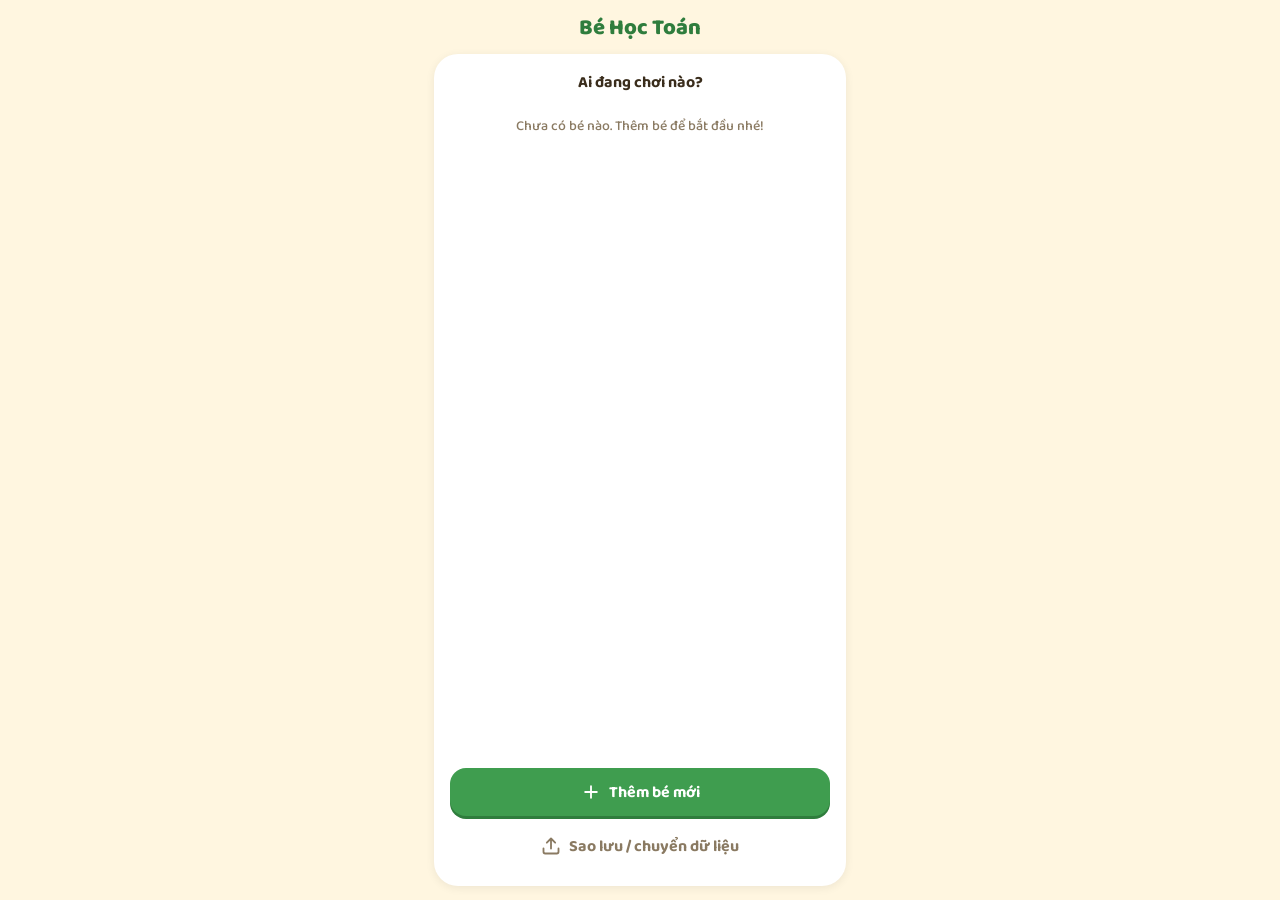
<file: index.html>
<!DOCTYPE html>
<html lang="vi"><head><meta charset="utf-8">
<meta name="viewport" content="width=device-width, initial-scale=1, viewport-fit=cover">
<title>Bé Học Toán</title>
<meta name="apple-mobile-web-app-capable" content="yes"><meta name="mobile-web-app-capable" content="yes">
<meta name="apple-mobile-web-app-status-bar-style" content="default"><meta name="apple-mobile-web-app-title" content="Bé Học Toán">
<meta name="theme-color" content="#fff6e0"><meta name="format-detection" content="telephone=no">
<link rel="apple-touch-icon" href="[data-uri]">
<link href="https://fonts.googleapis.com/css2?family=Baloo+2:wght@500;700;800&display=swap" rel="stylesheet">
<script>try{if(navigator.standalone||matchMedia("(display-mode: standalone)").matches)document.documentElement.className+=" sa"}catch(e){}</script>
<style>
:root{--bg:#fff6e0;--card:#fff;--card-a:rgba(255,255,255,.72);--ink:#3a2d1c;--mute:#8a7a62;--pri:#3f9d4f;--pri-d:#2f7d3d;--sec:#ffe3a8;--sec-d:#f0c978;--bad:#e5533d;--line:#f1e3c2;--r:16px;--r-lg:24px;
box-sizing:border-box;padding-top:env(safe-area-inset-top,0px);padding-bottom:env(safe-area-inset-bottom,0px)}
@media (prefers-color-scheme:dark){:root:not([data-theme="light"]){--bg:#1d2417;--card:#2a3322;--card-a:rgba(42,51,34,.72);--ink:#f3efe2;--mute:#b3ba9f;--pri:#5cc06a;--pri-d:#3f9d4f;--sec:#3d4a30;--sec-d:#2c3722;--bad:#ff8a73;--line:#3d4a30}}
:root[data-theme="dark"]{--bg:#1d2417;--card:#2a3322;--card-a:rgba(42,51,34,.72);--ink:#f3efe2;--mute:#b3ba9f;--pri:#5cc06a;--pri-d:#3f9d4f;--sec:#3d4a30;--sec-d:#2c3722;--bad:#ff8a73;--line:#3d4a30}
html{scroll-padding-top:env(safe-area-inset-top,0px)}*{box-sizing:border-box}
body{margin:0;background:var(--bg);color:var(--ink);font-family:"Baloo 2",ui-rounded,"SF Pro Rounded","Nunito","Segoe UI",system-ui,sans-serif;font-weight:500;display:flex;justify-content:center}
main{width:100%;max-width:440px;padding:14px}
h1{font-size:24px;font-weight:800;text-align:center;margin:2px 0 12px;color:var(--pri-d)}
.ic{flex:none;vertical-align:-4px}
.btn{display:inline-flex;align-items:center;justify-content:center;gap:8px;min-height:48px;padding:0 16px;border:0;border-radius:var(--r);font:inherit;font-weight:700;font-size:16px;cursor:pointer;color:var(--ink);background:var(--sec);box-shadow:0 3px 0 var(--sec-d);transition:transform .08s,box-shadow .08s}
.btn:active{transform:translateY(3px);box-shadow:none}
.btn-primary{background:var(--pri);color:#fff;box-shadow:0 3px 0 var(--pri-d)}
.btn-ghost{background:none;box-shadow:none;color:var(--mute)}.btn-danger{background:none;box-shadow:none;color:var(--bad)}
.btn-block{width:100%}.btn-sm{min-height:42px;font-size:14px;padding:0 10px}
.row{display:flex;gap:8px;margin-bottom:12px}.row .btn{flex:1}
.chips{display:flex;gap:6px;margin-bottom:12px}.chip{flex:1;min-height:40px;border:2px solid var(--line);border-radius:99px;background:var(--card);color:var(--mute);font:inherit;font-weight:700;cursor:pointer}
.chip.on{background:var(--pri);border-color:var(--pri);color:#fff}
.card{background:var(--card);border-radius:var(--r-lg);padding:16px;text-align:center;box-shadow:0 2px 10px rgba(0,0,0,.07);margin-bottom:12px}
.grid{display:grid;grid-template-columns:repeat(3,1fr);gap:8px;margin:10px 0}
.tile{position:relative;display:flex;flex-direction:column;align-items:center;gap:2px;padding:8px 2px;border:2px solid var(--line);border-radius:var(--r);background:var(--bg);font:inherit;font-weight:700;font-size:12px;color:var(--ink);cursor:pointer}
.tile svg{width:66px;height:66px}.lock svg,.lock{filter:grayscale(1);opacity:.4}
.bd{position:absolute;top:4px;right:4px;font-size:12px;font-style:normal;background:var(--pri);color:#fff;border-radius:99px;padding:0 7px;font-weight:800}
.kid{display:flex;align-items:center;gap:12px;width:100%;margin-bottom:8px;padding:8px 12px;border:2px solid var(--line);border-radius:var(--r);background:var(--bg);font:inherit;font-size:17px;font-weight:700;color:var(--ink);text-align:left;cursor:pointer}
.kid svg{width:54px;height:54px;flex:none}
.art{width:150px;height:150px;display:inline-block;transform-origin:50% 92%}.art svg{width:100%;height:100%}
.grow{animation:grow .9s ease-out}
@keyframes grow{0%{transform:scale(.4);opacity:0}70%{transform:scale(1.12)}100%{transform:scale(1);opacity:1}}
.eye{animation:blink 4.5s infinite}.tl{animation:wagk 1.9s ease-in-out infinite}
.wl{animation:flapL 3s ease-in-out infinite}.wr{animation:flapR 3s ease-in-out infinite}
.br{animation:breathe 3.2s ease-in-out infinite}.er{animation:twitch 5s infinite}
.lw{animation:leafsw 3.4s ease-in-out infinite}.hd{animation:nod 3.8s ease-in-out infinite}
.ts{animation:treesw 4.6s ease-in-out infinite}.bb{animation:rise 3s ease-out infinite}
.pt{animation:pant .9s ease-in-out infinite}.sd{animation:wob 2.6s ease-in-out infinite}
.tw{animation:twk 2.4s ease-in-out infinite}.pl{animation:pulse 2.6s ease-in-out infinite}
.al{animation:armL 3s ease-in-out infinite}.ar{animation:armR 3s ease-in-out infinite;animation-delay:-1.5s}
@keyframes blink{0%,92%,100%{transform:scaleY(1)}96%{transform:scaleY(.1)}}
@keyframes wagk{0%,100%{transform:rotate(-11deg)}50%{transform:rotate(11deg)}}
@keyframes flapL{0%,55%,100%{transform:rotate(0)}65%,85%{transform:rotate(-26deg)}75%{transform:rotate(0)}}
@keyframes flapR{0%,55%,100%{transform:rotate(0)}65%,85%{transform:rotate(26deg)}75%{transform:rotate(0)}}
@keyframes breathe{0%,100%{transform:scale(1,1)}50%{transform:scale(1.02,1.045)}}
@keyframes twitch{0%,84%,100%{transform:rotate(0)}89%{transform:rotate(-13deg)}94%{transform:rotate(4deg)}}
@keyframes leafsw{0%,100%{transform:rotate(-5deg)}50%{transform:rotate(5deg)}}
@keyframes nod{0%,100%{transform:rotate(-3deg)}50%{transform:rotate(3deg)}}
@keyframes treesw{0%,100%{transform:rotate(-1.4deg)}50%{transform:rotate(1.4deg)}}
@keyframes rise{0%{transform:translateY(4px);opacity:0}25%{opacity:1}100%{transform:translateY(-14px);opacity:0}}
@keyframes pant{0%,100%{transform:scaleY(1)}50%{transform:scaleY(1.3)}}
@keyframes wob{0%,100%{transform:rotate(-5deg)}50%{transform:rotate(5deg)}}
@keyframes twk{0%,100%{transform:scale(1);opacity:1}50%{transform:scale(.5);opacity:.45}}
@keyframes pulse{0%,100%{transform:scale(1)}50%{transform:scale(1.1)}}
@keyframes armL{0%,100%{transform:rotate(0)}50%{transform:rotate(-7deg)}}
@keyframes armR{0%,100%{transform:rotate(0)}50%{transform:rotate(7deg)}}
.happy .tl{animation-duration:.4s}.happy .wl,.happy .wr{animation-duration:.5s}.happy .lw{animation-duration:.8s}.happy .hd{animation-duration:.9s}.happy .br{animation-duration:.9s}.happy .pt{animation-duration:.3s}.happy .al,.happy .ar{animation-duration:.9s}.happy .ts{animation-duration:1.2s}
.tile svg *,.kid svg *{animation:none!important}
.fx{position:fixed;top:32%;left:50%;pointer-events:none;z-index:9;animation:fly 1.3s ease-out forwards}
@keyframes fly{to{transform:translate(var(--x),var(--y)) rotate(200deg) scale(.4);opacity:0}}
@media (prefers-reduced-motion:reduce){.art svg *,.art{animation:none!important}.fx{display:none}}
.bar{height:14px;background:var(--line);border-radius:99px;overflow:hidden;margin:8px 0 4px}.bar i{display:block;height:100%;background:var(--pri);width:0;transition:width .5s;border-radius:99px}
.mute{color:var(--mute);font-size:14px}
.q{font-size:32px;font-weight:800;margin:8px 0 12px;line-height:1.25}.q.w{font-size:20px;font-weight:700}
.opts{display:grid;grid-template-columns:1fr 1fr;gap:10px}.opt{min-height:64px;font-size:26px;font-weight:800}
.opts .ok{background:var(--pri);color:#fff;box-shadow:0 3px 0 var(--pri-d)}.opts .no{background:var(--bad);color:#fff;box-shadow:0 3px 0 #b03a28}
#msg{min-height:28px;font-weight:700;margin:10px 0 6px}.hide{display:none}
input{font:inherit;width:100%;padding:12px;border-radius:var(--r);border:2px solid var(--line);background:var(--bg);color:var(--ink);margin:8px 0}

html,body{height:100%}body{overflow:hidden}
main{height:100%;display:flex;flex-direction:column;padding:10px 14px}
h1{font-size:22px;margin:0 0 8px}.compact h1{display:none}
.hide{display:none!important}
.art{position:relative}.card.fit,.qc{position:relative}
.bub{position:absolute;left:10px;top:8px;width:max-content;max-width:56%;background:var(--card-a);color:var(--ink);border-radius:16px;padding:6px 11px;font-size:12.5px;font-weight:700;line-height:1.28;text-align:left;overflow-wrap:anywhere;opacity:0;transform:translateY(-4px);transition:opacity .25s,transform .25s;pointer-events:none;z-index:4;box-shadow:0 2px 8px rgba(0,0,0,.12)}.bub.on{opacity:1;transform:none}
.btl{position:absolute;top:100%;left:50%;width:0;height:0;margin-left:-7px;border-left:7px solid transparent;border-right:7px solid transparent;border-top:9px solid var(--card-a)}
.btl.side{left:auto;right:-9px;margin:-7px 0 0 0;border-top:7px solid transparent;border-bottom:7px solid transparent;border-right:0;border-left:9px solid var(--card-a)}
.gl{align-self:center;font-weight:800;color:var(--mute);padding:0 2px}.chip{font-size:15px;padding:0;min-width:0}.chip.tb{flex:2.2}
.mini{display:grid;grid-template-columns:repeat(5,1fr);gap:2px;width:80%;margin:2px 0}.mini i{height:7px;border-radius:3px;background:var(--line)}.mini i.m1{background:#f4c95d}.mini i.m2{background:#b6d86b}.mini i.m3{background:var(--pri)}
.tile b{font-size:17px}.tile small{font-size:11px;color:var(--mute);font-weight:700}
.chip.adv{flex:1.3}.chip.adv svg{vertical-align:-5px}
.bsc{position:absolute;right:8px;top:18%;width:28%;display:flex;flex-direction:column;align-items:center}.bsc .art{width:100%;height:auto;aspect-ratio:1;max-height:110px}.bsc .bar{width:90%;height:8px;margin:2px 0}.bsc .bar i{background:#ff7aa2}
.bossmode #face{margin-right:30%}@media (max-height:620px){.bsc{top:12%;width:24%}.bsc .art{max-height:70px}}.bs-ok{animation:pulse .5s ease-out}.bs-no{animation:wob .6s ease-out}
.amap{flex:1;min-height:0;display:flex;justify-content:center}.amap>svg{width:100%;height:100%;max-height:100%}.nd{cursor:pointer}
.bw{animation:bwig .5s ease-in-out infinite alternate}@keyframes bwig{from{transform:rotate(-3deg) scaleY(1)}to{transform:rotate(3deg) scaleY(1.07)}}
.bdie{animation:bdie .6s ease-in forwards}@keyframes bdie{to{transform:scale(0) rotate(240deg);opacity:0}}
.bhit{animation:bhit .4s}@keyframes bhit{0%,100%{opacity:1}50%{opacity:.25}}
.btaunt{animation:wob .5s}.brun{animation:brun .7s ease-in forwards}@keyframes brun{to{transform:translateX(160px);opacity:0}}
.sp{animation:spd .5s linear forwards;opacity:0}@keyframes spd{0%{opacity:0}30%{opacity:1}100%{opacity:0}}
@media (prefers-reduced-motion:reduce){.bw{animation:none}}

.act{position:absolute;inset:0;pointer-events:none;z-index:3}.act svg{overflow:visible}.btn:disabled{opacity:.55;pointer-events:none}
.nb{animation:nbob 1.6s ease-in-out infinite}@keyframes nbob{0%,100%{transform:translateY(0)}50%{transform:translateY(-2px)}}
.a-in{animation:ain 3.2s ease-in-out both}@keyframes ain{0%{opacity:0;transform:translate(36px,-28px) rotate(0)}14%{opacity:1;transform:translate(0,0) rotate(0)}28%,80%{opacity:1;transform:rotate(-36deg)}100%{opacity:0;transform:translate(36px,-28px) rotate(0)}}
.a-bin{animation:abin 2.8s ease-in-out both}@keyframes abin{0%{opacity:0;transform:translateX(-30px)}14%,80%{opacity:1;transform:translateX(0)}100%{opacity:0;transform:translateX(-30px)}}
.a-pump{animation:pump .35s ease-in-out 3}@keyframes pump{50%{transform:scaleX(.86)}}
.a-drp{animation:drp .62s ease-in both}@keyframes drp{0%{opacity:0;transform:translateY(0)}14%{opacity:1}85%{opacity:.9}100%{opacity:0;transform:translateY(var(--h,40px))}}
.a-rng{animation:rng .7s ease-out both}@keyframes rng{0%{opacity:.8;transform:scale(.2)}100%{opacity:0;transform:scale(1.8)}}
.a-wet{animation:wet 1.6s ease-out both}@keyframes wet{0%{opacity:0}100%{opacity:.45}}
.a-spk{animation:spk 1.2s ease-out both}@keyframes spk{0%{opacity:0;transform:translateY(0) scale(.4)}30%{opacity:1}100%{opacity:0;transform:translateY(-12px) scale(1.1)}}
.a-bfall{animation:abfall .9s ease-in forwards}@keyframes abfall{0%{transform:rotate(0)}20%{transform:rotate(-14deg)}100%{transform:translate(6px,40px) rotate(150deg);opacity:0}}
.a-mist{animation:mist 1s ease-out both}@keyframes mist{0%{opacity:0;transform:scale(.3)}25%{opacity:.85}100%{opacity:0;transform:scale(1.7)}}
.a-sh{animation:sh 3.2s linear both}@keyframes sh{0%,2%{opacity:0}8%,34%{opacity:.9}40%,54%{opacity:0}60%,86%{opacity:.9}94%,100%{opacity:0}}
.a-flow{animation:flow .5s linear infinite}@keyframes flow{to{stroke-dashoffset:-22}}
.a-fm{animation:fm 3.2s ease-in-out both}@keyframes fm{0%,22%{transform:scale(0);opacity:1}42%{transform:scale(1)}58%{transform:scale(1);opacity:1}100%{transform:translateY(14px) scale(.2);opacity:0}}
.a-mud{animation:mud 3.2s ease-in both}@keyframes mud{0%,25%{opacity:.9}60%,100%{opacity:0}}
.a-fly{animation:afly .7s ease-out both}@keyframes afly{0%{opacity:0;transform:translate(0,0)}15%{opacity:1}100%{opacity:0;transform:translate(var(--x),var(--y))}}
.a-bowl{animation:bowl 3.2s ease-in-out both}@keyframes bowl{0%{opacity:0;transform:translateX(30px)}14%,86%{opacity:1;transform:translateX(0)}100%{opacity:0;transform:translateX(30px)}}
.a-eat{animation:aeat 1.6s ease-in-out both}@keyframes aeat{0%{transform:scaleY(1)}100%{transform:scaleY(.12)}}
.a-lvl{animation:lvl 3.4s ease-in-out both}@keyframes lvl{0%,28%{transform:scale(.6)}50%,58%{transform:scale(1)}90%,100%{transform:scale(.55)}}
.a-str{animation:str 3.4s linear both,flow .4s linear infinite}@keyframes str{0%,28%{opacity:0}32%,62%{opacity:1}68%,100%{opacity:0}}
.a-crm{animation:crm .7s ease-out both}@keyframes crm{0%{opacity:0;transform:translate(0,0)}20%{opacity:1}100%{opacity:0;transform:translate(var(--x),var(--y))}}
.a-hrt{animation:hrt 1.3s ease-out both}@keyframes hrt{0%{opacity:0;transform:translateY(0) scale(.5)}30%{opacity:1}100%{opacity:0;transform:translateY(-16px) scale(1.1)}}
.a-fall{animation:afall var(--t,1.4s) linear both}@keyframes afall{0%{opacity:0;transform:translate(0,0)}10%{opacity:1}100%{opacity:.15;transform:translate(var(--x,0),var(--h,60px))}}
.a-rise{animation:arise var(--t,2s) ease-in both}@keyframes arise{0%{opacity:0;transform:translate(0,0) scale(.6)}15%{opacity:.9}100%{opacity:0;transform:translate(var(--x,0),-64px) scale(1)}}
.a-cone{animation:cone 3.2s ease-in-out both}@keyframes cone{0%{opacity:0}15%,85%{opacity:1}100%{opacity:0}}
.a-lamp{animation:lamp 3.2s ease-in-out both}@keyframes lamp{0%{opacity:0;transform:translateY(-24px)}15%,85%{opacity:1;transform:translateY(0)}100%{opacity:0;transform:translateY(-24px)}}
.a-stm{animation:stm 1.6s ease-out infinite}@keyframes stm{0%{opacity:0;transform:translateY(0)}30%{opacity:.7}100%{opacity:0;transform:translateY(-14px)}}
.perk{animation:perk .9s ease-out}@keyframes perk{0%{transform:scale(1)}40%{transform:scale(1.07,1.1)}100%{transform:scale(1)}}
.shk{animation:shk 1s ease-in-out}@keyframes shk{0%,100%{transform:rotate(0)}10%{transform:rotate(-6deg)}20%{transform:rotate(6deg)}30%{transform:rotate(-5deg)}40%{transform:rotate(5deg)}50%{transform:rotate(-3deg)}60%{transform:rotate(3deg)}}
.eatk{animation:eatk 1.6s ease-in-out}@keyframes eatk{0%{transform:rotate(0)}15%{transform:rotate(6deg)}25%{transform:rotate(3.5deg)}35%{transform:rotate(6deg)}45%{transform:rotate(3.5deg)}55%{transform:rotate(6deg)}65%{transform:rotate(3.5deg)}80%{transform:rotate(5deg)}100%{transform:rotate(0)}}
.swm{animation:swm 1.4s ease-in-out}@keyframes swm{0%,100%{transform:rotate(0)}25%{transform:rotate(-5deg)}75%{transform:rotate(5deg)}}
.gulp{animation:gulp .5s ease-in-out 3}@keyframes gulp{50%{transform:scale(1.06,.96)}}
.sadk{animation:sadk .9s ease-out}@keyframes sadk{0%{transform:scale(1)}40%{transform:scale(.96,.93) rotate(-2deg)}100%{transform:none}}
.art.n-water>svg:first-child{filter:saturate(.55) brightness(.96)}.art.n-fert>svg:first-child{filter:saturate(.7) hue-rotate(-14deg)}.art.n-bath>svg:first-child{filter:sepia(.25)}.art.n-feed>svg:first-child,.art.n-drink>svg:first-child,.art.n-air>svg:first-child,.art.n-change>svg:first-child{filter:saturate(.75)}.art.n-warm>svg:first-child{filter:saturate(.8) hue-rotate(-8deg)}
@media (prefers-reduced-motion:reduce){.act *{animation-duration:.01s!important}}
.qi{display:flex;justify-content:center;margin-bottom:4px}.qi svg{height:92px;width:auto;max-width:100%}.opts.txt .opt{font-size:19px}.card.fit{overflow:hidden}.qc #lvl{white-space:nowrap}
@media (max-height:620px){.chip{min-height:32px}.tabbar .btn{min-height:42px;font-size:11px}.qc #lvl{min-height:28px}.opt{min-height:44px}#msg{min-height:20px;font-size:14px;margin:4px 0 2px}#nx{min-height:40px}main{padding:8px 12px}.qi svg{height:48px}.fit .art{min-height:44px}.card{padding:10px}.q{font-size:22px}.q.w{font-size:17px}.opt{min-height:46px}}
@media (max-height:700px){.qi svg{height:60px}}
.fx2{position:absolute;inset:0;pointer-events:none}.fd{position:absolute;left:50%;top:-6px;width:24px;height:24px;margin-left:-12px;opacity:0;animation:drop .9s ease-in forwards}.fd svg{width:100%;height:100%}.fd.up{top:40%;animation:heart 1.1s ease-out forwards}
@keyframes drop{0%{top:-6px;opacity:0}20%{opacity:1}100%{top:55%;opacity:0}}
@keyframes heart{0%{top:40%;opacity:0;transform:scale(.5)}30%{opacity:1}100%{top:2%;opacity:0;transform:scale(1.15)}}
@media (prefers-reduced-motion:reduce){.fx2{display:none}}
.sn,.rd{position:absolute;top:8px;right:8px;width:40px;min-height:36px;padding:0}.sn{top:8px;bottom:auto}
.qc #lvl{min-height:36px;display:flex;align-items:center;justify-content:center;padding:0 46px}
.ov{position:fixed;inset:0;background:rgba(0,0,0,.5);display:flex;align-items:center;justify-content:center;padding:16px;z-index:20}
.dots{display:flex;gap:12px;justify-content:center;margin:10px 0}.dots i{width:14px;height:14px;border-radius:50%;border:2px solid var(--pri)}.dots i.f{background:var(--pri)}
.kp{display:grid;grid-template-columns:repeat(3,1fr);gap:8px;margin-bottom:6px}.kp .btn{min-height:48px;font-size:22px;font-weight:800}*{-webkit-tap-highlight-color:transparent}button{touch-action:manipulation}body{-webkit-user-select:none;user-select:none}input,textarea{-webkit-user-select:text;user-select:text}
textarea{font:inherit;font-size:16px;width:100%;padding:10px;border-radius:var(--r);border:2px solid var(--line);background:var(--bg);color:var(--ink);margin:8px 0;resize:none}.chip{white-space:nowrap;font-size:14px;padding:0 2px}
.scr{flex:1;display:flex;flex-direction:column;min-height:0;gap:8px}
.card{display:flex;flex-direction:column}
.scr>.card{flex:1;margin-bottom:0;min-height:0}
main{height:100%;padding-bottom:calc(14px + env(safe-area-inset-bottom,0px))}.scr>.chips,.scr>.row{margin-bottom:0}
.scroll{flex:1;min-height:0;overflow-y:auto;overscroll-behavior:contain;-webkit-overflow-scrolling:touch;padding:2px}
.grid{align-content:start}
.fit{flex:1;min-height:0;display:flex;flex-direction:column;align-items:center;justify-content:center}
.fit .art{flex:1 1 0;min-height:60px;max-height:250px;aspect-ratio:1/1;width:auto;height:auto}
#game>.qc{flex:1 1 auto;min-height:0;overflow:hidden}
.tabbar .btn{flex-direction:column;gap:1px;min-height:50px;font-size:12px;padding:0 4px}
.kidrow{display:flex;gap:8px;margin-bottom:8px}.kidrow .kid{flex:1;margin-bottom:0;min-width:0}.kidrow .btn{width:52px;padding:0}
.kid .mute{font-size:12px}
.hb{border-radius:12px;padding:8px 10px;font-size:14px;margin:6px 0;line-height:1.35}.hb.ok{background:rgba(63,157,79,.18)}.hb.warn{background:rgba(255,183,3,.25)}
.stats{display:flex;gap:8px;margin:6px 0}.stats div{flex:1;text-align:center;background:var(--bg);border-radius:12px;padding:6px 2px;font-size:12px;color:var(--mute)}.stats b{display:block;font-size:22px;color:var(--ink)}
.bars{display:flex;gap:6px;align-items:flex-end;height:90px;margin:6px 0}.bars div{flex:1;display:flex;flex-direction:column;align-items:center;justify-content:flex-end;gap:2px;font-size:11px;color:var(--mute)}.bars i{width:100%;border-radius:6px 6px 2px 2px;background:var(--line)}.bars i.on{background:var(--pri)}.bars em{font-style:normal;color:var(--ink);font-weight:700}
.sec{font-weight:800;margin:10px 0 4px;color:var(--pri-d)}
.hi{border:2px solid var(--line);border-radius:12px;padding:8px 10px;margin-bottom:6px;font-size:14px;line-height:1.35}.ok-t{color:var(--pri-d);font-weight:700}.no-t{color:var(--bad);font-weight:700}
@media (max-height:700px){.opt{min-height:52px;font-size:22px}.q{font-size:26px;margin:4px 0 6px}.btn{min-height:44px}.chip{min-height:36px}.card{padding:12px}#msg{margin:6px 0 4px}}

@media (max-height:620px){.bub{font-size:11px;padding:4px 8px;line-height:1.2}}
html.sa{padding-top:0;padding-bottom:0}
html.sa main{padding-top:calc(max(env(safe-area-inset-top,0px),46px) + 4px);padding-bottom:calc(max(env(safe-area-inset-bottom,0px),10px) + 6px)}
#pc{isolation:isolate}
.sky{position:absolute;left:0;right:0;top:0;bottom:0;border-radius:var(--r-lg) var(--r-lg) 0 0;overflow:hidden;z-index:-1;pointer-events:none}
.sky svg{position:absolute;inset:0;width:100%;height:100%}
.skyg{position:absolute;left:-12%;right:-12%;bottom:0;height:60px;border-radius:50%/100% 100% 0 0;background:linear-gradient(#a6dc7e,#7cc25a)}
.tod-dawn{background:linear-gradient(#ffd9b8,#d7ecff)}.tod-day{background:linear-gradient(#a9dcff,#e6f6ff)}.tod-aft{background:linear-gradient(#ffe2a8,#ffd1c2)}.tod-dusk{background:linear-gradient(#ff9f86,#ffd6a0)}.tod-night{background:linear-gradient(#1b2748,#44588a)}
.wx-rain.tod-dawn,.wx-rain.tod-day,.wx-rain.tod-aft{background:linear-gradient(#9fb3c4,#cdd8e2)}.wx-rain.tod-dusk{background:linear-gradient(#8a7f98,#c9b3a8)}
.tod-night .skyg{background:linear-gradient(#4a8a56,#2f6040)}.wx-rain .skyg{background:linear-gradient(#8fc474,#6aa850)}
.w-drift{animation:wdr 14s ease-in-out infinite alternate}@keyframes wdr{to{transform:translateX(26px)}}
.w-rain{animation:wrn .9s linear infinite}@keyframes wrn{0%{transform:translate(0,-20px);opacity:0}15%{opacity:.8}100%{transform:translate(-14px,300px);opacity:.1}}
.w-leaf{animation:wlf 7s linear infinite}@keyframes wlf{0%{transform:translate(-20px,0) rotate(0)}50%{transform:translate(170px,14px) rotate(180deg)}100%{transform:translate(350px,0) rotate(360deg)}}
.w-twk{animation:wtw 3s ease-in-out infinite}@keyframes wtw{50%{opacity:.25}}
.windy .lw{animation-duration:1.7s}.windy .ts{animation-duration:2.4s}
.art.sleepy .eye{animation:none;transform:scaleY(.15)}.art.sleepy .br{animation-duration:5s}.art.sleepy .lw{animation-duration:6s}.art.sleepy>svg:first-child{filter:brightness(.9)}
@media (prefers-reduced-motion:reduce){.sky *{animation:none!important}}
.w-fly{animation:wfl 70s linear infinite}@keyframes wfl{from{transform:translateX(-140px)}to{transform:translateX(460px)}}
.w-spin{animation:wsp 60s linear infinite}@keyframes wsp{to{transform:rotate(360deg)}}
.w-pulse{animation:wpl 4s ease-in-out infinite}@keyframes wpl{50%{transform:scale(1.14);opacity:.4}}
.w-beam{animation:wbm 6s ease-in-out infinite alternate}@keyframes wbm{from{opacity:.06}to{opacity:.2}}
.w-flap{animation:wfp .4s ease-in-out infinite alternate}@keyframes wfp{to{transform:scaleY(.4)}}
.w-shoot{animation:wsh 11s linear infinite}@keyframes wsh{0%,86%{opacity:0;transform:translate(290px,8px)}88%{opacity:1}100%{opacity:0;transform:translate(120px,66px)}}
.light{position:absolute;left:0;right:0;top:0;z-index:1;pointer-events:none;border-radius:var(--r-lg) var(--r-lg) 0 0}
.rainf{position:absolute;left:0;right:0;top:0;z-index:1;pointer-events:none;overflow:hidden;border-radius:var(--r-lg) var(--r-lg) 0 0}
.rf{position:absolute;top:-16px;width:1.6px;height:16px;background:linear-gradient(rgba(255,255,255,0),rgba(225,240,255,.85));transform:rotate(9deg);animation:rfa .6s linear infinite}
@keyframes rfa{to{transform:translate(-24px,260px) rotate(9deg)}}
.pud{position:absolute;top:12px;height:8px;border-radius:50%;background:rgba(200,230,255,.55)}
.pud:after{content:"";position:absolute;inset:0;border-radius:50%;border:1px solid rgba(255,255,255,.85);animation:pdr 1.3s ease-out infinite}
@keyframes pdr{from{transform:scale(.2);opacity:1}to{transform:scale(1.5);opacity:0}}
.spl{position:absolute;top:14px;width:11px;height:4px;border-radius:50%;border:1px solid rgba(255,255,255,.85);animation:pdr .7s ease-out infinite}
@media (prefers-reduced-motion:reduce){.rainf *,.pud:after,.spl{animation:none}}
.lpk{animation:lpk 1.7s ease-in-out}@keyframes lpk{0%,100%{transform:rotate(0)}12%{transform:rotate(10deg)}24%{transform:rotate(0)}38%{transform:rotate(10deg)}50%{transform:rotate(0)}64%{transform:rotate(10deg)}78%{transform:rotate(0)}}
.lsc{animation:lsc 1.6s linear}@keyframes lsc{0%,100%{transform:rotate(0)}10%,30%,50%{transform:rotate(-4deg)}20%,40%,60%{transform:rotate(3deg)}70%{transform:rotate(-3deg)}85%{transform:rotate(0)}}
.lgr{animation:lgr 2.4s ease-in-out}@keyframes lgr{0%,100%{transform:rotate(0) scaleY(1)}20%{transform:rotate(-5deg) scaleY(.97)}45%{transform:rotate(4deg) scaleY(.97)}70%{transform:rotate(-3deg) scaleY(.98)}}
.lstp{animation:lstp 1.5s ease-in-out}@keyframes lstp{0%,30%,65%,100%{transform:translateY(0)}15%,50%,85%{transform:translateY(5px) scale(1.03,.96)}}
.lswx{animation:lswx 3.2s ease-in-out}@keyframes lswx{0%,100%{transform:translateX(0)}30%{transform:translateX(-22px) rotate(-3deg)}65%{transform:translateX(22px) rotate(3deg)}}
.lpuf{animation:lpuf 1.2s ease-out}@keyframes lpuf{0%,100%{transform:scale(1)}30%{transform:scale(1.06,1.08)}}
.l-wing{animation:lwg .16s linear infinite alternate}@keyframes lwg{to{transform:scaleX(.3)}}
.l-bf{animation:lbf 4.2s ease-in-out both}@keyframes lbf{0%{opacity:0;transform:translate(-12px,40px)}8%{opacity:1}28%{transform:translate(26px,12px)}48%{transform:translate(70px,34px)}68%,84%{transform:translate(var(--ex),var(--ey))}100%{opacity:0;transform:translate(140px,-14px)}}
.l-bird{animation:lbd 4.2s ease-in-out both}@keyframes lbd{0%{opacity:0;transform:translate(120px,40px)}10%{opacity:1;transform:translate(98px,70px)}18%{transform:translate(92px,84px)}28%{transform:translate(84px,76px)}36%{transform:translate(80px,84px)}48%,64%{transform:translate(76px,84px) rotate(14deg)}56%,72%{transform:translate(76px,84px)}100%{opacity:0;transform:translate(150px,10px)}}
.l-orbit{animation:lorb 1.5s linear 2}@keyframes lorb{to{transform:rotate(360deg)}}
.l-fade{animation:lfd var(--t,2s) ease-out both}@keyframes lfd{0%{opacity:0}20%{opacity:1}100%{opacity:0;transform:translate(var(--x,0),var(--y,-14px))}}
.l-cloud{animation:lcl 4.6s ease-in-out both}@keyframes lcl{0%{opacity:0;transform:translateX(-70px)}18%,78%{opacity:1;transform:translateX(0)}100%{opacity:0;transform:translateX(70px)}}
.l-zz{animation:lzz 2.4s ease-out both}@keyframes lzz{0%{opacity:0;transform:translate(0,0) scale(.6)}25%{opacity:1}100%{opacity:0;transform:translate(10px,-18px) scale(1.2)}}
.l-ff{animation:lff 3.6s ease-in-out both}@keyframes lff{0%{opacity:0}20%,60%{opacity:1}100%{opacity:0;transform:translate(var(--x,10px),var(--y,-10px))}}
.l-arc{stroke-dasharray:130;animation:larc 2.6s ease-out both}@keyframes larc{0%{stroke-dashoffset:130;opacity:1}60%{stroke-dashoffset:0;opacity:1}100%{stroke-dashoffset:0;opacity:0}}
@media (prefers-reduced-motion:reduce){.act *{animation-duration:.01s!important}}
.lwalk{animation:lwk 6.6s ease-in-out}@keyframes lwk{0%,100%{transform:translateX(0)}25%{transform:translateX(-24%)}50%{transform:translateX(-24%)}75%{transform:translateX(22%)}90%{transform:translateX(22%)}}
.lwalk>svg:first-child{animation:lwb .55s ease-in-out infinite alternate}@keyframes lwb{from{transform:rotate(-3deg) translateY(0)}to{transform:rotate(3deg) translateY(-3%)}}
.lhop{animation:lhp 1.8s ease-out}@keyframes lhp{0%,36%,68%,100%{transform:translateY(0) scale(1,1)}12%{transform:translateY(-13%) scale(.97,1.04)}24%{transform:translateY(0) scale(1.04,.95)}46%{transform:translateY(-13%) scale(.97,1.04)}58%{transform:translateY(0) scale(1.04,.95)}80%{transform:translateY(-9%)}90%{transform:translateY(0) scale(1.03,.96)}}
.llook{animation:llk 2.8s ease-in-out}@keyframes llk{0%,100%{transform:rotate(0)}30%{transform:rotate(-3deg)}65%{transform:rotate(3deg)}}
.art.llook .eye{animation:lkx 2.8s ease-in-out both}@keyframes lkx{0%,100%{transform:translateX(0)}25%{transform:translateX(-2.6px)}60%{transform:translateX(2.6px)}80%{transform:translateX(-1px)}}
.lstr{animation:lsr 2.6s ease-in-out}@keyframes lsr{0%,100%{transform:scale(1,1)}35%,62%{transform:scale(1.1,.91)}}
.lbask{animation:lbk 3.5s ease-in-out}@keyframes lbk{0%,100%{transform:rotate(0) scale(1)}40%,70%{transform:rotate(2.5deg) scale(1.03)}}
.art.lbask .eye{animation:none;transform:scaleY(.3)}
.lup{animation:lupa 2.7s ease-in-out}@keyframes lupa{0%,100%{transform:rotate(0)}30%,75%{transform:rotate(-5deg) scale(1.02)}}
.art.lup .eye{animation:lpy 2.7s ease-in-out both}@keyframes lpy{0%,100%{transform:translateY(0)}30%,75%{transform:translateY(-2.2px)}}
.ljump{animation:ljp 1.7s ease-out}@keyframes ljp{0%,45%,100%{transform:translateY(0) rotate(0)}65%{transform:translateY(-32%) rotate(-12deg)}85%{transform:translateY(0) rotate(4deg)}}
.lgust{animation:lgu 2.5s ease-in-out}@keyframes lgu{0%,100%{transform:rotate(0)}15%,55%{transform:rotate(5deg)}35%,75%{transform:rotate(-4deg)}}
.art.lean{transform:rotate(var(--lean,0deg));transition:transform 1.5s ease}
.l-lady{animation:lld 4.6s ease-in-out both}@keyframes lld{0%{opacity:0;transform:translate(0,0)}8%{opacity:1}28%{transform:translate(3px,calc(var(--dy)*.3))}48%{transform:translate(-2px,calc(var(--dy)*.6))}70%,80%{transform:translate(0,var(--dy))}100%{opacity:0;transform:translate(46px,calc(var(--dy) - 26px))}}
.l-worm{animation:lwm 3.2s ease-in-out both}@keyframes lwm{0%{transform:scaleY(0)}18%{transform:scaleY(1) rotate(0)}40%{transform:scaleY(1) rotate(9deg)}60%{transform:scaleY(1) rotate(-9deg)}78%{transform:scaleY(1) rotate(0)}100%{transform:scaleY(0)}}
.l-swimx{animation:lsx 3.6s ease-in-out both}@keyframes lsx{0%{opacity:0;transform:translateX(-30px)}15%{opacity:.9}85%{opacity:.9}100%{opacity:0;transform:translateX(136px)}}
@media (prefers-reduced-motion:reduce){.lwalk>svg:first-child{animation:none}}
/* Khung nhân vật: kích thước CỐ ĐỊNH theo máy (JS đặt --ph), không đổi theo câu hỏi. Thẻ câu hỏi tự co (data-f) cho vừa. */
.pet{position:relative;overflow:hidden;padding:0;flex:none;height:var(--ph,200px);--hud:66px}
#game>.pet{flex:none}
.pet #face{position:absolute;top:10px;left:0;right:0;margin:0 auto;width:var(--fs,120px);height:var(--fs,120px);max-height:none;min-height:0;aspect-ratio:auto;max-width:100%;flex:none}
.hud{position:absolute;left:8px;right:8px;bottom:8px;z-index:2;background:var(--card-a);border-radius:14px;padding:6px 10px 8px;box-shadow:0 2px 8px rgba(0,0,0,.1);text-align:left}
.hud .hr{display:flex;align-items:center;justify-content:space-between;gap:8px;margin-bottom:5px}
.hud #name{font-size:14px;margin:0;white-space:nowrap;overflow:hidden;text-overflow:ellipsis;min-width:0}
.hud #pts{font-size:12px;font-weight:700;white-space:nowrap;flex:none}
.hud .bar{position:relative;height:18px;margin:0;width:100%}
.hud #next{position:absolute;left:0;right:0;top:0;line-height:18px;font-size:11px;font-weight:700;text-align:center;color:var(--ink);text-shadow:0 0 3px var(--card),0 0 3px var(--card);white-space:nowrap;overflow:hidden;text-overflow:ellipsis;padding:0 8px}
.pet .sn{z-index:3}
.qc{justify-content:flex-start}
.qc[data-f="1"] .q{font-size:26px;margin:6px 0 8px}.qc[data-f="1"] .q.w{font-size:18px}.qc[data-f="1"] .qi svg{height:72px}.qc[data-f="1"] .opt{min-height:56px;font-size:23px}
.qc[data-f="2"] .q{font-size:22px;margin:4px 0 6px}.qc[data-f="2"] .q.w{font-size:16px}.qc[data-f="2"] .qi svg{height:56px}.qc[data-f="2"] .opt{min-height:50px;font-size:21px}.qc[data-f="2"] #msg{min-height:22px;margin:4px 0}
.qc[data-f="3"]{padding:10px}.qc[data-f="3"] .q{font-size:19px;margin:3px 0 5px}.qc[data-f="3"] .q.w{font-size:14.5px}.qc[data-f="3"] .qi svg{height:44px}.qc[data-f="3"] .opt{min-height:44px;font-size:19px}.qc[data-f="3"] #msg{min-height:18px;font-size:13px;margin:3px 0}.qc[data-f="3"] #nx{min-height:40px}
.qc[data-f="4"]{padding:8px}.qc[data-f="4"] .q{font-size:17px;margin:2px 0 4px}.qc[data-f="4"] .q.w{font-size:13.5px}.qc[data-f="4"] .qi svg{height:36px}.qc[data-f="4"] .opt{min-height:40px;font-size:17px}.qc[data-f="4"] .opts{gap:6px}.qc[data-f="4"] #msg{min-height:16px;font-size:12px;margin:2px 0}.qc[data-f="4"] #nx{min-height:36px}.qc[data-f="4"] #lvl{min-height:20px}
.qc[data-f="5"] #lvl{display:none}.qc[data-f="5"] .qi svg{height:30px}.qc[data-f="5"] .q{font-size:15px}.qc[data-f="5"] .q.w{font-size:12.5px}.qc[data-f="5"] .opt{min-height:36px;font-size:16px}
.qc[data-f="6"]{overflow-y:auto}
</style></head><body><main>
<h1>Bé Học Toán</h1>
<div id="home" class="scr"><div class="card"><b>Ai đang chơi nào?</b><div id="bk" class="hb warn hide" style="cursor:pointer;text-align:left" onclick="askPin(function(){show('data')})"></div><div id="kids" class="scroll" style="margin:10px 0"></div>
<button class="btn btn-primary btn-block" data-ic="plus" onclick="show('setup')">Thêm bé mới</button>
<button class="btn btn-ghost btn-block" style="margin-top:6px" data-ic="upload" onclick="askPin(function(){show('data')})">Sao lưu / chuyển dữ liệu</button></div></div>
<div id="data" class="scr hide"><div class="card" style="text-align:left"><b style="text-align:center;display:block;margin-bottom:6px">Sao lưu &amp; chuyển dữ liệu</b>
<div class="scroll">
<div class="sec">Cài đặt</div>
<div class="row" style="margin:6px 0"><button class="btn" id="bpin" onclick="setPin()"></button><button class="btn" id="bsnd" onclick="toggle('mute')"></button></div>
<div class="row" style="margin:6px 0"><button class="btn" id="bread" onclick="toggle('auto')"></button><button class="btn btn-ghost" id="boff" onclick="pinOff()">Tắt mã PIN</button></div>
<div class="row" style="margin:6px 0"><button class="btn" id="bbgm" onclick="toggle('nobgm')"></button></div>
<div class="sec">Xuất dữ liệu từ máy này</div><div id="blast" class="mute" style="margin-bottom:4px"></div><div class="mute">Lưu điểm, bộ sưu tập và lịch sử của tất cả các bé để mang sang máy khác.</div>
<div class="row" style="margin:8px 0"><button class="btn btn-primary" data-ic="download" onclick="expFile()">Lưu file</button><button class="btn" data-ic="copy" onclick="expCopy()">Sao chép</button></div>
<div class="sec">Nhập dữ liệu vào máy này</div><div class="mute">Dữ liệu đang có trên máy này được giữ nguyên. Bé trùng tên hoặc cùng mã sẽ được gộp, bé mới được thêm vào.</div>
<button class="btn btn-block" style="margin:8px 0" data-ic="upload" onclick="document.getElementById('impf').click()">Chọn file sao lưu</button>
<input id="impf" type="file" accept=".json,application/json,text/plain" style="display:none" onchange="impFile(this)">
<textarea id="dtext" rows="3" placeholder="Hoặc dán dữ liệu vào đây..."></textarea>
<button class="btn btn-block" onclick="importText(document.getElementById('dtext').value)">Nhập từ khung trên</button>
<div id="dmsg" class="hb hide" style="margin-top:8px"></div></div>
<button class="btn btn-primary btn-block" style="margin-top:8px" data-ic="left" onclick="show('home')">Quay lại</button></div></div>
<div id="setup" class="scr hide"><div class="card"><b>Tên của bé</b><input id="nm" maxlength="20" placeholder="Nhập tên..."><b>Chọn bạn đồng hành</b><div class="grid scroll" id="chars"></div>
<button class="btn btn-ghost btn-block" data-ic="left" onclick="show('home')">Quay lại</button></div></div>
<div id="pick" class="scr hide"><div class="card"><b>Chọn bạn mới để nuôi nhé!</b><div class="grid scroll" id="pgrid"></div></div></div>
<div id="done" class="scr hide"><div class="card"><div class="fit"><div id="dface" class="art"></div></div><div id="dtxt" class="scroll" style="flex:0 1 auto;font-weight:700;font-size:17px;margin:8px 0"></div>
<button class="btn btn-primary btn-block" style="margin-bottom:8px" data-ic2="right" onclick="show('pick')">Chọn bạn mới</button>
<button class="btn btn-block" data-ic="img" onclick="openGal('done')">Xem bộ sưu tập</button></div></div>
<div id="gal" class="scr hide"><div class="card"><b>Bộ sưu tập của <span id="gname"></span></b><div id="gcount" class="mute"></div><div class="grid scroll" id="ggrid"></div>
<button class="btn btn-primary btn-block" data-ic="left" onclick="gBack()">Quay lại</button></div></div>
<div id="hist" class="scr hide"><div class="card" style="text-align:left"><b style="text-align:center;display:block">Lịch sử học của <span id="hname"></span></b><div id="hsum"></div><div id="hbody" class="scroll"></div>
<button class="btn btn-primary btn-block" style="margin-top:8px" data-ic="left" onclick="show(hFrom)">Quay lại</button></div></div>
<div id="tbl" class="scr hide"><div class="card"><b>Luyện bảng cửu chương</b><div class="mute" style="margin:2px 0 6px">Chọn bảng nhân bé muốn luyện. Phép nào bé thuộc rồi sẽ sáng màu xanh.</div><div class="grid scroll" id="tgrid"></div>
<button class="btn btn-ghost btn-block" data-ic="left" onclick="show('game')">Quay lại</button></div></div>
<div id="adv" class="scr hide"><div class="card"><div class="row" style="margin:0 0 6px;align-items:center"><button class="btn btn-sm" id="aprev" aria-label="Thế giới trước"></button><b id="atitle" style="flex:3;text-align:center"></b><button class="btn btn-sm" id="anext" aria-label="Thế giới sau"></button></div>
<div id="amap" class="amap"></div><div id="ainfo" class="mute" style="margin:6px 0;min-height:36px"></div><button class="btn btn-primary btn-block" data-ic="left" onclick="show('home')">Đổi bé</button></div></div>
<div id="game" class="scr hide">
<div class="chips" id="grades"></div>
<div class="card pet" id="pc"><div id="sky" class="sky"></div><div id="bub" class="bub"><span id="bubt"></span><i id="bubtl" class="btl"></i></div><div id="bsc" class="bsc hide"><div id="bart" class="art"></div><div class="bar"><i id="bhp"></i></div></div><button class="btn btn-sm sn" id="snb" aria-label="Âm thanh" onclick="toggle('mute')"></button><div id="face" class="art"></div><div id="hud" class="hud"><div class="hr"><b id="name"></b><span id="pts"></span></div><div class="bar"><i id="fill"></i><span id="next"></span></div></div></div>
<div class="card qc"><button class="btn btn-sm rd" id="rdb" aria-label="Đọc câu hỏi" onclick="readQ()"></button><div id="lvl" class="mute"></div><div id="q" class="q"></div><div id="opts" class="opts"></div><div id="msg"></div>
<button id="nx" class="btn btn-primary btn-block" style="visibility:hidden" onclick="nextQ()">.</button></div>
<div class="row tabbar"><button class="btn btn-sm" data-ic="img" onclick="openGal('game')">Sưu tập</button><button class="btn btn-sm" data-ic="clock" onclick="askPin(function(){openHist('game')})">Lịch sử</button><button class="btn btn-sm" data-ic="users" onclick="show('home')">Đổi bé</button><button class="btn btn-sm btn-danger" data-ic="trash" onclick="askPin(del)">Xóa</button></div>
</div>
<div id="pop" class="ov hide"><div class="card" style="max-width:320px;width:100%;align-items:center;text-align:center"><div id="pa" class="art" style="width:96px;height:96px;flex:none"></div><b id="ptx" style="margin:6px 0 10px"></b>
<div class="row" style="width:100%;margin:0"><button class="btn btn-primary" id="py"></button><button class="btn" id="pn">Để sau</button></div></div></div>
<div id="pin" class="ov hide"><div class="card" style="max-width:320px;width:100%"><b id="pt"></b><div class="mute" id="ps" style="min-height:18px"></div><div id="pd" class="dots"></div><div class="kp" id="kp"></div>
<button class="btn btn-ghost btn-block" id="pf" onclick="pinForgot()">Quên mã PIN?</button><button class="btn btn-ghost btn-block" onclick="pinClose()">Hủy</button></div></div>
<script>
// ==BANK==
var N=["An","Bình","Mai","Lan","Nam","Hà"],I=["viên bi","quả táo","cái kẹo","bông hoa","quyển vở"];
function R(a,b){return a+Math.floor(Math.random()*(b-a+1))}
function pick(a){return a[R(0,a.length-1)]}
function f(n,d){return d===1?(n/10).toFixed(1).replace(".",","):d===2?String(n).replace(/\B(?=(\d{3})+(?!\d))/g,".")+"đ":String(n)}
function ab(m,x){var a=R(m,x-m);return[a,R(m,x-a)]}
function add(m,x){var p=ab(m,x);return[p[0]+" + "+p[1],p[0]+p[1]]}
function sub(m,x){var p=ab(m,x);return[(p[0]+p[1])+" − "+p[1],p[0]]}
function miss(m,x){var p=ab(m,x);return[p[0]+" + ? = "+(p[0]+p[1]),p[1],0,0,"Số còn thiếu = "+(p[0]+p[1])+" − "+p[0]+" = "+p[1]]}
function missS(m,x){var p=ab(m,x);return[(p[0]+p[1])+" − ? = "+p[0],p[1],0,0,"Số còn thiếu = "+(p[0]+p[1])+" − "+p[0]+" = "+p[1]]}
function add3(){var a=R(5,40),b=R(5,40),c=R(1,a+b-1);return[a+" + "+b+" − "+c,a+b-c,0,0,a+" + "+b+" = "+(a+b)+", rồi "+(a+b)+" − "+c+" = "+(a+b-c)]}
function mul(a,b,c,d){var x=R(a,b),y=R(c,d);return[x+" × "+y,x*y]}
function mulM(a,b,c,d){var x=R(a,b),y=R(c,d);return[x+" × ? = "+x*y,y,0,0,"Số còn thiếu = "+x*y+" ÷ "+x+" = "+y]}
function div(a,b,c,d){var x=R(a,b),y=R(c,d);return[x*y+" ÷ "+x,y]}
function mix(){var a=R(2,9),b=R(2,9),c=R(1,50);return[a+" × "+b+" + "+c,a*b+c,0,0,a+" × "+b+" = "+a*b+", rồi "+a*b+" + "+c+" = "+(a*b+c)]}
function mix2(){var a=R(2,15),b=R(2,15),c=R(2,9);return["("+a+" + "+b+") × "+c,(a+b)*c,0,0,"("+a+" + "+b+") = "+(a+b)+", rồi "+(a+b)+" × "+c+" = "+(a+b)*c]}
function wAdd(m,x){var p=ab(Math.max(1,m),x),n=pick(N),i=pick(I);return[n+" có "+p[0]+" "+i+", được tặng thêm "+p[1]+". "+n+" có tất cả mấy "+i+"?",p[0]+p[1],0,1,"Cộng: "+p[0]+" + "+p[1]+" = "+(p[0]+p[1])]}
function wSub(m,x){var p=ab(Math.max(1,m),x),n=pick(N),i=pick(I);return[n+" có "+(p[0]+p[1])+" "+i+", cho bạn "+p[1]+". "+n+" còn lại mấy "+i+"?",p[0],0,1,"Trừ: "+(p[0]+p[1])+" − "+p[1]+" = "+p[0]]}
function wMul(a,b,c,d){var x=R(a,b),y=R(c,d),i=pick(I);return["Mỗi hộp có "+x+" "+i+". "+y+" hộp có tất cả bao nhiêu "+i+"?",x*y,0,1,"Nhân: "+x+" × "+y+" = "+x*y]}
function wDiv(a,b,c,d){var x=R(a,b),y=R(c,d),n=pick(N),i=pick(I);return[n+" chia đều "+x*y+" "+i+" cho "+x+" bạn. Mỗi bạn được mấy "+i+"?",y,0,1,"Chia: "+x*y+" ÷ "+x+" = "+y]}
function wPct(){var n=R(1,10)*20,p=pick([10,20,25,50]);return["Lớp có "+n+" học sinh, "+p+"% là học sinh nữ. Có bao nhiêu bạn nữ?",n*p/100,0,1,"Tính: "+n+" × "+p+" ÷ 100 = "+n*p/100]}
function dadd(){var a=R(11,99),b=R(11,99);return[f(a,1)+" + "+f(b,1),a+b,1]}
function dsub(){var a=R(11,99),b=R(11,99);return[f(a+b,1)+" − "+f(b,1),a,1]}
function dmul(){var a=R(11,99),b=R(2,9);return[f(a,1)+" × "+b,a*b,1]}
function ddiv(){var q=R(11,60),b=R(2,5);return[f(q*b,1)+" ÷ "+b,q,1]}
function pct(){var p=pick([10,20,25,50]),n=R(1,10)*40;return[p+"% của "+n,n*p/100,0,0,n+" × "+p+" ÷ 100 = "+n*p/100]}
var G={
1:[[()=>add(0,10),()=>sub(0,10),()=>miss(0,10),()=>missS(0,10),()=>wAdd(1,10),()=>wSub(1,10)],
   [()=>add(2,20),()=>sub(2,20),()=>miss(2,20),()=>missS(2,20),()=>wAdd(2,20),()=>wSub(2,20)],
   [()=>add(10,100),()=>sub(10,100),()=>miss(10,100),()=>missS(10,100),()=>wAdd(10,100),()=>wSub(10,100)]],
2:[[()=>add(10,100),()=>sub(10,100),()=>miss(10,100),()=>add3(),()=>wAdd(10,100),()=>wSub(10,100)],
   [()=>mul(2,5,2,9),()=>mulM(2,5,2,9),()=>div(2,5,2,9),()=>wMul(2,5,2,9),()=>wDiv(2,5,2,9)],
   [()=>mul(6,9,2,9),()=>mulM(6,9,2,9),()=>add(100,999),()=>sub(100,999),()=>mix(),()=>wMul(6,9,2,9)]],
3:[[()=>mul(2,9,2,9),()=>mulM(2,9,2,9),()=>div(2,9,2,9),()=>wMul(2,9,2,9),()=>wDiv(2,9,2,9)],
   [()=>mul(11,40,2,9),()=>add(100,999),()=>mix(),()=>mix2(),()=>wMul(11,40,2,9)],
   [()=>div(2,9,11,60),()=>sub(100,999),()=>mul(100,300,2,9),()=>mix2(),()=>wDiv(2,9,11,60)]],
4:[[()=>add(100,999),()=>sub(100,999),()=>add(1000,9999),()=>sub(1000,9999),()=>miss(100,999)],
   [()=>mul(12,30,11,30),()=>mul(100,999,2,9),()=>mix2(),()=>div(2,9,100,300),()=>wMul(11,60,2,9)],
   [()=>mul(1000,9000,2,9),()=>mul(100,300,11,20),()=>mix(),()=>div(11,30,20,90),()=>wDiv(2,9,100,300)]],
5:[[()=>dadd(),()=>dsub(),()=>add(1000,9999),()=>sub(1000,9999),()=>wAdd(100,999)],
   [()=>dmul(),()=>ddiv(),()=>mul(12,30,11,30),()=>mul(100,999,2,9),()=>pct()],
   [()=>pct(),()=>wPct(),()=>ddiv(),()=>dmul(),()=>mul(100,300,11,30)]]};
function sh(a){var b=a.slice(),i,j,t;for(i=b.length-1;i>0;i--){j=Math.floor(Math.random()*(i+1));t=b[i];b[i]=b[j];b[j]=t}return b}
function uq(a){var s={},o=[];a.forEach(function(v){if(!s[v]){s[v]=1;o.push(v)}});return o}
function o4(ans,w){var o=[ans];w.concat([ans+1,ans+2,ans+4,ans+10,Math.max(1,ans-1),Math.max(1,ans-2),ans+20]).forEach(function(v){if(v>0&&o.indexOf(v)<0&&o.length<4)o.push(v)});return o}
function cmp(m,x){var a=R(m,x),b=Math.random()<.2?a:R(m,x),r=a<b?"<":a>b?">":"=";return["Điền dấu: "+a+" … "+b,r,0,1,a+(a<b?" bé hơn ":a>b?" lớn hơn ":" bằng ")+b+", nên điền dấu "+r,["<","=",">"],"",a+" so với "+b+". Điền dấu bé hơn, bằng hay lớn hơn"]}
function cmpE(){var a=R(2,9),b=R(2,9),c=R(5,20),s=a+b,r=s<c?"<":s>c?">":"=";return["Điền dấu: "+a+" + "+b+" … "+c,r,0,1,a+" + "+b+" = "+s+"; "+s+(s<c?" bé hơn ":s>c?" lớn hơn ":" bằng ")+c+", nên điền dấu "+r,["<","=",">"],"",a+" cộng "+b+" so với "+c+". Điền dấu bé hơn, bằng hay lớn hơn"]}
function big(m,x){var s={},o=[],v;while(o.length<4){v=R(m,x);if(!s[v]){s[v]=1;o.push(v)}}var mx=Math.random()<.5,a=mx?Math.max.apply(0,o):Math.min.apply(0,o);return["Số nào "+(mx?"lớn":"bé")+" nhất?",a,0,1,"So sánh các số "+o.join(", ")+": số "+(mx?"lớn":"bé")+" nhất là "+a,o,"","",(mx?"L":"B")+o.slice().sort().join(",")]}
function nxt(m,x){var n=R(m+1,x-1),af=Math.random()<.5,a=af?n+1:n-1;return["Số liền "+(af?"sau":"trước")+" của "+n+" là:",a,0,1,n+(af?" + 1 = ":" − 1 = ")+a]}
function seq(d1,d2,s1,s2){var d=R(d1,d2),s=R(s1,s2),dn=Math.random()<.25,st=dn?-d:d;if(dn)s+=4*d;var a=[s,s+st,s+2*st,s+3*st],ans=s+4*st;return["Tìm số tiếp theo: "+a.join(", ")+", …",ans,0,1,"Mỗi số "+(dn?"giảm ":"tăng ")+d+" so với số trước: "+(s+3*st)+(dn?" − ":" + ")+d+" = "+ans]}
function par(m,x){var ev=Math.random()<.5,s={},a=R(m,x),o,v;function ok(v){return ev?v%2===0:v%2!==0}while(!ok(a))a=R(m,x);o=[a];s[a]=1;while(o.length<4){v=R(m,x);if(!ok(v)&&!s[v]){s[v]=1;o.push(v)}}return["Số nào là số "+(ev?"chẵn":"lẻ")+"?",a,0,1,"Số "+(ev?"chẵn":"lẻ")+" có chữ số tận cùng là "+(ev?"0, 2, 4, 6, 8":"1, 3, 5, 7, 9")+": "+a,o,"","",(ev?"E":"O")+o.slice().sort().join(",")]}
function rnd(u,mn,mx){var n=R(mn,mx);while(n%u===0)n=R(mn,mx);var lo=Math.floor(n/u)*u,hi=lo+u,a=Math.round(n/u)*u,r=Math.floor(n/(u/10))%10,nm={10:"chục",100:"trăm",1000:"nghìn"}[u];return["Làm tròn "+n+" đến hàng "+nm+":",a,0,1,"Chữ số ngay sau hàng "+nm+" là "+r+(r>=5?", từ 5 trở lên nên làm tròn lên":", nhỏ hơn 5 nên làm tròn xuống")+" → "+a,uq([a,lo===a?hi:lo,Math.max(0,lo-u),hi+u]).slice(0,4)]}
var UN=[["m","cm",100],["km","m",1000],["kg","g",1000],["giờ","phút",60],["ngày","giờ",24],["tuần","ngày",7],["phút","giây",60]];
function unit(lo,hi){var u=UN[R(lo,hi)],n=R(2,9),fw=Math.random()<.6,a=fw?n*u[2]:n;return[fw?n+" "+u[0]+" = … "+u[1]:n*u[2]+" "+u[1]+" = … "+u[0],a,0,1,"1 "+u[0]+" = "+u[2]+" "+u[1]+". "+(fw?n+" × "+u[2]+" = "+a:n*u[2]+" ÷ "+u[2]+" = "+n),o4(a,[a*10,a+u[2],a-u[2],a*2].filter(function(v){return v>0&&v!==a}))]}
function tstr(h,m){return h+" giờ"+(m?" "+m+" phút":"")}
function clock(h,m){var s='<svg viewBox="0 0 100 100"><circle cx="50" cy="50" r="46" fill="#fff" stroke="#3a2d1c" stroke-width="4"/>',i,a;
 for(i=1;i<=12;i++){a=i*Math.PI/6;s+='<text x="'+(50+36*Math.sin(a)).toFixed(1)+'" y="'+(54-36*Math.cos(a)).toFixed(1)+'" font-size="11" font-weight="700" text-anchor="middle" fill="#3a2d1c">'+i+'</text>'}
 function hd(deg,l,w,c){var r=deg*Math.PI/180;return '<line x1="50" y1="50" x2="'+(50+l*Math.sin(r)).toFixed(1)+'" y2="'+(50-l*Math.cos(r)).toFixed(1)+'" stroke="'+c+'" stroke-width="'+w+'" stroke-linecap="round"/>'}
 return s+hd((h%12)*30+m/2,22,5,"#3a2d1c")+hd(m*6,33,3,"#e5533d")+'<circle cx="50" cy="50" r="3.5" fill="#3a2d1c"/></svg>'}
function clk(mode){var ms=[[0],[0,30],[0,15,30,45],[0,5,10,15,20,25,30,35,40,45,50,55]][mode],h=R(1,12),m=pick(ms),a=tstr(h,m),o=[a],v;
 [tstr(h%12+1,m),tstr(h===1?12:h-1,m),tstr(m/5||12,h*5%60),tstr(h,pick(ms))].forEach(function(x){if(o.length<4&&o.indexOf(x)<0)o.push(x)});
 while(o.length<4){v=tstr(R(1,12),pick(ms));if(o.indexOf(v)<0)o.push(v)}
 return["Đồng hồ chỉ mấy giờ?",a,0,1,"Kim ngắn chỉ gần số "+h+", kim dài chỉ số "+m/5+(m?" ("+m+" phút)":" (đúng giờ)")+" → "+a,o,clock(h,m),"Đồng hồ chỉ mấy giờ?",h+":"+m]}
var DN=[1000,2000,5000,10000,20000,50000,100000,200000,500000],DC={1000:"#b8a2d6",2000:"#a9b5b2",5000:"#79b0e6",10000:"#d9b25f",20000:"#4f8fd1",50000:"#e58aa3",100000:"#6bb36b",200000:"#c9806a",500000:"#58b8c9"};
function notes(a){var s='<svg viewBox="0 0 '+a.length*62+' 40">';a.forEach(function(v,i){s+='<rect x="'+(i*62+2)+'" y="4" width="58" height="32" rx="4" fill="'+DC[v]+'" stroke="#0003"/><text x="'+(i*62+31)+'" y="25" font-size="10.5" font-weight="800" text-anchor="middle" fill="#2b2118">'+f(v,2)+'</text>'});return s+'</svg>'}
function monN(lv){var dn=DN.slice(0,[4,6,9][lv-1]),n=R(lv+1,lv+2),a=[],i,sum=0;for(i=0;i<n;i++)a.push(pick(dn));a.sort(function(x,y){return y-x});a.forEach(function(v){sum+=v});
 return["Các tờ tiền này có tổng cộng bao nhiêu?",sum,2,1,a.map(function(v){return f(v,2)}).join(" + ")+" = "+f(sum,2),null,notes(a),"Các tờ tiền này có tổng cộng bao nhiêu tiền?",a.join(",")]}
function monC(pays,mn,mx){var pay=pick(pays),p=R(mn,mx)*1000,n=pick(N),i=pick(I);return[n+" mua 1 "+i+" giá "+f(p,2)+", đưa người bán tờ "+f(pay,2)+". Người bán trả lại bao nhiêu tiền?",pay-p,2,1,f(pay,2)+" − "+f(p,2)+" = "+f(pay-p,2)]}
function monM(mp,mq){var p=R(1,mp)*1000,q=R(2,mq),n=pick(N),i=pick(I);return[n+" mua "+q+" "+i+", mỗi cái giá "+f(p,2)+". "+n+" phải trả bao nhiêu tiền?",p*q,2,1,q+" × "+f(p,2)+" = "+f(p*q,2)]}
var SC=["#ff8a5c","#4aa8ff","#7fd36b","#ffb703","#c58bf2","#ff7aa2"];
function poly(n,r,rot){var s="",i,a;for(i=0;i<n;i++){a=(rot===undefined?-90:rot)*Math.PI/180+i*2*Math.PI/n;s+=(50+r*Math.cos(a)).toFixed(1)+","+(50+r*Math.sin(a)).toFixed(1)+" "}return s}
function shpSvg(n,c){var b;if(n=="hình tròn")b='<circle cx="50" cy="50" r="38"/>';else if(n=="hình vuông")b='<rect x="14" y="14" width="72" height="72"/>';else if(n=="hình chữ nhật")b='<rect x="6" y="26" width="88" height="48"/>';else if(n=="hình tam giác")b='<polygon points="'+poly(3,44)+'"/>';else if(n=="hình ngũ giác")b='<polygon points="'+poly(5,44)+'"/>';else if(n=="hình lục giác")b='<polygon points="'+poly(6,44,0)+'"/>';else b='<polygon points="50,8 90,50 50,92 10,50"/>';return '<svg viewBox="0 0 100 100" fill="'+c+'" stroke="#0003" stroke-width="2">'+b+'</svg>'}
var SX={"hình tròn":0,"hình vuông":4,"hình chữ nhật":4,"hình tam giác":3,"hình ngũ giác":5,"hình lục giác":6,"hình thoi":4};
function shape(mode){var pool=["hình tròn","hình vuông","hình tam giác","hình chữ nhật"];if(mode>1)pool=pool.concat(["hình ngũ giác","hình lục giác","hình thoi"]);var a=pick(pool),ci=R(0,5),o=[a];sh(pool).forEach(function(v){if(o.length<4&&v!==a)o.push(v)});
 return["Đây là hình gì?",a,0,1,"Đây là "+a+(SX[a]?" (có "+SX[a]+" cạnh)":" (không có cạnh, là đường cong khép kín)"),o,shpSvg(a,SC[ci]),"Đây là hình gì?",a+ci]}
function sides(){var a=pick(["hình vuông","hình chữ nhật","hình tam giác","hình ngũ giác","hình lục giác","hình thoi"]),n=SX[a],ci=R(0,5),o=[n];sh([3,4,5,6,7,8]).forEach(function(v){if(o.length<4&&v!==n)o.push(v)});
 return["Hình này có mấy cạnh?",n,0,1,"Đếm các cạnh của "+a+": có "+n+" cạnh",o,shpSvg(a,SC[ci]),"Hình này có mấy cạnh?",a+ci+"s"]}
function per(k){var a=R(4,15),b=R(2,a-1),t,ans,w,ex;
 if(k=="rp"){ans=(a+b)*2;w=[a*b,a+b];t="Hình chữ nhật có chiều dài "+a+" cm, chiều rộng "+b+" cm. Chu vi hình chữ nhật là bao nhiêu cm?";ex="(dài + rộng) × 2 = ("+a+" + "+b+") × 2 = "+ans}
 else if(k=="ra"){ans=a*b;w=[(a+b)*2,a+b];t="Hình chữ nhật có chiều dài "+a+" cm, chiều rộng "+b+" cm. Diện tích hình chữ nhật là bao nhiêu cm²?";ex="dài × rộng = "+a+" × "+b+" = "+ans}
 else if(k=="sp"){a=R(2,12);ans=a*4;w=[a*a,a*2];t="Hình vuông có cạnh "+a+" cm. Chu vi hình vuông là bao nhiêu cm?";ex="cạnh × 4 = "+a+" × 4 = "+ans}
 else if(k=="sa"){a=R(2,12);ans=a*a;w=[a*4,a*2];t="Hình vuông có cạnh "+a+" cm. Diện tích hình vuông là bao nhiêu cm²?";ex="cạnh × cạnh = "+a+" × "+a+" = "+ans}
 else{var bs=2*R(2,8),hh=R(2,10);ans=bs*hh/2;w=[bs*hh,bs+hh];t="Hình tam giác có đáy "+bs+" cm, chiều cao "+hh+" cm. Diện tích hình tam giác là bao nhiêu cm²?";ex="đáy × cao ÷ 2 = "+bs+" × "+hh+" ÷ 2 = "+ans}
 return[t,ans,0,1,ex,o4(ans,w)]}
function frac(d1,d2){var d=R(d1,d2),add=Math.random()<.6,a,b,r,t,i;if(add){a=R(1,d-2);b=R(1,d-1-a);r=a+b;t=a+"/"+d+" + "+b+"/"+d}else{a=R(2,d-1);b=R(1,a-1);r=a-b;t=a+"/"+d+" − "+b+"/"+d}
 var ans=r+"/"+d,o=[ans];[r+"/"+(d+d),(r+1)+"/"+d,Math.max(1,r-1)+"/"+d,(add?a*b:a+b)+"/"+d,r+"/"+(d+1),(r+2)+"/"+d].forEach(function(v){if(o.length<4&&o.indexOf(v)<0)o.push(v)});
 return[t,ans,0,0,"Hai phân số cùng mẫu số "+d+": "+(add?a+" + "+b:a+" − "+b)+" = "+r+", giữ nguyên mẫu số → "+ans,o]}
G[1][0].push(function(){return cmp(0,20)},function(){return nxt(0,20)},function(){return big(0,20)},function(){return seq(1,2,0,8)});
G[1][1].push(function(){return cmp(10,100)},function(){return nxt(10,99)},function(){return big(10,100)},function(){return seq(1,5,10,30)},function(){return clk(0)},function(){return shape(1)});
G[1][2].push(function(){return clk(1)},function(){return cmpE()},function(){return seq(2,10,5,40)},function(){return sides()},function(){return par(10,99)});
G[2][0].push(function(){return cmp(10,100)},function(){return clk(1)},function(){return shape(1)},function(){return unit(0,0)},function(){return par(10,99)});
G[2][1].push(function(){return cmp(100,999)},function(){return clk(2)},function(){return monN(1)},function(){return nxt(100,999)},function(){return seq(2,10,10,200)},function(){return big(100,999)},function(){return monC([10000],1,9)});
G[2][2].push(function(){return clk(3)},function(){return monN(2)},function(){return cmpE()},function(){return unit(2,2)},function(){return monM(9,5)},function(){return sides()});
G[3][0].push(function(){return cmpE()},function(){return shape(2)},function(){return sides()},function(){return clk(2)},function(){return unit(0,2)},function(){return monN(2)});
G[3][1].push(function(){return clk(3)},function(){return monM(20,9)},function(){return rnd(10,11,99)},function(){return per("sp")},function(){return unit(3,6)},function(){return monC([20000,50000],3,19)});
G[3][2].push(function(){return per("rp")},function(){return per("ra")},function(){return per("sa")},function(){return rnd(100,101,999)},function(){return monN(3)},function(){return unit(0,6)});
G[4][0].push(function(){return monN(3)},function(){return unit(0,6)},function(){return rnd(10,11,99)},function(){return per("rp")},function(){return rnd(100,101,999)});
G[4][1].push(function(){return frac(5,12)},function(){return per("ra")},function(){return unit(0,6)},function(){return rnd(1000,1001,9999)},function(){return monC([100000,200000],10,99)});
G[4][2].push(function(){return frac(8,20)},function(){return per("sa")},function(){return per("ra")},function(){return monM(99,9)},function(){return rnd(1000,1001,9999)});
G[5][0].push(function(){return unit(0,6)},function(){return frac(6,15)},function(){return rnd(1000,1001,9999)},function(){return monC([200000,500000],20,190)});
G[5][1].push(function(){return frac(8,20)},function(){return per("ta")},function(){return per("ra")},function(){return monM(99,9)});
G[5][2].push(function(){return per("ta")},function(){return frac(10,30)},function(){return per("sa")},function(){return monN(3)});
function mkO(a,d){var set={},o=[a];set[a]=1;var offs=d===2?[-10000,-5000,-2000,-1000,1000,2000,5000,10000]:d?[-10,-1,1,2,-2,10,3]:[-10,-2,-1,1,2,10,-5,5];while(o.length<4){var v=a+pick(offs)*(Math.random()<.3?2:1);if(v>=(d===2?1000:0)&&!set[v]){set[v]=1;o.push(v)}}return sh(o)}
function lvOf(v){return v<1.7?1:v<2.5?2:3}
function lvPick(p){var sk=(p.sk&&p.sk[p.grade])||1.3;if(p.cw>=2)sk=Math.max(1,sk-1);var w=[1,2,3].map(function(i){return Math.exp(-Math.pow(i-sk,2)/.405)}),t=Math.random()*(w[0]+w[1]+w[2]);return t<w[0]?1:t<w[0]+w[1]?2:3}
function fk(a,b){return Math.min(a,b)+"x"+Math.max(a,b)}
function gen(p,l0){var lv=l0||lvPick(p),arr=G[p.grade][lv-1],q,t=0;do{q=pick(arr)();t++}while(p.seen.indexOf(q[8]||q[0])>=0&&t<40);
  var a=q[1],d=q[2]||0;return{t:q[0],w:q[3]||0,a:a,d:d,o:q[5]?sh(q[5]):mkO(a,d),fx:q[5]?1:0,s:lv,ex:q[4]||(q[0]+" = "+f(a,d)),img:q[6]||"",sp:q[7]||"",k:q[8]||q[0],lq:q[8]?q[0]+" ["+q[8]+"]":q[0]}}
// ==END==
var T=[0,15,40,80,150],MAX=150;
var CH={apple:"Cây táo",sun:"Hoa hướng dương",pine:"Cây thông",rose:"Hoa hồng",tomato:"Cà chua",cactus:"Xương rồng",berry:"Dâu tây",
chick:"Gà",duck:"Vịt",bird:"Đại bàng",dragon:"Rồng",dino:"Khủng long",unicorn:"Kỳ lân",cat:"Mèo",dog:"Chó",fish:"Cá"};
var KEYS=Object.keys(CH),PL=KEYS.slice(0,7);
function isP(k){return PL.indexOf(k)>=0}
function sn(k,s){var n=CH[k];return isP(k)?["Hạt giống","Mầm non","Cây non","Sắp ra hoa quả",n+" trưởng thành"][s]:["Quả trứng",n+" con",n+" nhỡ",n+" lớn","Vua "+n][s]}
// ===== Icon (stroke, kiểu Lucide) =====
var IC={img:'<rect x="3" y="3" width="18" height="18" rx="3"/><circle cx="9" cy="9" r="2"/><path d="M21 15l-3.1-3.1a2 2 0 0 0-2.8 0L6 21"/>',
users:'<path d="M16 21v-2a4 4 0 0 0-4-4H6a4 4 0 0 0-4 4v2"/><circle cx="9" cy="7" r="4"/><path d="M22 21v-2a4 4 0 0 0-3-3.9M16 3.1a4 4 0 0 1 0 7.8"/>',
trash:'<path d="M3 6h18M8 6V4h8v2M19 6l-1 14H6L5 6"/>',left:'<path d="M19 12H5M12 19l-7-7 7-7"/>',right:'<path d="M5 12h14M12 5l7 7-7 7"/>',
plus:'<path d="M12 5v14M5 12h14"/>',check:'<path d="M5 12l5 5L20 7"/>',trophy:'<path d="M8 21h8M12 17v4M7 4h10v5a5 5 0 0 1-10 0zM7 6H4v2a3 3 0 0 0 3 3M17 6h3v2a3 3 0 0 1-3 3"/>',
x:'<path d="M18 6L6 18M6 6l12 12"/>',bug:'<path d="M8 2l1.5 2M16 2l-1.5 2"/><rect x="7" y="6" width="10" height="14" rx="5"/><path d="M12 6v14M3 9l4 2M21 9l-4 2M3 15l4-1M21 15l-4-1M5 20l3-2M19 20l-3-2"/>',map:'<path d="M3 6l6-3 6 3 6-3v15l-6 3-6-3-6 3z"/><path d="M9 3v15M15 6v15"/>',vol:'<path d="M11 5L6 9H2v6h4l5 4V5z"/><path d="M15.5 8.5a5 5 0 0 1 0 7M19 5a10 10 0 0 1 0 14"/>',volx:'<path d="M11 5L6 9H2v6h4l5 4V5z"/><path d="M22 9l-6 6M16 9l6 6"/>',upload:'<path d="M21 15v4a2 2 0 0 1-2 2H5a2 2 0 0 1-2-2v-4M17 8l-5-5-5 5M12 3v12"/>',download:'<path d="M21 15v4a2 2 0 0 1-2 2H5a2 2 0 0 1-2-2v-4M7 10l5 5 5-5M12 15V3"/>',copy:'<rect x="9" y="9" width="13" height="13" rx="2"/><path d="M5 15H4a2 2 0 0 1-2-2V4a2 2 0 0 1 2-2h9a2 2 0 0 1 2 2v1"/>',clock:'<circle cx="12" cy="12" r="9"/><path d="M12 7v5l3 2"/>',star:'<path d="M12 2l3 6.5 7 .8-5.2 4.8 1.5 7L12 17.5 5.7 21l1.5-7L2 9.3l7-.8z"/>'};
function ic(n,z,f){return '<svg class="ic" width="'+(z||20)+'" height="'+(z||20)+'" viewBox="0 0 24 24" fill="'+(f||"none")+'" stroke="'+(f?"none":"currentColor")+'" stroke-width="2.2" stroke-linecap="round" stroke-linejoin="round">'+IC[n]+'</svg>'}
function stars(n){var s="";for(var i=0;i<3;i++)s+=ic("star",18,i<n?"#ffb703":"#c9bfa9");return s}
function btn(el,t,a,b){el.innerHTML=(a?ic(a):"")+"<span>"+t+"</span>"+(b?ic(b):"")}
function hydrate(){var l=document.querySelectorAll("[data-ic],[data-ic2]");for(var i=0;i<l.length;i++)btn(l[i],l[i].textContent,l[i].getAttribute("data-ic"),l[i].getAttribute("data-ic2"))}
// ===== Hình vẽ SVG cho cây & con vật =====
var SH='<ellipse cx="50" cy="91" rx="28" ry="4" fill="#000" opacity=".12"/>';
var SK=SH+'<path d="M16 91Q50 70 84 91Z" fill="#a47a4f"/><path d="M26 88Q50 76 74 88" stroke="#bf9565" stroke-width="2" fill="none"/>';
var SP=GR("tw",14,29,'<path d="M14 24l2 5 5 2-5 2-2 5-2-5-5-2 5-2z" fill="#ffd34d"/>')+GR("tw",85,38,'<path d="M85 34l1.6 4 4 1.6-4 1.6-1.6 4-1.6-4-4-1.6 4-1.6z" fill="#ffd34d"/>',";animation-delay:-1.2s");
var CR='<g transform="translate(0 -3)"><path d="M37 26L38 12L45 19L50 9L55 19L62 12L63 26Z" fill="#ffc83d" stroke="#e0a21a" stroke-width="1.5" stroke-linejoin="round"/><circle cx="50" cy="20" r="2" fill="#e63946"/></g>';
function GR(c,x,y,s,st){return '<g class="'+c+'" style="transform-origin:'+x+'px '+y+'px'+(st||"")+'">'+s+'</g>'}
function stem(y){return '<path d="M50 84V'+y+'" stroke="#4aa24f" stroke-width="4.5" stroke-linecap="round" fill="none"/>'}
function lf(x,y,a,z){return GR("lw",50,y,'<ellipse cx="'+x+'" cy="'+y+'" rx="'+9*z+'" ry="'+4.5*z+'" transform="rotate('+a+' '+x+' '+y+')" fill="#5fbf5a" stroke="#3f9a45" stroke-width="1"/>',";animation-delay:-"+((x+y)%5*.5)+"s")}
function flTop(k){var g,i;
 if(k=="sun"){g="";for(i=0;i<12;i++)g+='<ellipse cx="50" cy="22" rx="4.5" ry="9" fill="#ffc928" transform="rotate('+i*30+' 50 34)"/>';return g+'<circle cx="50" cy="34" r="9.5" fill="#7a4a1e"/><circle cx="47" cy="31" r="2" fill="#a8703a"/><circle cx="53" cy="37" r="1.5" fill="#a8703a"/>'}
 if(k=="rose")return '<circle cx="50" cy="34" r="13" fill="#e63950"/><circle cx="50" cy="34" r="8.5" fill="none" stroke="#b5203a" stroke-width="2"/><path d="M45 34Q50 28 55 34Q50 39 47 36" stroke="#b5203a" stroke-width="2" fill="none"/>';
 if(k=="tomato")return [[40,46,8],[60,46,8],[50,33,8.5]].map(function(p){return '<circle cx="'+p[0]+'" cy="'+p[1]+'" r="'+p[2]+'" fill="#ea4335"/><circle cx="'+(p[0]-3)+'" cy="'+(p[1]-3)+'" r="2" fill="#fff" opacity=".6"/><circle cx="'+p[0]+'" cy="'+(p[1]-p[2]+1)+'" r="2.6" fill="#3f9a45"/>'}).join("");
 return '<path d="M50 52C32 47 33 24 50 27C67 24 68 47 50 52Z" fill="#e8344e"/><circle cx="43" cy="36" r="1.3" fill="#ffe27a"/><circle cx="57" cy="36" r="1.3" fill="#ffe27a"/><circle cx="50" cy="42" r="1.3" fill="#ffe27a"/><circle cx="45" cy="46" r="1.3" fill="#ffe27a"/><circle cx="55" cy="46" r="1.3" fill="#ffe27a"/><path d="M41 28L50 21L59 28L50 32Z" fill="#4aa24f"/>'}
function tree(k,s){return GR("ts",50,86,tree0(k,s))}
function tree0(k,s){var o="",i;
 if(s==2)return '<rect x="47.5" y="52" width="5" height="34" rx="2" fill="#8a5a36"/>'+lf(41,56,-30,1.2)+lf(59,54,30,1.2)+lf(50,46,-80,1.2);
 if(k=="pine"){o+='<rect x="45" y="60" width="10" height="26" rx="2" fill="#8a5a36"/>';
  if(s==3)return o+'<path d="M50 38L26 72H74Z" fill="#37a865"/><path d="M50 22L32 54H68Z" fill="#2f9a5b"/>';
  return o+'<path d="M50 44L18 80H82Z" fill="#37a865"/><path d="M50 30L24 62H76Z" fill="#2f9a5b"/><path d="M50 16L30 46H70Z" fill="#26874f"/><path d="M50 2l3 7 7 .7-5.4 4.6 1.7 7L50 17.5 43.7 21.3l1.7-7L40 9.7 47 9z" fill="#ffd34d"/><circle cx="42" cy="58" r="3.5" fill="#e63946"/><circle cx="60" cy="68" r="3.5" fill="#4aa8ff"/><circle cx="52" cy="44" r="3" fill="#ffd34d"/><circle cx="34" cy="74" r="3.5" fill="#ffd34d"/><circle cx="68" cy="52" r="3" fill="#e63946"/>'}
 if(s==3)return '<rect x="46" y="52" width="8" height="34" rx="2" fill="#8a5a36"/><circle cx="50" cy="40" r="19" fill="#58b957"/><circle cx="43" cy="35" r="7" fill="#74cc72" opacity=".7"/>';
 o+='<rect x="45" y="50" width="10" height="36" rx="2" fill="#8a5a36"/>';
 [[36,44,16],[64,44,16],[50,30,18],[50,52,15]].forEach(function(c){o+='<circle cx="'+c[0]+'" cy="'+c[1]+'" r="'+c[2]+'" fill="#58b957"/>'});
 o+='<circle cx="42" cy="30" r="7" fill="#74cc72" opacity=".6"/>';
 [[34,46],[62,50],[50,36],[70,38],[44,58]].forEach(function(c){o+='<circle cx="'+c[0]+'" cy="'+c[1]+'" r="5" fill="#e63946"/><circle cx="'+(c[0]-1.5)+'" cy="'+(c[1]-1.5)+'" r="1.4" fill="#fff" opacity=".7"/>'});return o}
function cac(s){var b='#4caf63',o='',i,p="";
 if(s==2)return '<rect x="40" y="60" width="20" height="26" rx="10" fill="'+b+'" stroke="#2f8a47" stroke-width="2"/><path d="M46 70h.1M54 76h.1M48 80h.1" stroke="#fff" stroke-width="2" stroke-linecap="round"/>';
 o=GR("al",40,66,'<path d="M40 66H33Q29 66 29 61V54" stroke="'+b+'" stroke-width="9" fill="none" stroke-linecap="round"/>')+GR("ar",60,58,'<path d="M60 58H67Q71 58 71 53V46" stroke="'+b+'" stroke-width="9" fill="none" stroke-linecap="round"/>')+'<rect x="39" y="38" width="22" height="48" rx="11" fill="'+b+'" stroke="#2f8a47" stroke-width="2"/><path d="M46 52h.1M54 62h.1M46 72h.1M54 78h.1M29 58h.1M71 50h.1" stroke="#fff" stroke-width="2" stroke-linecap="round"/>';
 if(s==4){for(i=0;i<5;i++)p+='<circle cx="50" cy="31" r="5.5" fill="#ff7eb6" transform="rotate('+i*72+' 50 36)"/>';o+=GR("pl",50,36,p+'<circle cx="50" cy="36" r="4" fill="#ffd34d"/>')}
 return o}
function plant(k,s){var o=SK,t=k=="apple"||k=="pine"?"t":k=="cactus"?"c":"f";
 if(s==0)return o+GR("sd",50,84,'<ellipse cx="50" cy="82" rx="7" ry="5" fill="#6b4a2b"/><ellipse cx="48" cy="80.5" rx="2.5" ry="1.5" fill="#b08a5c"/>');
 if(s==1)return o+stem(66)+lf(42,68,-30,1)+lf(58,66,30,1);
 if(t=="c")return o+cac(s);if(t=="t")return o+tree(k,s);
 o+=stem([0,0,52,42,36][s])+lf(41,74,-25,1.1)+lf(59,68,25,1.1)+lf(41,60,-30,1)+lf(59,56,30,1);
 if(s==3)o+=GR("hd",50,50,'<circle cx="50" cy="38" r="7" fill="'+{sun:"#ffd84d",rose:"#e6485c",tomato:"#8fd16a",berry:"#fff"}[k]+'" stroke="#0002"/><path d="M44 40Q50 52 56 40Z" fill="#4aa24f"/>');
 else if(s==4)o+=GR("hd",50,50,flTop(k));return o}
var AN={chick:{c:"#ffd84d",b:"#fff0a8",d:"#f0b429"},duck:{c:"#ffe066",b:"#fff3b8",d:"#f2a41d"},bird:{c:"#8a5a3c",b:"#f1dfc6",d:"#5f3b24"},dragon:{c:"#7ed36b",b:"#f6e8a0",d:"#4fa845"},dino:{c:"#5cc0a3",b:"#eaf8cf",d:"#3d9a80"},unicorn:{c:"#fff9ff",b:"#ffe6f3",d:"#e0c8f2"},cat:{c:"#f6a04d",b:"#fff0dc",d:"#d97d2a"},dog:{c:"#c68b59",b:"#f5e3c8",d:"#8f5f37"}};
var WG=function(x,rx,ry,c,r,cl){return GR(cl,x<50?x+5:x-5,60,'<ellipse cx="'+x+'" cy="68" rx="'+rx+'" ry="'+ry+'" fill="'+c+'" transform="rotate('+r+' '+x+' 68)"/>')};
function ext(k,A,s){var c=A.c,d=A.d,bk="",fr="";
 if(k=="chick"){bk=WG(29,6,11,d,15,"wl")+WG(71,6,11,d,-15,"wr");fr='<path d="M45 48L55 48L50 55Z" fill="#ff9a2e"/>'+(s>=3?'<circle cx="46" cy="22" r="4" fill="#e63946"/><circle cx="50" cy="19" r="4" fill="#e63946"/><circle cx="54" cy="22" r="4" fill="#e63946"/>':'')}
 if(k=="duck"){bk=WG(29,6,11,d,15,"wl")+WG(71,6,11,d,-15,"wr");fr='<ellipse cx="50" cy="51" rx="10" ry="5" fill="#ff9a2e"/>'}
 if(k=="bird"){bk=WG(26,9,16,d,12,"wl")+WG(74,9,16,d,-12,"wr");fr='<path d="M30 40Q50 12 70 40Q50 31 30 40Z" fill="#fff"/><path d="M44 46Q50 44 56 46Q55 57 50 59Q46 55 44 46Z" fill="#ffc83d"/>'}
 if(k=="dragon"){bk=(s>=3?GR("wl",30,62,'<path d="M30 60Q4 36 12 68Q22 62 30 72Z" fill="#ff8fa3"/>')+GR("wr",70,62,'<path d="M70 60Q96 36 88 68Q78 62 70 72Z" fill="#ff8fa3"/>'):'')+GR("tl",70,76,'<path d="M70 78Q94 78 90 60Q84 70 72 70Z" fill="'+c+'"/>');fr='<path d="M34 28L38 11L46 24Z" fill="#ffb347"/><path d="M66 28L62 11L54 24Z" fill="#ffb347"/><circle cx="46" cy="50" r="1.3" fill="#2b2118"/><circle cx="54" cy="50" r="1.3" fill="#2b2118"/>'}
 if(k=="dino"){bk=GR("tl",70,74,'<path d="M70 78Q96 82 92 62Q82 72 70 68Z" fill="'+c+'"/>');fr='<path d="M38 27L42 14L47 25Z" fill="#ff9a4d"/><path d="M46 23L50 9L55 23Z" fill="#ff9a4d"/><path d="M53 25L58 14L62 27Z" fill="#ff9a4d"/>'}
 if(k=="unicorn"){bk=GR("lw",34,36,'<circle cx="29" cy="42" r="9" fill="#ff8fc8"/><circle cx="26" cy="54" r="8" fill="#a98bff"/><circle cx="28" cy="65" r="7" fill="#6ec6ff"/>')+GR("tl",70,76,'<path d="M70 72Q94 70 88 90Q80 80 70 82Z" fill="#a98bff"/>');fr='<path d="M34 30L36 17L45 26Z" fill="#fff9ff" stroke="#0002"/><path d="M45 27L50 4L55 27Z" fill="#ffd34d" stroke="#e0a21a" stroke-width="1.2"/>'}
 if(k=="cat"){bk=GR("tl",70,80,'<path d="M70 80Q92 78 90 54" stroke="'+c+'" stroke-width="8" fill="none" stroke-linecap="round"/>');fr=GR("er",40,30,'<path d="M30 34L32 14L47 25Z" fill="'+c+'"/><path d="M34 28L35 20L41 25Z" fill="#ffb3c1"/>')+GR("er",60,30,'<path d="M70 34L68 14L53 25Z" fill="'+c+'"/><path d="M66 28L65 20L59 25Z" fill="#ffb3c1"/>',";animation-delay:-2.2s")+'<path d="M46 25V32M50 24V31M54 25V32" stroke="'+d+'" stroke-width="2" stroke-linecap="round"/><path d="M47 46L53 46L50 50Z" fill="#ff7a8a"/><path d="M24 48H35M24 54H35M65 48H76M65 54H76" stroke="#7a5a3a" stroke-width="1.3" stroke-linecap="round"/>'}
 if(k=="dog"){bk=GR("tl",70,76,'<path d="M70 76Q88 68 85 52" stroke="'+c+'" stroke-width="8" fill="none" stroke-linecap="round"/>');fr=GR("lw",32,30,'<ellipse cx="30" cy="40" rx="8" ry="14" fill="'+d+'" transform="rotate(14 30 40)"/>')+GR("lw",68,30,'<ellipse cx="70" cy="40" rx="8" ry="14" fill="'+d+'" transform="rotate(-14 70 40)"/>',";animation-delay:-1.6s")+'<ellipse cx="50" cy="48" rx="4.5" ry="3.2" fill="#2b2118"/>'+GR("pt",50,55,'<path d="M47 55V60Q50 64 53 60V55Z" fill="#ff7a8a"/>')}
 return[bk,fr]}
var EY='<circle cx="42" cy="42" r="5.5" fill="#fff"/><circle cx="58" cy="42" r="5.5" fill="#fff"/><circle cx="43" cy="43" r="3.2" fill="#2b2118"/><circle cx="59" cy="43" r="3.2" fill="#2b2118"/><circle cx="44.2" cy="41.8" r="1.1" fill="#fff"/><circle cx="60.2" cy="41.8" r="1.1" fill="#fff"/>';
function animal(k,s){var A=AN[k],sc=[0,.5,.68,.84,1][s],o,e,b;
 if(s==0){var cc=A?A.c:"#4cc3d9";if(cc=="#fff9ff")cc="#c9a8f5";return SH+GR("sd",50,90,'<path d="M50 24C68 24 76 50 76 68C76 82 65 90 50 90C35 90 24 82 24 68C24 50 32 24 50 24Z" fill="#fff6e3" stroke="#e2cfa8" stroke-width="2"/><circle cx="42" cy="50" r="5" fill="'+cc+'"/><circle cx="58" cy="64" r="6" fill="'+cc+'"/><circle cx="46" cy="76" r="4" fill="'+cc+'"/><path d="M38 40Q42 32 48 30" stroke="#fff" stroke-width="3" fill="none" stroke-linecap="round"/><path d="M41 36L46 41L50 34L55 41L60 36" stroke="#c9b48c" stroke-width="1.8" fill="none" stroke-linecap="round" stroke-linejoin="round"/>')}
 o=SH+'<g transform="translate(50 90) scale('+sc+') translate(-50 -90)">';
 if(k=="fish"){b=GR("tl",31,60,'<path d="M30 60L10 42Q15 60 10 78Z" fill="#ff6a2e"/>')+GR("lw",55,44,'<path d="M42 44Q54 26 68 44Z" fill="#ff6a2e"/>')+'<ellipse cx="52" cy="60" rx="27" ry="20" fill="#ff8a3d" stroke="#0002" stroke-width="1.2"/><ellipse cx="52" cy="68" rx="18" ry="8" fill="#ffd0a0"/><path d="M58 42Q64 60 58 78" stroke="#fff" stroke-width="5" fill="none" opacity=".7"/>'+GR("eye",69,56,'<circle cx="68" cy="55" r="5.5" fill="#fff"/><circle cx="69.5" cy="56" r="3.2" fill="#2b2118"/><circle cx="70.6" cy="54.8" r="1.1" fill="#fff"/>')+'<circle cx="72" cy="66" r="3.6" fill="#ff8fa3" opacity=".55"/><path d="M70 69Q76 71 79 66" stroke="#5a3a28" stroke-width="1.8" fill="none" stroke-linecap="round"/>'+GR("bb",86,36,'<circle cx="86" cy="36" r="3" fill="none" stroke="#6ec6ff" stroke-width="1.5"/>')+GR("bb",80,26,'<circle cx="80" cy="26" r="2" fill="none" stroke="#6ec6ff" stroke-width="1.5"/>',";animation-delay:-1.5s")+(s==4?'<g transform="translate(8 14)">'+CR+'</g>':'');o+=GR("ts",52,60,b)}
 else{e=ext(k,A,s);b=e[0]+'<ellipse cx="38" cy="89" rx="8" ry="4" fill="'+A.d+'"/><ellipse cx="62" cy="89" rx="8" ry="4" fill="'+A.d+'"/><ellipse cx="50" cy="69" rx="22" ry="19" fill="'+A.c+'" stroke="#0002" stroke-width="1.2"/><ellipse cx="50" cy="73" rx="13" ry="11" fill="'+A.b+'"/><circle cx="50" cy="43" r="21" fill="'+A.c+'" stroke="#0002" stroke-width="1.2"/>'+GR("eye",50,43,EY)+'<circle cx="34" cy="51" r="4" fill="#ff8fa3" opacity=".55"/><circle cx="66" cy="51" r="4" fill="#ff8fa3" opacity=".55"/><path d="M46 53Q50 57 54 53" stroke="#5a3a28" stroke-width="1.8" fill="none" stroke-linecap="round"/>'+e[1]+(s==4&&k!="dragon"&&k!="unicorn"?CR:'');o+=GR("br",50,90,b)}
 return o+'</g>'}
function art(k,s){return '<svg viewBox="0 0 100 100" xmlns="http://www.w3.org/2000/svg">'+(isP(k)?plant(k,s):animal(k,s))+(s==4?SP:'')+'</svg>'}
// ===== Ứng dụng =====
var DB={ps:[],cur:null},P=null,cur=null,locked=false,gFrom="game";
try{var raw=localStorage.getItem("behoctoan2");if(raw)DB=JSON.parse(raw)}catch(e){}
DB.created=DB.created||Date.now();var GOAL=10,since=0,sq=0,offer={},lastT="";
function save(){try{localStorage.setItem("behoctoan2",JSON.stringify(DB))}catch(e){}}
function $(i){return document.getElementById(i)}
function owned(p){return KEYS.filter(function(k){return p.gal&&p.gal[k]}).length}
function show(s){["home","setup","pick","game","done","gal","hist","data","tbl","adv"].forEach(function(x){$(x).classList.toggle("hide",x!==s)});
  document.querySelector("main").classList.toggle("compact",s==="game");
  if(s==="home")drawHome();if(s==="setup")drawGrid($("chars"),createKid,null);
  if(s==="pick")drawGrid($("pgrid"),choose,P);if(s==="done")drawDone();if(s==="gal")drawGal();if(s==="hist")drawHist();if(s==="tbl")drawTbl();if(s==="adv")drawAdv();if(s==="data"){$("dmsg").className="hb hide";drawSettings()}}
function stg(p){var i=0;for(var k=0;k<T.length;k++)if(p.xp>=T[k])i=k;return i}
function idle(){return "art"+needCls()+sleepCls()+leanCls()}
function anim(c,ms){var e=$("face");e.className="art "+c;setTimeout(function(){e.className=idle()},ms||(c==="grow"?900:1800))}
function burst(n){var cl=["#ffb703","#ff7a8a","#6ec6ff","#7fd36b"];for(var i=0;i<n;i++){var s=document.createElement("span");s.className="fx";s.innerHTML=ic("star",R(16,28),pick(cl));
  s.style.setProperty("--x",R(-150,150)+"px");s.style.setProperty("--y",R(-170,60)+"px");document.body.appendChild(s);(function(s){setTimeout(function(){s.remove()},1400)})(s)}}
function tile(k,s,p,cb){var n=p&&p.gal&&p.gal[k]||0,b=document.createElement(cb?"button":"div");b.className="tile";
  b.innerHTML=art(k,4)+(n>=2?"<i class='bd'>×"+n+"</i>":"")+"<span>"+CH[k]+"</span>";if(cb)b.onclick=function(){cb(k)};return b}
function drawGrid(el,cb,p){el.innerHTML="";KEYS.forEach(function(k){el.appendChild(tile(k,4,p,cb))})}
function drawHome(){var k=$("kids");k.innerHTML="";
  var bk=$("bk"),dys=Math.floor((Date.now()-(DB.lastBackup||DB.created))/864e5);
  if(DB.ps.length&&dys>=7){bk.innerHTML="Đã "+dys+" ngày chưa sao lưu"+(DB.lastBackup?"":" (chưa sao lưu lần nào)")+". Bấm để sao lưu ngay.";bk.classList.remove("hide")}else bk.classList.add("hide");
  DB.ps.forEach(function(p){p.gal=p.gal||{};var r=document.createElement("div"),b=document.createElement("button"),c=document.createElement("button"),l=p.log&&p.log.length?p.log[p.log.length-1].t:0;
    r.className="kidrow";b.className="kid";
    b.innerHTML=art(p.kind,stg(p))+"<div style='min-width:0'>"+esc(p.name)+"<div class='mute'>Lớp "+p.grade+" · "+p.xp+" điểm · sưu tập "+owned(p)+"/"+KEYS.length+"</div><div class='mute'>Học gần nhất: "+(l?rel(l)+" lúc "+fT(l):"chưa học lần nào")+"</div></div>";
    b.onclick=function(){play(p.id)};
    c.className="btn";c.setAttribute("aria-label","Lịch sử học của "+p.name);c.innerHTML=ic("clock",24);c.onclick=function(){askPin(function(){P=p;P.gal=P.gal||{};openHist("home")})};
    r.appendChild(b);r.appendChild(c);k.appendChild(r)});
  if(!DB.ps.length)k.innerHTML="<div class='mute' style='margin:8px 0'>Chưa có bé nào. Thêm bé để bắt đầu nhé!</div>"}
function createKid(k){var n=$("nm").value.trim();if(!n){alert("Bé nhập tên trước nhé!");return}
  var id=Date.now(),p={id:id,ids:[id],rev:[],rc:[],gs:0,name:n,kind:k,xp:0,grade:1,done:0,right:0,seen:[],gal:{},pending:false};DB.ps.push(p);save();$("nm").value="";play(p.id)}
function choose(k){P.kind=k;P.xp=0;P.pending=false;P.ph="care";P.adv=null;P.nd=null;P.mode=null;P.an=null;save();show("game");render(false);nextQ()}
function play(id){P=DB.ps.filter(function(p){return p.id===id})[0];P.gal=P.gal||{};if(!CH[P.kind])P.kind="apple";DB.cur=id;sq=0;since=0;offer={};P.mode=null;P.an=null;P.cs=0;P.cw=0;(P.rev||[]).forEach(function(r){r.dq=R(2,4)});save();
  if(P.pending){finish();return}if(P.ph==="map"){advMapOpen();return}if(P.xp>=MAX){grown();return}show("game");render(false);nextQ()}
function finish(){if(!P.pending){P.gal[P.kind]=(P.gal[P.kind]||0)+1;P.pending=true;save()}show("done");burst(24)}
function drawDone(){var n=P.gal[P.kind],o=owned(P);$("dface").innerHTML=art(P.kind,4);
  var t="Chúc mừng "+esc(P.name)+"! Bé đã nuôi "+CH[P.kind]+" lớn đến cấp cao nhất và đi hết hành trình!";
  if(n>=2)t+="<br>Đây là lần thứ "+n+" bé nuôi bạn này (×"+n+")";
  t+="<div class='mute' style='margin-top:6px'>Đã sưu tập "+o+"/"+KEYS.length+" bạn</div>";
  if(o===KEYS.length)t+="<div style='margin-top:6px;color:var(--pri-d)'>"+ic("trophy",22)+" Bé đã sưu tập ĐỦ tất cả cây và con vật! Giỏi quá! Bé có thể nuôi lại bạn nào cũng được nhé.</div>";
  $("dtxt").innerHTML=t}
function openGal(f){gFrom=f;show("gal")}
function gBack(){show(gFrom)}
function drawGal(){$("gname").textContent=P.name;$("gcount").textContent="Đã sưu tập "+owned(P)+"/"+KEYS.length+" bạn";var g=$("ggrid");g.innerHTML="";
  KEYS.forEach(function(k){var t=tile(k,4,P,null);if(!P.gal[k])t.classList.add("lock");g.appendChild(t)})}
var hFrom="home",WD=["Chủ nhật","Thứ Hai","Thứ Ba","Thứ Tư","Thứ Năm","Thứ Sáu","Thứ Bảy"],WS=["CN","T2","T3","T4","T5","T6","T7"];
function p2(n){return n<10?"0"+n:""+n}
function fT(t){var d=new Date(t);return p2(d.getHours())+":"+p2(d.getMinutes())}
function fD(t){var d=new Date(t);return WD[d.getDay()]+", "+p2(d.getDate())+"/"+p2(d.getMonth()+1)+"/"+d.getFullYear()}
function fS(t){var d=new Date(t);return p2(d.getDate())+"/"+p2(d.getMonth()+1)+"/"+d.getFullYear()+" "+fT(t)+":"+p2(d.getSeconds())}
function dk(t){var d=new Date(t);return d.getFullYear()*10000+(d.getMonth()+1)*100+d.getDate()}
function rel(t){var n=Date.now();return dk(t)===dk(n)?"hôm nay":dk(t)===dk(n-864e5)?"hôm qua":fD(t)}
function ago(t){var m=Math.floor((Date.now()-t)/6e4);return m<1?"vừa xong":m<60?m+" phút trước":m<1440?Math.floor(m/60)+" giờ trước":Math.floor(m/1440)+" ngày trước"}
function openHist(f){hFrom=f;show("hist")}
function drawHist(){var l=P.log||[],h="",i,m={},now=Date.now();
  l.forEach(function(e){var k=dk(e.t);m[k]=m[k]||{n:0,r:0};m[k].n++;m[k].r+=e.ok});
  var td=m[dk(now)]||{n:0,r:0},last=l.length?l[l.length-1].t:0;$("hname").textContent=P.name;
  $("hsum").innerHTML=last?'<div class="hb '+(td.n?"ok":"warn")+'"><b>'+(td.n?"Hôm nay bé đã học":"Hôm nay bé chưa học")+'</b><br>Học lần cuối: '+fD(last)+' lúc '+fT(last)+' ('+ago(last)+')</div>':'<div class="hb warn"><b>Bé chưa học lần nào</b></div>';
  var st=0,d=now;if(!m[dk(d)])d-=864e5;while(m[dk(d)]){st++;d-=864e5}
  var rt=l.reduce(function(a,e){return a+e.ok},0);
  h+='<div class="stats"><div><b>'+td.n+'</b>câu hôm nay</div><div><b>'+(l.length?Math.round(rt/l.length*100):0)+'%</b>làm đúng</div><div><b>'+st+'</b>ngày liên tiếp</div></div>';
  var mx=1,days=[];for(i=6;i>=0;i--){var t=now-i*864e5,c=(m[dk(t)]||{n:0}).n;days.push([t,c]);if(c>mx)mx=c}
  h+='<div class="sec">7 ngày gần đây (số câu)</div><div class="bars">'+days.map(function(x){return '<div><em>'+x[1]+'</em><i class="'+(x[1]?"on":"")+'" style="height:'+(x[1]?Math.max(6,Math.round(x[1]/mx*44)):3)+'px"></i><span>'+WS[new Date(x[0]).getDay()]+'</span></div>'}).join("")+'</div>';
  var ss=[],cs=null;l.forEach(function(e){if(!cs||e.t-cs.e>6e5){cs={s:e.t,e:e.t,n:0,r:0};ss.push(cs)}cs.e=e.t;cs.n++;cs.r+=e.ok});
  h+='<div class="sec">Các buổi học</div>'+(ss.length?ss.slice().reverse().slice(0,30).map(function(x){var mi=Math.round((x.e-x.s)/6e4);return '<div class="hi"><b>'+fD(x.s)+'</b><br>'+fT(x.s)+' – '+fT(x.e)+' · '+(mi<1?"dưới 1 phút":mi+" phút")+'<br>'+x.n+' câu · đúng '+x.r+' ('+Math.round(x.r/x.n*100)+'%)</div>'}).join(""):'<div class="mute">Chưa có buổi học nào.</div>');
  h+='<div class="sec">Câu làm gần đây</div>'+(l.length?l.slice(-40).reverse().map(function(e){var q=(e.w||e.q.indexOf("?")>=0)?e.q:e.q+" = ?";
    return '<div class="hi"><span class="mute">'+fS(e.t)+' · Lớp '+e.g+' · '+"★".repeat(e.s)+'</span><br><b>'+esc(q)+'</b><br>Bé chọn '+esc(e.r)+' · '+(e.ok?'<span class="ok-t">'+ic("check",16)+' đúng</span>':'<span class="no-t">'+ic("x",16)+' sai, đáp án '+esc(e.a)+'</span>')+'</div>'}).join(""):'<div class="mute">Chưa có câu nào.</div>');
  $("hbody").innerHTML=h;$("hbody").scrollTop=0}
function esc(s){return String(s).replace(/[&<>"']/g,function(c){return{"&":"&amp;","<":"&lt;",">":"&gt;",'"':"&quot;","'":"&#39;"}[c]})}
function num(x,d){x=+x;return isFinite(x)?x:d}
function clean(p){if(!p||typeof p!=="object")return null;var n=String(p.name||"").replace(/[<>]/g,"").trim().slice(0,20);if(!n)return null;
 var o={id:num(p.id,Date.now()),ids:[],name:n,kind:CH[p.kind]?p.kind:"apple",xp:Math.max(0,num(p.xp,0)),grade:Math.min(5,Math.max(1,num(p.grade,1)|0)),done:Math.max(0,num(p.done,0)),right:Math.max(0,num(p.right,0)),pending:!!p.pending,gd:num(p.gd,0),gl:num(p.gl,0),gs:Math.max(0,num(p.gs,0)|0),rc:(Array.isArray(p.rc)?p.rc:[]).slice(-12).map(function(x){return x?1:0}),rev:[],seen:[],gal:{},log:[]};
 (Array.isArray(p.ids)?p.ids:[]).concat([o.id]).forEach(function(i){i=num(i,0);if(i&&o.ids.indexOf(i)<0)o.ids.push(i)});
 (Array.isArray(p.seen)?p.seen:[]).slice(-3000).forEach(function(s){if(typeof s==="string")o.seen.push(s.slice(0,200))});
 if(p.gal&&typeof p.gal==="object")KEYS.forEach(function(k){var c=num(p.gal[k],0)|0;if(c>0)o.gal[k]=Math.min(c,999)});
 (Array.isArray(p.log)?p.log:[]).slice(-5000).forEach(function(e){if(e&&typeof e==="object"&&num(e.t,0)>0)o.log.push({t:num(e.t,0),g:Math.min(5,Math.max(1,num(e.g,1)|0)),s:Math.min(3,Math.max(1,num(e.s,1)|0)),ok:e.ok?1:0,q:String(e.q||"").slice(0,200),w:e.w?1:0,r:String(e.r||"").slice(0,20),a:String(e.a||"").slice(0,20)})});
o.mt={};if(p.mt&&typeof p.mt==="object")Object.keys(p.mt).forEach(function(k){if(/^\d{1,2}x\d{1,2}$/.test(k)){var v=num(p.mt[k],0)|0;if(v>0)o.mt[k]=Math.min(3,v)}});
 o.sk={};if(p.sk&&typeof p.sk==="object")[1,2,3,4,5].forEach(function(g){var v=num(p.sk[g],0);if(v>=1&&v<=3)o.sk[g]=v});
 o.ph=p.ph==="map"?"map":"care";
 o.adv={w:0,n:0,st:{},fr:{}};if(p.adv&&typeof p.adv==="object"){o.adv.w=Math.min(4,Math.max(0,num(p.adv.w,0)|0));o.adv.n=Math.min(7,Math.max(0,num(p.adv.n,0)|0));
  [0,1,2,3,4].forEach(function(w){if(p.adv.fr&&p.adv.fr[w])o.adv.fr[w]=1;for(var i=0;i<7;i++){var v=num(p.adv.st&&p.adv.st[w+"-"+i],0)|0;if(v>0)o.adv.st[w+"-"+i]=Math.min(3,v)}})}
 return o}
function lastT(p){return p.log&&p.log.length?p.log[p.log.length-1].t:0}
function mergeKid(a,b){var at=lastT(a),seen={},add=0,ng=0;a.log=a.log||[];a.gal=a.gal||{};a.seen=a.seen||[];a.ids=a.ids||[a.id];
 a.log.forEach(function(e){seen[e.t+"|"+e.q+"|"+e.r]=1});
 b.log.forEach(function(e){var k=e.t+"|"+e.q+"|"+e.r;if(!seen[k]){seen[k]=1;a.log.push(e);add++}});
 a.log.sort(function(x,y){return x.t-y.t});
 if(lastT(b)>at||(lastT(b)===at&&b.xp>a.xp)){a.kind=b.kind;a.xp=b.xp;a.pending=b.pending;a.grade=b.grade;a.ph=b.ph;a.adv=b.adv}
 KEYS.forEach(function(k){if(b.gal[k]){if(!a.gal[k])ng++;if(b.gal[k]>(a.gal[k]||0))a.gal[k]=b.gal[k]}});
 if(b.gl>(a.gl||0)){a.gd=b.gd;a.gl=b.gl;a.gs=b.gs}a.done=Math.max(a.done||0,b.done);a.right=Math.max(a.right||0,b.right);
 b.seen.forEach(function(s){if(a.seen.indexOf(s)<0)a.seen.push(s)});if(a.seen.length>3000)a.seen=a.seen.slice(-3000);
 b.ids.forEach(function(i){if(a.ids.indexOf(i)<0)a.ids.push(i)});
 Object.keys(b.mt||{}).forEach(function(k){a.mt=a.mt||{};if(b.mt[k]>(a.mt[k]||0))a.mt[k]=b.mt[k]});Object.keys(b.sk||{}).forEach(function(g){a.sk=a.sk||{};if(b.sk[g]>(a.sk[g]||0))a.sk[g]=b.sk[g]});
 return{logs:add,gal:ng}}
function dmsg(t,bad){var m=$("dmsg");m.className="hb "+(bad?"warn":"ok");m.innerHTML=t}
function importText(t){var o;try{o=JSON.parse(t)}catch(e){dmsg("Không đọc được dữ liệu. Hãy chọn đúng file sao lưu của game.",1);return}
 if(!o||o.app!=="behoctoan"||!Array.isArray(o.ps)){dmsg("Đây không phải file sao lưu của Bé Học Toán.",1);return}
 var inc=o.ps.map(clean).filter(Boolean);if(!inc.length){dmsg("File không có bé nào để nhập.",1);return}
 var plan=inc.map(function(b){var m=DB.ps.filter(function(a){a.ids=a.ids||[a.id];return a.ids.some(function(i){return b.ids.indexOf(i)>=0})||a.name.toLowerCase()===b.name.toLowerCase()})[0];return[b,m]});
 var nw=plan.filter(function(x){return!x[1]}).length;
 if(!confirm("Tìm thấy "+inc.length+" bé: "+nw+" bé mới, "+(inc.length-nw)+" bé trùng sẽ được gộp. Dữ liệu cũ trên máy này được giữ nguyên. Nhập nhé?"))return;
 try{localStorage.setItem("behoctoan2_backup",JSON.stringify(DB))}catch(e){}
 var lines=[];plan.forEach(function(x){var b=x[0],a=x[1];
  if(a){var r=mergeKid(a,b);lines.push("Gộp vào <b>"+esc(a.name)+"</b>: +"+r.logs+" câu học mới, +"+r.gal+" bạn mới trong bộ sưu tập")}
  else{DB.ps.push(b);lines.push("Thêm bé mới <b>"+esc(b.name)+"</b>: "+b.log.length+" câu học, sưu tập "+owned(b)+"/"+KEYS.length)}});
 save();$("dtext").value="";dmsg(lines.join("<br>")+"<br>Dữ liệu cũ vẫn được giữ nguyên.")}
function impFile(i){var f=i.files&&i.files[0];if(!f)return;var r=new FileReader();r.onload=function(){importText(String(r.result));i.value=""};r.readAsText(f)}
function dump(){return JSON.stringify({app:"behoctoan",v:1,exported:Date.now(),ps:DB.ps})}
function expFile(){DB.lastBackup=Date.now();save();var s=dump(),d=new Date(),n="be-hoc-toan-"+d.getFullYear()+p2(d.getMonth()+1)+p2(d.getDate())+"-"+p2(d.getHours())+p2(d.getMinutes())+".json";
 try{var f=new File([s],n,{type:"application/json"});if(navigator.canShare&&navigator.canShare({files:[f]})){navigator.share({files:[f]}).catch(function(){});return}}catch(e){}
 try{var a=document.createElement("a");a.href=URL.createObjectURL(new Blob([s],{type:"application/json"}));a.download=n;document.body.appendChild(a);a.click();setTimeout(function(){a.remove()},800);dmsg("Đã tạo file "+n+". Nếu máy không tải xuống, hãy bấm Sao chép.")}catch(e){expCopy()}}
function expCopy(){var s=dump(),ta=$("dtext"),fb=function(){ta.value=s;ta.focus();ta.select();dmsg("Hãy chép toàn bộ đoạn dữ liệu trong khung bên dưới (bấm giữ rồi chọn Sao chép).",1)};
 if(navigator.clipboard&&navigator.clipboard.writeText)navigator.clipboard.writeText(s).then(function(){DB.lastBackup=Date.now();save();dmsg("Đã sao chép dữ liệu. Sang máy khác, dán vào khung rồi bấm Nhập.")},fb);else fb()}
function del(){if(confirm("Xóa "+P.name+" và toàn bộ điểm, bộ sưu tập?")){DB.ps=DB.ps.filter(function(p){return p!==P});save();show("home")}}
function render(grew){
  var g=$("grades"),i,sp=document.createElement("span");g.innerHTML="";sp.className="gl";sp.textContent="Lớp";g.appendChild(sp);
  for(i=1;i<=5;i++){(function(i){var b=document.createElement("button");b.textContent=i;b.className="chip"+(!P.mode&&i===P.grade?" on":"");b.setAttribute("aria-label","Lớp "+i);b.onclick=function(){if(P.ph==="map"){advMapOpen();return}P.mode=null;P.an=null;P.grade=i;save();render(false);nextQ()};g.appendChild(b)})(i)}
  var tb=document.createElement("button");tb.textContent="× Bảng";tb.className="chip tb"+(P.mode==="t"?" on":"");tb.onclick=function(){if(P.ph==="map"){advMapOpen();return}show("tbl")};g.appendChild(tb);
  i=stg(P);
  var fk=P.kind+i;if($("face").getAttribute("data-k")!==fk){$("face").innerHTML=art(P.kind,i);$("face").setAttribute("data-k",fk)}if(!grew)$("face").className=idle();$("name").textContent=P.name+" · "+sn(P.kind,i);
  var tdk=dk(Date.now()),sk=(P.gl===tdk||P.gl===dk(Date.now()-864e5))?P.gs:0;drawSnd();bossUpd();$("rdb").innerHTML=ic("vol",20);
  $("pts").innerHTML=ic("star",18,"#ffb703")+" "+P.xp+" điểm · hôm nay "+Math.min(todayN(P),GOAL)+"/"+GOAL+" câu"+(sk>=2?" · chuỗi "+sk+" ngày":"");
  if(i<4){$("fill").style.width=Math.round((P.xp-T[i])/(T[i+1]-T[i])*100)+"%";$("next").textContent="Còn "+(T[i+1]-P.xp)+" điểm để lớn thành: "+sn(P.kind,i+1)}
  else{$("fill").style.width="100%";$("next").textContent="Đã lớn tối đa!"}
  if(grew){anim("grow");burst(16)}petFit();needDraw();skyFit();fitQ()}
function rk(x){return x.k||x.t}
function skill(){P.sk=P.sk||{};var v=P.sk[P.grade],r,a;if(v==null){r=P.rc||[];a=r.length?r.reduce(function(x,y){return x+y},0)/r.length:0;v=r.length>=6?(a>=.85?2.2:a<=.5?1.1:1.5):1.3;P.sk[P.grade]=v}return v}
function adj(ok,s){var v=skill();if(ok){v+=s>=v-.3?.06:.025;if(P.cs%5===0)v+=.08}else v-=s<=v+.3?.3:.12;P.sk[P.grade]=Math.max(1,Math.min(3,v))}
function mset(k,ok){P.mt=P.mt||{};var m=P.mt[k]||0;P.mt[k]=ok?Math.min(3,m+1):Math.max(0,m-1)}
function anchorY(){var s=stg(P);return isP(P.kind)?topY(s)+2:s===0?26:90-68*acx(s)}
var BUB=null;function bub(t){var e=$("bub"),pc=$("pc"),f=$("face"),tl=$("bubtl"),pr,fr,w,h,tx,ty,l,tp,side;$("bubt").textContent=t;e.classList.add("on");
 e.style.maxWidth="";pr=pc.getBoundingClientRect();fr=f.getBoundingClientRect();w=e.offsetWidth;h=e.offsetHeight;
 if(fr.width>0){tx=fr.left-pr.left+fr.width/2;ty=fr.top-pr.top+fr.height*anchorY()/100;tp=ty-13-h;side=tp<6;
  if(!side){l=Math.max(6,Math.min(pr.width-w-6,tx-w*.7));tl.className="btl";tl.style.left=Math.max(16,Math.min(w-16,tx-l))+"px";tl.style.top=""}
  else{e.style.maxWidth=Math.max(110,tx-fr.width*.22-14)+"px";w=e.offsetWidth;h=e.offsetHeight;ty+=fr.height*.12;tp=Math.max(6,Math.min(pr.height-h-6,ty-h/2));l=Math.max(6,tx-fr.width*.22-w-8);tl.className="btl side";tl.style.top=Math.max(14,Math.min(h-14,ty-tp))+"px";tl.style.left=""}
  e.style.left=l+"px";e.style.top=tp+"px"}
 clearTimeout(BUB);BUB=setTimeout(function(){e.classList.remove("on")},3800)}
function popAsk(t,y,fn,n,fn2){$("pn").textContent=n||"Để sau";$("pn").onclick=function(){$("pop").classList.add("hide");if(fn2)fn2()};$("pa").innerHTML=art(P.kind,stg(P));$("ptx").textContent=t;$("py").textContent=y;$("py").onclick=function(){$("pop").classList.add("hide");fn()};$("pop").classList.remove("hide")}
function tbStat(n){var mt=P.mt||{},ks={},a,b,c=0,t=0,k;for(a=(n||2);a<=(n||9);a++)for(b=1;b<=10;b++)ks[fk(a,b)]=1;for(k in ks){t++;if(mt[k]>=3)c++}return[c,t]}
function tq(){var a=P.tbl||R(2,9),mt=P.mt||{},w=[],b,i,r,tot=0,m,fm,p,t,ans,s,ex,o,sk=[],j,pend={};
 (P.rev||[]).forEach(function(x){if(x.md==="t"&&x.tb&&x.dq>sq)pend[x.tb]=1});
 for(b=1;b<=10;b++){m=mt[fk(a,b)]||0;w.push(m>=3?.6:m===2?1.3:m===1?2.2:3);tot+=w[b-1]}
 for(j=0;j<12;j++){r=Math.random()*tot;for(i=0;i<9&&r>w[i];i++)r-=w[i];b=i+1;if(lastT!==a+"x"+b&&!pend[fk(a,b)])break}
 lastT=a+"x"+b;m=mt[fk(a,b)]||0;p=a*b;fm=m>=3?pick([0,1,2]):m===2?pick([0,0,1]):0;
 for(i=1;i<=b;i++)sk.push(a*i);
 if(fm===0){t=a+" × "+b;ans=p;s=1;ex=a+" × "+b+" = "+p+". Mẹo: đếm cách "+a+": "+sk.join(", ");o=o4(p,[a*(b+1),a*(b-1),(a+1)*b,(a-1)*b])}
 else if(fm===1){t=a+" × ? = "+p;ans=b;s=2;ex=p+" ÷ "+a+" = "+b+", vì "+a+" × "+b+" = "+p;o=o4(b,[b+1,b-1,b+2])}
 else{t=p+" ÷ "+a;ans=b;s=2;ex=p+" ÷ "+a+" = "+b+", vì "+a+" × "+b+" = "+p;o=o4(b,[b+1,b-1,b+2])}
 return{t:t,w:0,a:ans,d:0,o:o,fx:1,s:s,ex:ex,img:"",sp:"",k:"T"+t,lq:t,tb:fk(a,b),md:"t"}}

// ===== Hành trình (phiêu lưu) =====
var WN=[["Rừng Xanh","#bfeeb4","#6fc46a","Nấm Quậy","#e5533d"],["Sa Mạc Vàng","#ffeab8","#e8c25c","Bọ Cạp Gồng","#c9806a"],["Đại Dương","#bfe3ff","#58aef5","Mực Khổng Lồ","#c58bf2"],["Núi Tuyết","#f2f8ff","#a9cdea","Người Tuyết Cau Có","#7fb3d5"],["Lâu Đài Mây","#ffe0ef","#ff8fb5","Rồng Mây","#ffb703"]];
var OB=[[["Cây cầu bị gãy","sửa cầu"],["Bụi gai chắn đường","dọn bụi gai"],["Con suối lạnh","xếp đá qua suối"],["Rương kho báu bị khóa","mở khóa rương"],["Hang dơi tối om","thắp đuốc"],["Cổng gỗ to","mở cổng"]],
[["Cơn bão cát","tìm đường"],["Giếng nước khô","kéo nước lên"],["Kim tự tháp","mở cửa đá"],["Rương kho báu bị khóa","mở khóa rương"],["Bạn lạc đà mệt","cho lạc đà ăn"],["Cổng cổ","mở cổng"]],
[["Sóng lớn","chèo thuyền"],["Rạn san hô","tìm lối đi"],["Cá nhỏ lạc mẹ","đưa cá về nhà"],["Rương kho báu bị khóa","mở khóa rương"],["Hang tối","soi đèn"],["Cổng vỏ sò","mở cổng"]],
[["Bão tuyết","đào đường"],["Cầu băng nứt","gia cố cầu"],["Hang gấu trắng","đi thật khẽ"],["Rương kho báu bị khóa","mở khóa rương"],["Dốc trơn","leo lên"],["Cổng băng","mở cổng"]],
[["Cầu vồng đứt","nối cầu vồng"],["Mây dày","thổi mây đi"],["Thang mây","leo thang"],["Rương kho báu bị khóa","mở khóa rương"],["Chuông thần","rung chuông"],["Cổng lâu đài","mở cổng"]]];
var NEED=[4,4,5,3,5,5,7],LVS=[1,1,2,2,2,3,3],NP=[[50,262],[140,240],[240,214],[150,176],[62,148],[150,108],[232,56]],advW=0;
function advLv(){var l=LVS[P.an.n];if(P.cw>=2)l=Math.max(1,l-1);return l}
function bossArt(w,m){var c=WN[w][4],s='<svg viewBox="0 0 100 100"><ellipse cx="50" cy="92" rx="26" ry="4" fill="#000" opacity=".12"/><path d="M26 30L22 10L40 24Z M74 30L78 10L60 24Z" fill="#ffd34d" stroke="#0003" stroke-width="1.5"/><path d="M22 84Q10 42 34 28Q50 22 66 28Q90 42 78 84Z" fill="'+c+'" stroke="#0003" stroke-width="2"/><ellipse cx="50" cy="70" rx="17" ry="12" fill="#fff" opacity=".35"/><circle cx="40" cy="50" r="7" fill="#fff"/><circle cx="60" cy="50" r="7" fill="#fff"/><circle cx="'+(m===0?42:40)+'" cy="52" r="3.5" fill="#2b2118"/><circle cx="'+(m===0?58:60)+'" cy="52" r="3.5" fill="#2b2118"/>';
 if(m===0)s+='<path d="M31 40L46 46M69 40L54 46" stroke="#2b2118" stroke-width="3" stroke-linecap="round"/><path d="M38 70Q50 62 62 70" stroke="#2b2118" stroke-width="3" fill="none" stroke-linecap="round"/>';
 else if(m===1)s+='<path d="M33 42H46M54 42H67" stroke="#2b2118" stroke-width="3" stroke-linecap="round"/><path d="M40 68H60" stroke="#2b2118" stroke-width="3" stroke-linecap="round"/>';
 else s+='<circle cx="33" cy="60" r="4.5" fill="#ff8fa3" opacity=".7"/><circle cx="67" cy="60" r="4.5" fill="#ff8fa3" opacity=".7"/><path d="M38 64Q50 78 62 64Z" fill="#7a2a2a" stroke="#2b2118" stroke-width="2" stroke-linejoin="round"/>';
 return s+'</svg>'}
function bossUpd(){var on=P.mode==="a"&&P.an&&P.an.n===6,s=$("bsc");s.classList.toggle("hide",!on);$("pc").classList.toggle("bossmode",on);if(!on)return;
 var r=P.an.got/P.an.need,m=r<.34?0:r<.8?1:2,k=P.an.w+"-"+m,a=$("bart");if(a.getAttribute("data-k")!==k){a.innerHTML=bossArt(P.an.w,m);a.setAttribute("data-k",k)}$("bhp").style.width=Math.round(r*100)+"%"}
function deco(w){var s="",i,x,y,c=WN[w][2];for(i=0;i<9;i++){x=20+i*34+(i%2)*9;y=[60,120,200,240,90,170,270,40,150][i];
 if(w===0)s+='<path d="M'+x+' '+y+'l-9 18h18z" fill="#2f8f4a" opacity=".35"/>';else if(w===1)s+='<ellipse cx="'+x+'" cy="'+y+'" rx="22" ry="7" fill="#c99a2e" opacity=".35"/>';
 else if(w===2)s+='<path d="M'+(x-14)+' '+y+'q7 -8 14 0t14 0" stroke="#fff" stroke-width="3" fill="none" opacity=".6"/>';else if(w===3)s+='<path d="M'+(x-12)+' '+(y+14)+'l12 -22l12 22z" fill="#fff" opacity=".8"/>';
 else s+='<ellipse cx="'+x+'" cy="'+y+'" rx="18" ry="8" fill="#fff" opacity=".65"/>'}return s}
function inner(svg){return svg.replace(/^<svg[^>]*>/,"").replace(/<\/svg>$/,"")}
function wi(){var n=0;KEYS.forEach(function(k){n+=(P.gal&&P.gal[k])||0});return n%5}
function advMapOpen(){P.adv=P.adv||{w:wi(),n:0,st:{},fr:{}};advW=P.adv.w;show("adv")}
function grown(){if(P.ph!=="map"){P.ph="map";P.adv={w:wi(),n:0,st:{},fr:{}};P.mode=null;P.an=null;P.nd=null;save()}
 popAsk("Bạn nhỏ đã lớn rồi! Cùng đi phiêu lưu nào!","Đi thôi",advMapOpen,"Đi thôi",advMapOpen)}
function drawAdv(){var A=P.adv=P.adv||{w:0,n:0,st:{},fr:{}},w=advW,s,i,x,y,r,cu=-1,op,dn,k,j,txt;
 function isOp(i){return w<A.w||i<=A.n}function isDn(i){return(A.st[w+"-"+i]||0)>0}
 for(i=0;i<7&&cu<0;i++)if(isOp(i)&&!isDn(i))cu=i;
 $("atitle").textContent=CH[P.kind]+" · "+WN[w][0];$("aprev").innerHTML=ic("left",20);$("anext").innerHTML=ic("right",20);
 $("aprev").style.visibility="hidden";$("anext").style.visibility="hidden";
 $("aprev").onclick=function(){advW--;drawAdv()};$("anext").onclick=function(){advW++;drawAdv()};
 s='<svg viewBox="0 0 300 300"><defs><linearGradient id="mg" x1="0" y1="0" x2="0" y2="1"><stop offset="0" stop-color="'+WN[w][1]+'"/><stop offset="1" stop-color="'+WN[w][2]+'"/></linearGradient></defs><rect width="300" height="300" rx="18" fill="url(#mg)"/>'+deco(w);
 s+='<polyline points="'+NP.map(function(p){return p.join(",")}).join(" ")+'" fill="none" stroke="#fff" stroke-width="12" stroke-linecap="round" stroke-linejoin="round" opacity=".75"/>';
 for(i=0;i<7;i++){x=NP[i][0];y=NP[i][1];r=i===6?24:18;op=isOp(i);dn=isDn(i);
  s+='<g class="'+(op?"nd":"lk")+'" data-i="'+i+'"><circle cx="'+x+'" cy="'+y+'" r="'+r+'" fill="'+(dn?"#4caf50":op?"#fff":"#c9bfa9")+'" stroke="'+(i===cu?"#ff5c8a":"#0003")+'" stroke-width="'+(i===cu?4:2)+'"/>';
  if(i===6)s+='<svg x="'+(x-22)+'" y="'+(y-24)+'" width="44" height="44" viewBox="0 0 100 100">'+inner(bossArt(w,dn?2:0))+'</svg>';
  else s+='<text x="'+x+'" y="'+(y+5.5)+'" text-anchor="middle" font-size="16" font-weight="800" fill="'+(dn?"#fff":op?"#3a2d1c":"#8a7a62")+'">'+(i===3?"★":i+1)+'</text>';
  s+='</g>';
  if(dn)for(j=0;j<3;j++)s+='<path transform="translate('+(x-17+j*12)+' '+(y+r+1)+') scale(.55)" d="M12 2l3 6.5 7 .8-5.2 4.8 1.5 7L12 17.5 5.7 21l1.5-7L2 9.3l7-.8z" fill="'+(j<A.st[w+"-"+i]?"#ffb703":"#fff")+'" stroke="#0003"/>'}
 if(cu>=0)s+=GR("pl",NP[cu][0],NP[cu][1],'<circle cx="'+NP[cu][0]+'" cy="'+NP[cu][1]+'" r="'+((cu===6?24:18)+6)+'" fill="none" stroke="#ff5c8a" stroke-width="3" stroke-dasharray="5 4"/>')+'<svg x="'+(NP[cu][0]-22)+'" y="'+(NP[cu][1]-60)+'" width="44" height="44" viewBox="0 0 100 100">'+inner(art(P.kind,stg(P)))+'</svg>';
 if(A.fr&&A.fr[w])s+='<svg x="12" y="12" width="46" height="46" viewBox="0 0 100 100">'+inner(bossArt(w,2))+'</svg>';
 $("amap").innerHTML=s+'</svg>';
 [].forEach.call(document.querySelectorAll("#amap .nd"),function(e){e.onclick=function(){advStart(+e.getAttribute("data-i"))}});
 txt=cu<0?"Bé đã hoàn thành thế giới này! Bấm vào chặng bất kỳ để chơi lại.":(cu===6?"Chặng cuối: bạn "+WN[w][3]+" đang cáu kỉnh. Giải đúng để làm bạn ấy vui lên và kết bạn!":"Chặng "+(cu+1)+": "+OB[w][cu][0]+". Giải "+NEED[cu]+" câu để "+OB[w][cu][1]+".");
 $("ainfo").textContent=txt}
function advStart(i){var ob=i===6?["Bạn "+WN[advW][3]+" đang cáu kỉnh","làm bạn ấy vui lên"]:OB[advW][i];P.mode="a";P.an={w:advW,n:i,got:0,wrong:0,need:NEED[i]};since=0;show("game");render(false);nextQ();bub(ob[0]+"! Giải "+NEED[i]+" câu để "+ob[1]+" nhé!")}
function advDone(){var A=P.adv,an=P.an,k=an.w+"-"+an.n,st=an.wrong<=0?3:an.wrong<=2?2:1,first=!(A.st[k]>0),bonus=st*2+(an.n===3?4:0),pts=first?bonus:Math.ceil(bonus/2),last=an.n===6;
 A.st[k]=Math.max(A.st[k]||0,st);if(last)A.n=7;else if(an.n===A.n)A.n++;
 P.xp+=pts;P.an=null;snd("goal");burst(18);save();
 if(last){finish();return}
 popAsk("Hoàn thành chặng! "+"★".repeat(st)+"☆".repeat(3-st)+" · +"+pts+" điểm","Về bản đồ",function(){advW=A.w;show("adv")},"Chặng tiếp",function(){advW=A.w;advStart(an.n+1)})}

function eye(x,y){return '<circle cx="'+x+'" cy="'+y+'" r="2.6" fill="#fff"/><circle cx="'+(x-.6)+'" cy="'+(y+.4)+'" r="1.4" fill="#2b2118"/>'}
function bugArt(t,boss){var s,sm='<path d="M4 21Q8 24 12 21" stroke="#2b2118" stroke-width="1.2" fill="none" stroke-linecap="round"/>';
 if(t===0)s='<circle cx="35" cy="23" r="5" fill="#8fd16a" stroke="#0002"/><circle cx="28" cy="22" r="6" fill="#7fcb5a" stroke="#0002"/><circle cx="19" cy="21" r="7" fill="#8fd16a" stroke="#0002"/><circle cx="10" cy="17" r="8.5" fill="#a8e07c" stroke="#0002"/>'+eye(7,15)+eye(13,15)+sm+'<path d="M7 9L4 3M13 9L16 3" stroke="#3f9a45" stroke-width="1.5" stroke-linecap="round"/><circle cx="4" cy="3" r="1.5" fill="#ff7aa2"/><circle cx="16" cy="3" r="1.5" fill="#ff7aa2"/>';
 else if(t===1)s='<circle cx="27" cy="14" r="11" fill="#d99a4e" stroke="#0002"/><path d="M27 14m-6 0a6 6 0 1 1 6 6" stroke="#a8692a" stroke-width="2" fill="none"/><path d="M4 28Q4 22 12 23H38Q38 29 30 29H8Q4 29 4 28Z" fill="#e8d9a8" stroke="#0002"/><circle cx="9" cy="21" r="5.5" fill="#efe3b8" stroke="#0002"/><path d="M7 17L5 9M12 17L14 9" stroke="#8a7a52" stroke-width="1.4"/>'+eye(5,8)+eye(14,8)+'<path d="M6 23Q9 25 12 23" stroke="#2b2118" stroke-width="1.2" fill="none" stroke-linecap="round"/>';
 else if(t===2)s='<ellipse cx="24" cy="17" rx="14" ry="11" fill="#e5533d" stroke="#0002"/><path d="M24 6V28" stroke="#2b2118" stroke-width="1.5"/><circle cx="19" cy="14" r="2.2" fill="#2b2118"/><circle cx="29" cy="12" r="2.2" fill="#2b2118"/><circle cx="19" cy="22" r="2.2" fill="#2b2118"/><circle cx="29" cy="21" r="2.2" fill="#2b2118"/><circle cx="8" cy="19" r="6.5" fill="#3a2d1c"/>'+eye(6,17)+eye(11,17)+'<path d="M16 27L13 31M24 28V31M33 27L36 31" stroke="#2b2118" stroke-width="1.6" stroke-linecap="round"/>';
 else s='<ellipse cx="22" cy="21" rx="14" ry="6" fill="#8fd16a" stroke="#0002"/><path d="M30 21L36 9L40 24" stroke="#4aa24f" stroke-width="3" fill="none" stroke-linecap="round" stroke-linejoin="round"/><circle cx="8" cy="16" r="6.5" fill="#a8e07c" stroke="#0002"/>'+eye(6,14)+eye(11,14)+'<path d="M5 9L1 2M11 9L13 2" stroke="#3f9a45" stroke-width="1.3"/><path d="M5 19Q8 21 11 19" stroke="#2b2118" stroke-width="1.2" fill="none" stroke-linecap="round"/>';
 return s+(boss?'<path d="M2 10L3 2L7 7L10 1L13 7L17 2L18 10Z" fill="#ffc83d" stroke="#e0a21a"/>':'')}

// ===== Chăm sóc: mỗi câu đúng là một hành động có hoạt cảnh =====
var NEEDS={plant:["bug","fert","water"],pet:["bath","feed","drink"],fish:["feed","change","air"],egg:["warm"]};
var NM={water:"Mình khát nước quá! Giải đúng để tưới nước cho mình nhé!",fert:"Mình cần phân bón để lớn nhanh! Giải đúng để bón phân nhé!",bug:"Ôi, có sâu trên lá! Giải đúng để xịt đuổi sâu nhé!",bath:"Mình lấm bẩn rồi! Giải đúng để tắm cho mình nhé!",feed:"Mình đói bụng rồi! Giải đúng để cho mình ăn nhé!",drink:"Mình khát nước! Giải đúng để cho mình uống nhé!",change:"Nước đục rồi! Giải đúng để thay nước sạch nhé!",air:"Mình thấy ngộp! Giải đúng để bật sục khí nhé!",warm:"Mình lạnh quá! Giải đúng để sưởi ấm cho mình nhé!"};
var SCN={},BP=[[58,82],[58,64],[60,54],[63,44],[66,38]];
function R2(a,b){return a+Math.random()*(b-a)}
function careOn(){return!!P&&P.mode!=="a"&&P.ph!=="map"}
function ckind(){return isP(P.kind)?"plant":stg(P)===0?"egg":P.kind==="fish"?"fish":"pet"}
function needCls(){return P&&P.nd&&!P.nd.done&&careOn()?" n-"+P.nd.t:""}
function acx(s){return[1,.5,.68,.84,1][s]}
function topY(s){return[78,62,48,34,26][s]}
var CAN='<path d="M-10 -6h22v14a3 3 0 0 1-3 3h-16a3 3 0 0 1-3-3z" fill="#5aa9e6" stroke="#2c6fa8" stroke-width="1.2"/><path d="M-10 -2L-24 -12L-26 -9L-11 3" fill="#5aa9e6" stroke="#2c6fa8" stroke-width="1.1"/><path d="M-27 -14L-21 -16L-21 -6L-27 -8Z" fill="#8cc8f0" stroke="#2c6fa8"/><path d="M12 -4q10 2 6 14" fill="none" stroke="#2c6fa8" stroke-width="2.4" stroke-linecap="round"/><ellipse cx="1" cy="-6" rx="11" ry="2" fill="#9ed4f7"/>',
SACK='<path d="M-9 -10Q-12 0 -10 10Q0 14 10 10Q12 0 9 -10Q0 -14 -9 -10Z" fill="#c9a26a" stroke="#8a6a3a" stroke-width="1.2"/><path d="M-9 -10L-6 -16H6L9 -10" fill="#b08850" stroke="#8a6a3a"/><rect x="-5" y="-4" width="10" height="8" rx="2" fill="#7fd36b"/><path d="M-2 0H2M0 -2V2" stroke="#fff" stroke-width="1.2" stroke-linecap="round"/>',
BUCKET='<path d="M-10 -8H10L8 10H-8Z" fill="#9aa6b0" stroke="#6b7782" stroke-width="1.2"/><path d="M-10 -8Q0 -16 10 -8" fill="none" stroke="#6b7782" stroke-width="1.6"/><ellipse cx="0" cy="-8" rx="10" ry="2" fill="#7cc4f5"/>',
PITCH='<path d="M-8 -8H8L7 8H-7Z" fill="#8ec9f0" stroke="#4a8cc0" stroke-width="1.1"/><path d="M-8 -8L-14 -10L-10 -4" fill="#8ec9f0" stroke="#4a8cc0"/><path d="M8 -4Q15 -2 8 6" fill="none" stroke="#4a8cc0" stroke-width="2.2" stroke-linecap="round"/><ellipse cx="0" cy="-8" rx="8" ry="1.8" fill="#bfe3fa"/>',
BOTTLE='<rect x="-6" y="-2" width="12" height="16" rx="3" fill="#7fd3e8" stroke="#3a8fa8"/><rect x="-3" y="-8" width="6" height="7" fill="#3a8fa8"/><rect x="3" y="-10" width="8" height="3" rx="1" fill="#2f6f86"/><path d="M6 -4q4 2 1 7" fill="none" stroke="#2f6f86" stroke-width="1.4" stroke-linecap="round"/>',
SHOWER='<rect x="-2" y="-9" width="4" height="9" fill="#9aa6b0"/><path d="M-11 4Q0 -9 11 4Z" fill="#d5dbe0" stroke="#7b8791"/><path d="M-11 4H11" stroke="#7b8791"/>',
BOWL='<path d="M-14 -6H14Q12 6 0 6Q-12 6 -14 -6Z" fill="#e58f5c" stroke="#a85f32" stroke-width="1.2"/><ellipse cx="0" cy="-6" rx="14" ry="3.2" fill="#c97a47"/>',
LAMP='<rect x="-1.5" y="-14" width="3" height="10" fill="#8a7a62"/><path d="M-13 4L-8 -6H8L13 4Z" fill="#ffb703" stroke="#c78a00" stroke-width="1.2"/><ellipse cx="0" cy="4.5" rx="10" ry="2.2" fill="#fff3b0"/>';
function needIcon(t){var c={water:'<path d="M0 -6Q5 1 0 6Q-5 1 0 -6Z" fill="#4aa8ff"/>',fert:'<path d="M-4 -4Q-5 3 -3 5Q0 6 3 5Q5 3 4 -4Q0 -6 -4 -4Z" fill="#c9a26a" stroke="#8a6a3a" stroke-width=".6"/><path d="M-2 -6L-1 -8H1L2 -6" fill="#8a6a3a"/>',
 bug:'<ellipse cx="0" cy="1" rx="4" ry="3.4" fill="#e5533d"/><circle cx="-4" cy="1" r="2.2" fill="#3a2d1c"/><path d="M0 -2V4" stroke="#3a2d1c" stroke-width=".8"/>',
 bath:'<circle cx="-2" cy="1" r="3.2" fill="#fff" stroke="#6ab4e8" stroke-width=".9"/><circle cx="3" cy="-2" r="2.2" fill="#fff" stroke="#6ab4e8" stroke-width=".9"/><circle cx="3" cy="3" r="1.6" fill="#fff" stroke="#6ab4e8" stroke-width=".9"/>',
 feed:'<path d="M-6 0H6Q5 6 0 6Q-5 6 -6 0Z" fill="#e5a05c"/><circle cx="-2" cy="-1" r="2" fill="#ffd34d"/><circle cx="2" cy="-2" r="2" fill="#ffb703"/>',
 drink:'<path d="M-4 -6H4L3 6H-3Z" fill="#cfeaff" stroke="#6aa9d8" stroke-width=".8"/><path d="M-3.4 -1H3.4L3 6H-3Z" fill="#4aa8ff"/>',
 change:'<path d="M-5 -4H5L4 6H-4Z" fill="#9aa6b0" stroke="#6b7782" stroke-width=".8"/><path d="M-5 -4Q0 -9 5 -4" fill="none" stroke="#6b7782"/>',
 air:'<circle cx="-2" cy="3" r="2.6" fill="#fff" stroke="#6ab4e8" stroke-width=".9"/><circle cx="2.5" cy="-1" r="1.8" fill="#fff" stroke="#6ab4e8" stroke-width=".9"/><circle cx="-1" cy="-4" r="1.2" fill="#fff" stroke="#6ab4e8" stroke-width=".9"/>',
 warm:'<circle cx="0" cy="0" r="4.5" fill="#ffb703"/><path d="M0 -8V-6M0 6V8M-8 0H-6M6 0H8M-5.6 -5.6L-4.2 -4.2M5.6 5.6L4.2 4.2M-5.6 5.6L-4.2 4.2M5.6 -5.6L4.2 -4.2" stroke="#ffb703" stroke-width="1.2" stroke-linecap="round"/>'}[t];
 return '<g class="nb" style="transform-origin:80px 18px"><circle cx="71" cy="31" r="1.8" fill="#fff" stroke="#0002"/><circle cx="76" cy="27" r="2.6" fill="#fff" stroke="#0002"/><circle cx="82" cy="17" r="11" fill="#fff" stroke="#0002"/><g transform="translate(82 17) scale(1.1)">'+c+'</g></g>'}
function mud(s){var sc=acx(s),sp=[[40,66,5],[60,74,4],[46,50,4],[58,44,3.5],[34,76,3]];return sp.map(function(p){return '<ellipse cx="'+(50+(p[0]-50)*sc).toFixed(1)+'" cy="'+(90+(p[1]-90)*sc).toFixed(1)+'" rx="'+(p[2]*sc).toFixed(1)+'" ry="'+(p[2]*.7*sc).toFixed(1)+'" fill="#7a5a34" opacity=".85"/>'}).join("")}
function sparks(x,y,d){var o=[[-8,-4],[7,-8],[-4,5],[9,3]],i,h="";for(i=0;i<4;i++)h+='<g class="a-spk" style="animation-delay:'+(d+i*.12).toFixed(2)+'s"><path transform="translate('+(x+o[i][0])+' '+(y+o[i][1])+')" d="M0 -3L.9 -.9L3 0L.9 .9L0 3L-.9 .9L-3 0L-.9 -.9Z" fill="#ffd34d"/></g>';return h}
function hearts(x,y,d){var i,h="";for(i=0;i<3;i++)h+='<g class="a-hrt" style="animation-delay:'+(d+i*.25).toFixed(2)+'s"><path transform="translate('+(x-8+i*8)+' '+y+')" d="M0 3C-5 -1 -4 -5 0 -3C4 -5 5 -1 0 3Z" fill="#ff6b8b"/></g>';return h}
function bubbles(n,x0,x1,y0,d0){var i,h="",r;for(i=0;i<n;i++){r=R2(1.6,3.8);h+='<circle class="a-rise" style="--x:'+R2(-4,4).toFixed(1)+'px;--t:'+R2(1.4,2.2).toFixed(2)+'s;animation-delay:'+(d0+i*.09).toFixed(2)+'s" cx="'+R2(x0,x1).toFixed(1)+'" cy="'+y0+'" r="'+r.toFixed(1)+'" fill="#fff" fill-opacity=".25" stroke="#fff" stroke-width=".7"/>'}return h}
function pour(prop,tip,tx,ty,gy,kind){var cx=tx-tip[0],cy=ty-tip[1],hh=gy-ty,i,d,x,h='<g class="a-in" style="transform-origin:'+cx.toFixed(1)+'px '+cy.toFixed(1)+'px"><g transform="translate('+cx.toFixed(1)+' '+cy.toFixed(1)+')">'+prop+'</g></g>';
 for(i=0;i<12;i++){d=(.95+i*.1).toFixed(2);x=(tx+R2(-3,3)).toFixed(1);
  if(kind==="water")h+='<g class="a-drp" style="--h:'+hh+'px;animation-delay:'+d+'s"><path transform="translate('+x+' '+ty+')" d="M0 -3Q2.2 0 0 2.6Q-2.2 0 0 -3Z" fill="#4aa8ff"/></g><ellipse class="a-rng" style="transform-origin:'+x+'px '+gy+'px;animation-delay:'+(+d+.55).toFixed(2)+'s" cx="'+x+'" cy="'+gy+'" rx="5" ry="1.6" fill="none" stroke="#7cc4f5" stroke-width=".9"/>';
  else h+='<g class="a-drp" style="--h:'+hh+'px;animation-delay:'+d+'s"><circle cx="'+x+'" cy="'+ty+'" r="1.4" fill="'+pick(["#7a5a34","#9a7a4a","#5f7a3a"])+'"/></g>'}
 return h}
function food(k){var s='',i;
 if(k==="cat")return '<ellipse cx="0" cy="-2" rx="6" ry="3" fill="#9bb7c9"/><path d="M5 -2L9 -5V1Z" fill="#9bb7c9"/><circle cx="-3" cy="-3" r=".8" fill="#2b2118"/>';
 if(k==="dog")return '<rect x="-6" y="-3" width="12" height="3" rx="1.5" fill="#f3e9d2" stroke="#c8b78f" stroke-width=".6"/><circle cx="-6.5" cy="-3.2" r="2" fill="#f3e9d2" stroke="#c8b78f" stroke-width=".6"/><circle cx="-6.5" cy=".2" r="2" fill="#f3e9d2" stroke="#c8b78f" stroke-width=".6"/><circle cx="6.5" cy="-3.2" r="2" fill="#f3e9d2" stroke="#c8b78f" stroke-width=".6"/><circle cx="6.5" cy=".2" r="2" fill="#f3e9d2" stroke="#c8b78f" stroke-width=".6"/>';
 if(k==="dragon")return '<ellipse cx="-1" cy="-3" rx="5.5" ry="4" fill="#b5652f"/><rect x="3" y="-4" width="7" height="2.2" rx="1.1" fill="#f3e9d2"/>';
 if(k==="dino")return '<ellipse cx="-4" cy="-2" rx="4.5" ry="2" fill="#5fbf5a" transform="rotate(-20 -4 -2)"/><ellipse cx="2" cy="-3" rx="4.5" ry="2" fill="#4aa24f" transform="rotate(15 2 -3)"/><ellipse cx="5" cy="-1" rx="4" ry="1.8" fill="#7fd36b"/>';
 if(k==="unicorn")return '<path d="M-7 -3L5 -5L5 -1Z" fill="#ff8a3d"/><path d="M5 -5L9 -7M5 -3L10 -3M5 -1L9 1" stroke="#4aa24f" stroke-width="1.4" stroke-linecap="round"/>';
 [[-5,0],[-2,-1],[2,0],[5,-1],[0,-2.5],[-3,-3],[3,-3]].forEach(function(p){s+='<ellipse cx="'+p[0]+'" cy="'+p[1]+'" rx="2" ry="1.2" fill="#e8c14a"/>'});return s}
SCN.water=function(s){var ty=topY(s)-8;return{h:pour(CAN,[-27.5,6.4],50,ty,84,"water")+'<ellipse class="a-wet" style="animation-delay:1.3s" cx="50" cy="86" rx="24" ry="5" fill="#3b2a18"/>'+sparks(50,topY(s)+6,2.7),d:3500,re:"perk",rt:2100}};
SCN.fert=function(s){var h=pour(SACK,[-14.7,-6.6],50,topY(s)-6,84,"fert")+'<ellipse class="a-wet" style="animation-delay:1.4s" cx="50" cy="86" rx="24" ry="5" fill="#4a3a1a"/>',i;
 for(i=0;i<6;i++)h+='<g class="a-rise" style="--x:'+R2(-6,6).toFixed(1)+'px;--t:1.6s;animation-delay:'+(1.9+i*.12).toFixed(2)+'s"><path transform="translate('+(44+i*2.4)+' 82)" d="M-2 0H2M0 -2V2" stroke="#4aa24f" stroke-width="1.6" stroke-linecap="round"/></g>';
 return{h:h+sparks(50,topY(s)+6,2.8),d:3600,re:"perk",rt:2200}};
SCN.bug=function(s){var bp=BP[s],bx=bp[0],by=bp[1],cx=bx-34,cy=by+4,i,y,h='<g class="a-bin" style="transform-origin:'+cx+'px '+cy+'px"><g class="a-pump" style="transform-origin:'+cx+'px '+cy+'px;animation-delay:.5s"><g transform="translate('+cx+' '+cy+')">'+BOTTLE+'</g></g></g>';
 for(i=0;i<10;i++){y=by-4.5+R2(-2,2);h+='<circle class="a-mist" style="transform-origin:'+(bx-23+i*2.2).toFixed(1)+'px '+y.toFixed(1)+'px;animation-delay:'+(.6+i*.06).toFixed(2)+'s" cx="'+(bx-23+i*2.2).toFixed(1)+'" cy="'+y.toFixed(1)+'" r="'+(2+i*.3).toFixed(1)+'" fill="#d6f0ff" stroke="#9fd3f2" stroke-width=".4"/>'}
 return{h:h+sparks(bx,by,1.9),d:2900,re:"perk",rt:1700,js:function(){setTimeout(function(){var b=$("bgg");if(b)b.classList.add("a-bfall")},900)}}};
SCN.bath=function(s){var sc=acx(s),cy=90-(90-62)*sc,i,a,r,x,y,h='<g class="a-lamp"><g transform="translate(50 9)">'+SHOWER+'</g></g><g class="a-sh">';
 for(i=0;i<9;i++){x=50+(i-4)*5.2;h+='<line class="a-flow" x1="'+x.toFixed(1)+'" y1="16" x2="'+x.toFixed(1)+'" y2="86" stroke="#7cc4f5" stroke-width="1.5" stroke-dasharray="5 6" stroke-linecap="round"/>'}h+='</g>';
 for(i=0;i<18;i++){a=R2(0,6.28);r=Math.random();x=50+Math.cos(a)*r*24*sc;y=cy+Math.sin(a)*r*22*sc-4;h+='<circle class="a-fm" style="transform-origin:'+x.toFixed(1)+'px '+y.toFixed(1)+'px;animation-delay:'+R2(0,.4).toFixed(2)+'s" cx="'+x.toFixed(1)+'" cy="'+y.toFixed(1)+'" r="'+(R2(3,6.5)*Math.max(.8,sc)).toFixed(1)+'" fill="#fff" stroke="#bfe3ff" stroke-width=".8"/>'}
 for(i=0;i<12;i++){a=i/12*6.28;h+='<circle class="a-fly" style="--x:'+(Math.cos(a)*30).toFixed(0)+'px;--y:'+(Math.sin(a)*22).toFixed(0)+'px;animation-delay:'+(2.55+R2(0,.15)).toFixed(2)+'s" cx="50" cy="'+cy.toFixed(1)+'" r="1.6" fill="#7cc4f5"/>'}
 return{h:h+sparks(40,cy-18,2.9)+sparks(60,cy-10,3.05),d:3700,re:"shk",rt:2500,js:function(){var e=$("nex");if(e)e.classList.add("a-mud")}}};
SCN.feed=function(s){var sc=acx(s),by=88,bx,hy,h="",i,x,cy;
 if(P.kind==="fish"){cy=90-(90-60)*sc;for(i=0;i<16;i++){x=50+R2(-22,22);h+='<g class="a-fall" style="--h:'+(cy-12+R2(0,10)).toFixed(0)+'px;--x:'+R2(-4,4).toFixed(1)+'px;--t:'+R2(1.2,1.9).toFixed(2)+'s;animation-delay:'+(.2+i*.1).toFixed(2)+'s"><rect x="'+x.toFixed(1)+'" y="4" width="2.6" height="1.6" rx=".8" fill="'+pick(["#ff9a3d","#ffd34d","#e5533d"])+'"/></g>'}
  return{h:h+hearts(50,cy-24,2.4),d:3100,re:"gulp",rt:900}}
 bx=Math.min(86,50+22*sc+14);hy=90-(90-48)*sc;
 h='<g class="a-bowl"><g transform="translate('+bx.toFixed(1)+' '+by+')">'+BOWL+'<g class="a-eat" style="transform-origin:0px -4px;animation-delay:.9s"><g transform="translate(0 -3)">'+food(P.kind)+'</g></g></g></g>';
 for(i=0;i<7;i++)h+='<circle class="a-crm" style="--x:'+R2(-10,10).toFixed(0)+'px;--y:'+R2(-12,-3).toFixed(0)+'px;animation-delay:'+(1.0+i*.17).toFixed(2)+'s" cx="'+(bx-12).toFixed(1)+'" cy="'+(by-9)+'" r="1" fill="#e8c14a"/>';
 return{h:h+hearts(50,hy-6,2.5),d:3300,re:"eatk",rt:800}};
SCN.drink=function(s){var sc=acx(s),bx=Math.min(86,50+22*sc+14),by=88,cx=bx+17.2,cy=by-26,hy=90-(90-48)*sc,h;
 h='<g class="a-bowl" style="animation-duration:3.4s"><g transform="translate('+bx.toFixed(1)+' '+by+')">'+BOWL+'<g class="a-lvl" style="transform-origin:0px -5px"><ellipse cx="0" cy="-5.5" rx="11" ry="2.3" fill="#5db6ff"/></g></g></g>'
  +'<g class="a-in" style="animation-duration:3.4s;transform-origin:'+cx.toFixed(1)+'px '+cy+'px"><g transform="translate('+cx.toFixed(1)+' '+cy+')">'+PITCH+'</g></g>'
  +'<line class="a-str" x1="'+bx.toFixed(1)+'" y1="'+(by-26)+'" x2="'+bx.toFixed(1)+'" y2="'+(by-7)+'" stroke="#6ec3ff" stroke-width="2.4" stroke-dasharray="4 3" stroke-linecap="round"/>'
  +[1.1,1.7,2.3].map(function(d){return '<ellipse class="a-rng" style="transform-origin:'+bx.toFixed(1)+'px '+(by-6)+'px;animation-delay:'+d+'s" cx="'+bx.toFixed(1)+'" cy="'+(by-6)+'" rx="9" ry="2" fill="none" stroke="#bfe3ff" stroke-width=".9"/>'}).join("");
 return{h:h+hearts(50,hy-6,2.8),d:3700,re:"eatk",rt:1500}};
SCN.change=function(s){var sc=acx(s),cy=90-(90-60)*sc;return{h:'<rect x="0" y="0" width="100" height="100" rx="6" fill="#bfe8ff" style="fill-opacity:.35" class="a-cone"/>'+pour(BUCKET,[-12.8,-.6],50,12,cy-6,"water")+bubbles(10,38,62,cy,1.2)+sparks(36,cy-14,2.4)+sparks(64,cy-8,2.6),d:3500,re:"swm",rt:1500}};
SCN.air=function(s){var h='<g class="a-bowl" style="animation-duration:3.6s"><g transform="translate(14 86)"><rect x="-7" y="-5" width="14" height="9" rx="2" fill="#7b8791" stroke="#505a63"/><circle cx="-2" cy="-1" r="1.4" fill="#a8d86b"/><rect x="2" y="-3" width="3" height="3" rx=".6" fill="#cfd6dc"/><path d="M0 -5Q0 -16 6 -22" fill="none" stroke="#505a63" stroke-width="1.6" stroke-linecap="round"/></g></g>';
 return{h:h+bubbles(22,16,26,68,.4)+bubbles(16,72,86,72,.8)+sparks(40,30,2.6),d:3700,re:"swm",rt:1000}};
SCN.warm=function(s){var h='<g class="a-lamp"><g transform="translate(50 12)">'+LAMP+'</g></g><polygon class="a-cone" style="fill-opacity:.38" points="40,18 60,18 78,88 22,88" fill="#ffe27a"/>',i;
 for(i=0;i<3;i++)h+='<path class="a-stm" style="animation-delay:'+(.6+i*.4)+'s" d="M'+(44+i*6)+' 58Q'+(46+i*6)+' 52 '+(44+i*6)+' 46" fill="none" stroke="#fff" stroke-width="1.6" stroke-linecap="round" opacity=".7"/>';
 return{h:h+hearts(50,44,1.8),d:3400,re:"shk",rt:1300}};
function needDraw(){var f=$("face"),a,s,ck,l,t,ex="";if(!f)return;a=$("act");
 if(!careOn()){if(a)a.innerHTML="";return}
 if(!a){a=document.createElement("div");a.id="act";a.className="act";f.appendChild(a)}
 s=stg(P);ck=ckind();
 if(!P.nd||P.nd.done||NEEDS[ck].indexOf(P.nd.t)<0){l=NEEDS[ck].filter(function(x){return x!==P.ln});if(!l.length)l=NEEDS[ck];P.nd={t:pick(l),done:0};bub(NM[P.nd.t])}
 t=P.nd.t;
 if(t==="bug"){var bp=BP[s];ex='<g id="bgg" style="transform-origin:'+bp[0]+'px '+bp[1]+'px"><g transform="translate('+(bp[0]-9)+' '+(bp[1]-7)+') scale(.42)"><g class="bw" style="transform-origin:20px 16px">'+bugArt(0,0)+'</g></g></g>'}
 else if(t==="bath")ex=mud(s);
 if(!$("nib"))a.innerHTML='<svg viewBox="0 0 100 100"><g id="nib"></g><g id="nex"></g><g id="fxg"></g><g id="lif"></g></svg>';
 $("nib").innerHTML=needIcon(t);$("nex").innerHTML=ex;$("nex").setAttribute("class","");
 if(!/grow|happy|perk|shk|eatk|swm|sadk|gulp|lpk|lsc|lgr|lstp|lswx|lpuf|lwalk|lhop|llook|lstr|lbask|lup|ljump|lgust/.test(f.className))f.className=idle()}
var SCID=0;
function careDo(ok,up){var n=P.nd,s,sc,ni,id;if(!n||!$("fxg"))return;
 if(!ok){anim("sadk");return}
 if(n.done||up)return;n.done=1;P.ln=n.t;s=stg(P);sc=SCN[n.t](s);id=++SCID;
 ni=$("nib");if(ni)ni.innerHTML="";$("fxg").innerHTML=sc.h;if(sc.js)sc.js();scSnd(n.t);LF.until=Date.now()+sc.d+400;
 setTimeout(function(){if(SCID===id&&careOn()){anim(sc.re+" happy");cry()}},sc.rt);
  setTimeout(function(){if(SCID===id){var f=$("fxg");if(f)f.innerHTML=""}},sc.d+300)}
// ===== Âm thanh tổng hợp bằng WebAudio (không cần tải file) =====
var AC=null,MG=null,NB=null,BG={on:0,t:0};
function ac(){try{if(!AC){AC=new(window.AudioContext||window.webkitAudioContext)();MG=AC.createGain();MG.gain.value=1;MG.connect(AC.destination)}if(AC.state==="suspended")AC.resume();return AC}catch(e){return null}}
function tone(f,d,o){o=o||{};var a=ac();if(!a||DB.mute)return;try{var t=a.currentTime+(o.at||0),os=a.createOscillator(),g=a.createGain(),n=os,fl;os.type=o.type||"sine";os.frequency.setValueAtTime(f,t);if(o.to)os.frequency.exponentialRampToValueAtTime(o.to,t+d);
 g.gain.setValueAtTime(.0001,t);g.gain.exponentialRampToValueAtTime(o.v||.12,t+(o.a||.015));g.gain.exponentialRampToValueAtTime(.0001,t+d);
 if(o.lp){fl=a.createBiquadFilter();fl.type="lowpass";fl.frequency.value=o.lp;n.connect(fl);n=fl}n.connect(g);g.connect(MG);os.start(t);os.stop(t+d+.05)}catch(e){}}
function nbuf(){var a=ac(),n,b,d,i;if(!NB&&a){n=a.sampleRate*1.5;b=a.createBuffer(1,n,a.sampleRate);d=b.getChannelData(0);for(i=0;i<n;i++)d[i]=Math.random()*2-1;NB=b}return NB}
function noise(d,o){o=o||{};var a=ac(),b=nbuf();if(!a||!b||DB.mute)return;try{var t=a.currentTime+(o.at||0),s=a.createBufferSource(),f=a.createBiquadFilter(),g=a.createGain(),v=o.v||.08;s.buffer=b;s.loop=true;f.type=o.type||"bandpass";f.frequency.setValueAtTime(o.f||1200,t);if(o.to)f.frequency.linearRampToValueAtTime(o.to,t+d);f.Q.value=o.q||.8;
 g.gain.setValueAtTime(.0001,t);g.gain.exponentialRampToValueAtTime(v,t+(o.a||.05));g.gain.setValueAtTime(v,t+Math.max(.06,d-(o.r||.15)));g.gain.exponentialRampToValueAtTime(.0001,t+d);s.connect(f);f.connect(g);g.connect(MG);s.start(t,Math.random());s.stop(t+d+.05)}catch(e){}}
function rpt(n,fn){for(var i=0;i<n;i++)fn(i)}
function bub1(at){tone(R2(500,900),.07,{to:R2(900,1500),v:.07,at:at})}
function tweet(at){tone(2300,.07,{to:3100,v:.05,at:at,lp:5000});tone(2600,.06,{to:3300,v:.05,at:at+.1,lp:5000})}
function snd(t){var seq={ok:[[660,.1],[880,.16]],no:[[240,.22]],up:[[523,.1],[659,.1],[784,.1],[1047,.25]],goal:[[784,.12],[988,.12],[1175,.3]]}[t],at=0;if(!seq||DB.mute)return;
 seq.forEach(function(n){tone(n[0],n[1],{type:t==="no"?"triangle":"sine",v:.16,at:at});at+=n[1]*.9});bgmStart()}
// --- âm thanh của hoạt cảnh chăm sóc ---
var SFX={
 water:function(){noise(2.2,{at:.9,f:1800,to:900,q:.6,v:.06});rpt(6,function(i){tone(R2(200,320),.12,{to:R2(120,200),v:.05,at:1+i*.3})})},
 fert:function(){rpt(14,function(i){noise(.06,{at:1+i*.1,f:R2(2500,5000),q:1.5,v:.05})})},
 bug:function(){rpt(3,function(i){noise(.35,{at:.5+i*.38,type:"highpass",f:3500,v:.05})});tone(900,.3,{to:300,v:.07,at:1.5,type:"square",lp:2000})},
 bath:function(){noise(.9,{at:.2,f:2200,q:.5,v:.05});rpt(10,function(i){bub1(.8+i*.15)});noise(.9,{at:1.9,f:2200,q:.5,v:.05})},
 feed:function(){rpt(8,function(i){noise(.07,{at:.9+i*.17,type:"lowpass",f:900,v:.1})})},
 drink:function(){noise(.8,{at:.4,f:1500,v:.04});rpt(5,function(i){tone(R2(180,260),.12,{to:90,v:.07,at:1.5+i*.22})})},
 change:function(){SFX.water()},
 air:function(){rpt(18,function(i){bub1(.4+i*.14)})},
 warm:function(){[523,659,784].forEach(function(f,i){tone(f,.9,{type:"triangle",v:.06,at:.5+i*.25,lp:2500})})}};
function scSnd(t){try{if(SFX[t])SFX[t]()}catch(e){}}
// --- tiếng kêu từng bạn ---
var CRY={
 chick:function(){tone(1800,.07,{to:2400,v:.07,type:"square",lp:4000});tone(2200,.08,{at:.1,to:2600,v:.07,type:"square",lp:4000});tone(2000,.07,{at:.22,to:2500,v:.06,type:"square",lp:4000})},
 duck:function(){tone(420,.16,{to:300,type:"sawtooth",lp:900,v:.1});tone(400,.14,{at:.22,to:280,type:"sawtooth",lp:900,v:.1})},
 bird:function(){tone(1500,.5,{to:2800,type:"sawtooth",lp:3500,v:.07})},
 dragon:function(){tone(95,.7,{to:70,type:"sawtooth",lp:420,v:.16});noise(.6,{f:300,type:"lowpass",v:.1})},
 dino:function(){tone(140,.8,{to:60,type:"sawtooth",lp:500,v:.16});noise(.7,{f:250,type:"lowpass",v:.1})},
 unicorn:function(){[784,988,1175,1568].forEach(function(f,i){tone(f,.35,{type:"triangle",v:.07,at:i*.12,lp:3500})});tone(700,.4,{at:.5,to:1100,type:"triangle",v:.06})},
 cat:function(){tone(550,.45,{to:900,type:"triangle",lp:2500,v:.1});tone(900,.35,{at:.28,to:450,type:"triangle",lp:2500,v:.1})},
 dog:function(){tone(320,.12,{to:160,type:"sawtooth",lp:900,v:.14});tone(300,.12,{at:.22,to:150,type:"sawtooth",lp:900,v:.14})},
 fish:function(){tone(300,.08,{to:700,v:.1});tone(400,.08,{at:.12,to:800,v:.1});tone(350,.08,{at:.26,to:750,v:.08})}};
function cry(){var k=P&&P.kind;if(!k)return;if(isP(k)){noise(.5,{type:"highpass",f:3000,q:.4,v:.04});return}if(stg(P)===0){tone(1200,.03,{type:"square",v:.05});tone(1200,.03,{at:.15,type:"square",v:.05});return}try{(CRY[k]||CRY.cat)()}catch(e){}}
// --- nhạc nền dịu nhẹ (tự sinh, đổi theo ban ngày/ban đêm và mưa) ---
function bgmOn(){return!DB.mute&&!DB.nobgm&&!(navigator.webdriver&&!/[?&]bgm=1/.test(location.search))}
function bgmStart(){if(BG.on||!bgmOn())return;BG.on=1;bgmStep()}
function bgmStep(){var n,sc,f;if(!bgmOn()||document.hidden||!$("game")||$("game").className.indexOf("hide")>=0){BG.on=0;return}
 n=tod()==="night";sc=n?[196,220,262,294,330]:[262,294,330,392,440,523];f=pick(sc);
 tone(f,1.8,{type:"triangle",v:n?.02:.028,a:.3,lp:1600});if(Math.random()<.35)tone(f*1.5,1.3,{at:.55,type:"sine",v:.012,a:.3});
 if(wx()==="rain"&&Math.random()<.5)noise(2,{type:"highpass",f:6000,v:.006,a:.4});
 BG.t=setTimeout(bgmStep,n?2700:1900+Math.random()*900)}
// ===== Thế giới: ngày/đêm và thời tiết theo giờ máy (thử nhanh: ?hour=21&weather=rain) =====
function nowH(){var m=location.search.match(/[?&]hour=(\d+)/),d;if(m)return+m[1];d=new Date();return d.getHours()+d.getMinutes()/60}
function tod(){var h=nowH();return h>=5&&h<7?"dawn":h>=7&&h<16?"day":h>=16&&h<18?"aft":h>=18&&h<19.5?"dusk":"night"}
function wx(){var m=location.search.match(/[?&]weather=(\w+)/),d,s,r;if(m)return m[1];d=new Date();s=d.getFullYear()*1e4+(d.getMonth()+1)*100+d.getDate()+Math.floor(nowH()/3)*977;r=(Math.sin(s*12.9898)*43758.5453)%1;if(r<0)r+=1;return r<.45?"sun":r<.7?"cloud":r<.85?"rain":"wind"}
function sunPos(){var h=nowH(),a;if(tod()==="night"){a=Math.min(1,((h-19+24)%24)/10);return{x:30+260*a,y:96-64*Math.sin(Math.PI*a),moon:true}}a=Math.max(0,Math.min(1,(h-5)/14));return{x:26+268*a,y:100-72*Math.sin(Math.PI*a),moon:false}}
function skySvg(vh){vh=vh||160;var t=tod(),w=wx(),p=sunPos(),x=p.x.toFixed(0),y=p.y.toFixed(0),s='<svg viewBox="0 0 320 '+vh+'" preserveAspectRatio="xMidYMid slice">',i,cx,cy,nc,cc,col,day=t!=="night";
 if(t==="dawn"||t==="dusk")s+='<ellipse cx="160" cy="150" rx="210" ry="46" fill="'+(t==="dawn"?"#ffc79a":"#ff9a7a")+'" opacity=".5"/>';
 if(!day&&w!=="rain"){for(i=0;i<24;i++)s+='<circle class="w-twk" style="animation-delay:-'+(i*.37).toFixed(2)+'s" cx="'+((i*53+17)%320)+'" cy="'+((i*37+9)%90)+'" r="'+(i%3?.9:1.5)+'" fill="#fff"/>';
  s+='<line class="w-shoot" x1="0" y1="0" x2="-20" y2="-8" stroke="#fff" stroke-width="1.5" stroke-linecap="round"/><circle class="w-pulse" style="transform-origin:'+x+'px '+y+'px" cx="'+x+'" cy="'+y+'" r="22" fill="#fff6c9" opacity=".18"/><circle cx="'+x+'" cy="'+y+'" r="13" fill="#fff6c9"/><circle cx="'+(+x+6)+'" cy="'+(y-3)+'" r="11" fill="#2c3a66"/>'}
 else if(day&&w!=="rain"){col=t==="day"?"#ffe27a":"#ffb36b";
  if(w==="sun"||w==="wind"){s+='<g class="w-spin" style="transform-origin:'+x+'px '+y+'px">';for(i=0;i<12;i++)s+='<path transform="rotate('+(i*30)+' '+x+' '+y+')" d="M'+x+' '+y+'L'+(+x-5)+' '+(y-40)+'L'+(+x+5)+' '+(y-40)+'Z" fill="#fff6b0" opacity=".26"/>';s+='</g>';
   for(i=0;i<3;i++)s+='<polygon class="w-beam" style="animation-delay:-'+(i*1.7).toFixed(1)+'s" points="'+(+x-4+i*3)+','+y+' '+(+x+4+i*3)+','+y+' '+(+x+30+i*46)+',160 '+(+x-30+i*46)+',160" fill="#fff3b0" opacity=".14"/>'}
  s+='<circle class="w-pulse" style="transform-origin:'+x+'px '+y+'px" cx="'+x+'" cy="'+y+'" r="23" fill="'+col+'" opacity=".3"/><circle cx="'+x+'" cy="'+y+'" r="'+(t==="day"?13:15)+'" fill="'+col+'"/>'}
 nc=w==="cloud"||w==="rain"?4:w==="wind"?3:2;cc=w==="rain"?"#7f8fa3":!day?"#6c7ba0":"#fff";
 for(i=0;i<nc;i++){cx=60+i*60;cy=20+(i%3)*20;s+='<g class="w-fly" style="animation-duration:'+(55+i*17)+'s;animation-delay:-'+(i*21+8)+'s"><g fill="'+cc+'" opacity="'+(w==="sun"?.75:.93)+'"><ellipse cx="'+cx+'" cy="'+cy+'" rx="'+(w==="rain"?30:24)+'" ry="'+(w==="rain"?10:8)+'"/><ellipse cx="'+(cx-13)+'" cy="'+(cy+2)+'" rx="14" ry="7.5"/><ellipse cx="'+(cx+15)+'" cy="'+(cy+2)+'" rx="15" ry="7.5"/></g></g>'}
 if(day&&w!=="rain")for(i=0;i<2;i++)s+='<g class="w-fly" style="animation-duration:'+(16+i*7)+'s;animation-delay:-'+(i*9)+'s"><g transform="translate(0 '+(26+i*20)+')"><path class="w-flap" d="M-5 0Q-2.5 -4 0 0Q2.5 -4 5 0" fill="none" stroke="#4a5568" stroke-width="1.3" stroke-linecap="round"/></g></g>';
 if(w==="rain")for(i=0;i<34;i++)s+='<line class="w-rain" style="animation-delay:-'+(i*.11).toFixed(2)+'s;animation-duration:'+(.6+(i%4)*.12).toFixed(2)+'s" x1="'+((i*37)%330)+'" y1="0" x2="'+(((i*37)%330)-3)+'" y2="'+(8+i%3*3)+'" stroke="#e8f3ff" stroke-width="1.2" opacity=".75"/>';
 if(w==="wind")for(i=0;i<8;i++)s+='<g transform="translate(0 '+(20+i*16)+')"><path class="w-leaf" style="animation-delay:-'+(i*1.1).toFixed(1)+'s;animation-duration:'+(5+i%3*2)+'s" d="M0 0Q4 -4 8 0Q4 4 0 0Z" fill="'+(i%2?"#8fd16a":"#ffd34d")+'"/></g>';
 return s+'</svg>'}
function skyFit(){var s=$("sky"),pc=$("pc"),f=$("face"),pr,fr,vh,g,k;if(!s||!pc||!f)return;pr=pc.getBoundingClientRect();fr=f.getBoundingClientRect();
 if(!fr.width){s.style.display="none";return}
 s.style.display="";vh=Math.max(120,Math.round(320*pr.height/pr.width));
 k=tod()+wx()+Math.floor(nowH()*2)+"v"+Math.round(vh/12);if(s.getAttribute("data-k")!==k){s.setAttribute("data-k",k);s.className="sky tod-"+tod()+" wx-"+wx();s.innerHTML=skySvg(vh)+'<div class="skyg">'+(wx()==="rain"?wxGround():"")+'</div>'}
 g=s.querySelector(".skyg");if(g)g.style.height=Math.max(28,pr.height-(fr.top-pr.top+fr.height*.86))+"px";pc.classList.toggle("windy",wx()==="wind");wxLayers(pr.height)}
// ===== Thời tiết: mưa phía trước nhân vật, vũng nước, ánh sáng mặt trời/trăng, cây nghiêng theo nắng =====
function sunnyDay(){var t=tod();return wx()!=="rain"&&(t==="day"||t==="aft"||t==="dawn")}
function leanCls(){return P&&isP(P.kind)&&careOn()&&sunnyDay()?" lean":""}
function wxGround(){var h="",i;for(i=0;i<4;i++)h+='<i class="pud" style="left:'+(8+i*24+(i%2)*5)+'%;width:'+(30+i*6)+'px"></i>';
 for(i=0;i<9;i++)h+='<i class="spl" style="left:'+((i*11+5)%96)+'%;animation-delay:-'+(i*.23).toFixed(2)+'s"></i>';return h}
function wxLayers(skyH){var pc=$("pc"),r=$("rainf"),l=$("lt"),f=$("face"),t=tod(),w=wx(),p=sunPos(),i,h,bg,lean;if(!pc||!f)return;
 if(!l){l=document.createElement("div");l.id="lt";l.className="light";pc.appendChild(l)}
 if(!r){r=document.createElement("div");r.id="rainf";r.className="rainf";pc.appendChild(r)}
 l.style.height=skyH+"px";r.style.height=skyH+"px";
 bg=t==="night"?"rgba(110,140,255,.16)":w==="rain"?"rgba(140,160,185,.2)":t==="dawn"?"rgba(255,200,150,.26)":t==="aft"?"rgba(255,196,120,.28)":t==="dusk"?"rgba(255,140,110,.26)":"rgba(255,244,190,.24)";
 l.style.background="radial-gradient(ellipse 85% 75% at "+(p.x/3.2).toFixed(0)+"% 0%,"+bg+",transparent 72%)";
 if(w==="rain"){if(r.getAttribute("data-on")!=="1"){h="";for(i=0;i<18;i++)h+='<i class="rf" style="left:'+((i*29+7)%98)+'%;animation-delay:-'+(i*.09).toFixed(2)+'s;animation-duration:'+(.55+(i%4)*.1).toFixed(2)+'s"></i>';r.innerHTML=h;r.setAttribute("data-on","1")}}
 else if(r.getAttribute("data-on")==="1"){r.innerHTML="";r.setAttribute("data-on","0")}
 lean=sunnyDay()?(p.x-160)/160*4:0;f.style.setProperty("--lean",lean.toFixed(1)+"deg");
 if(!/grow|happy|perk|shk|eatk|swm|sadk|gulp|lpk|lsc|lgr|lstp|lswx|lpuf|lwalk|lhop|llook|lstr|lbask|lup|ljump|lgust/.test(f.className))f.className=idle()}
// ===== Đời sống của bạn nhỏ giữa các câu hỏi (thử nhanh: ?life=1) =====
var LF={off:!!navigator.webdriver&&!/[?&]life=1/.test(location.search),until:0,t:0,poke:0,id:0};
var BFLY='<g class="l-wing" style="transform-origin:0px 0px"><ellipse cx="-4" cy="-2" rx="4.5" ry="3.2" fill="#ff9ecf"/><ellipse cx="4" cy="-2" rx="4.5" ry="3.2" fill="#ff9ecf"/><ellipse cx="-3" cy="2" rx="3" ry="2.4" fill="#ffd1e8"/><ellipse cx="3" cy="2" rx="3" ry="2.4" fill="#ffd1e8"/></g><rect x="-.6" y="-4" width="1.2" height="8" rx=".6" fill="#5a3a28"/>',
BIRD='<ellipse cx="0" cy="0" rx="6.5" ry="4.8" fill="#6aa6e8" stroke="#3f78b8" stroke-width=".7"/><circle cx="5" cy="-3" r="3.4" fill="#7fb6f0" stroke="#3f78b8" stroke-width=".7"/><path d="M8 -3L12 -2L8 -1Z" fill="#ff9a2e"/><circle cx="6" cy="-3.6" r=".9" fill="#2b2118"/><path d="M-6 0L-12 -3L-11 1Z" fill="#3f78b8"/><path d="M-1 -1Q-3 3 2 2" fill="#4f8fd0"/><path d="M-1 4.5V8M2 4.5V8" stroke="#a85f32" stroke-width="1"/>',
BEE='<ellipse cx="0" cy="0" rx="4.6" ry="3.2" fill="#ffd34d" stroke="#3a2d1c" stroke-width=".6"/><path d="M-1 -3V3M2 -3V3" stroke="#3a2d1c" stroke-width="1.3"/><circle cx="-4.6" cy="-.4" r="1.7" fill="#3a2d1c"/><g class="l-wing" style="transform-origin:0px -3px"><ellipse cx="-1" cy="-5" rx="2.4" ry="3" fill="#e8f6ff" opacity=".85"/><ellipse cx="2" cy="-5" rx="2.4" ry="3" fill="#e8f6ff" opacity=".85"/></g>';
function ovAny(){return["pop","pin"].some(function(i){var e=$(i);return e&&e.className.indexOf("hide")<0})}
function sleepy(){var h=nowH();return h>=20||h<5}
function sleepCls(){return P&&careOn()&&sleepy()?" sleepy":""}
function lifeOK(){var f=$("face");return!!P&&!LF.off&&careOn()&&!document.hidden&&$("game").className.indexOf("hide")<0&&!ovAny()&&Date.now()>LF.until&&!!$("lif")&&!/grow|happy|perk|shk|eatk|swm|sadk|gulp|lpk|lsc|lgr|lstp|lswx|lpuf|lwalk|lhop|llook|lstr|lbask|lup|ljump|lgust/.test(f.className)}
function mouthY(s){return 90-37*acx(s)}
function fd(x,y,i,r,col,vx,vy,t){return '<circle class="l-fade" style="--t:'+(t||1.4)+'s;--x:'+vx+'px;--y:'+vy+'px;animation-delay:'+(i*.08).toFixed(2)+'s" cx="'+x+'" cy="'+y+'" r="'+r+'" fill="'+col+'"/>'}
function zzg(d){var cy=anchorY(),i,h="";for(i=0;i<3;i++)h+='<text class="l-zz" style="animation-delay:'+(d+i*.55).toFixed(2)+'s" x="'+(60+i*5)+'" y="'+(cy-2-i*3)+'" font-size="'+(7+i*2)+'" font-weight="800" fill="#7a8bd0">z</text>';return h}
var LV={
 butterfly:function(){return{d:4400,h:'<g class="l-bf" style="--ex:58px;--ey:'+(anchorY()-2)+'px">'+BFLY+'</g>',sn:function(){tone(1400,.08,{v:.04});tone(1760,.08,{at:.12,v:.04})}}},
 bird:function(){return{d:4400,h:'<g class="l-bird">'+BIRD+'</g>',sn:function(){tweet(.5);tweet(1.6);tweet(2.7)}}},
 bee:function(){var cy=anchorY()+4;return{d:3300,h:'<g class="l-orbit" style="transform-origin:50px '+cy+'px"><g transform="translate(74 '+cy+')">'+BEE+'</g></g>',sn:function(){rpt(6,function(i){tone(190+Math.random()*30,.4,{type:"sawtooth",lp:700,v:.03,at:i*.5})})}}},
 cloud:function(s){var ty=topY(s),cy=Math.max(10,ty-20),h='<g class="l-cloud"><g fill="#e9eef3" stroke="#c3ced8" stroke-width=".8"><ellipse cx="50" cy="'+cy+'" rx="18" ry="7"/><ellipse cx="40" cy="'+(cy+2)+'" rx="10" ry="6"/><ellipse cx="60" cy="'+(cy+2)+'" rx="11" ry="6"/></g></g>',i;
  for(i=0;i<14;i++)h+='<g class="a-drp" style="--h:'+(84-cy-8)+'px;animation-delay:'+(.9+i*.12).toFixed(2)+'s"><path transform="translate('+(50+R2(-9,9)).toFixed(1)+' '+(cy+8)+')" d="M0 -3Q2.2 0 0 2.6Q-2.2 0 0 -3Z" fill="#4aa8ff"/></g>';
  return{d:4800,h:h+'<ellipse class="a-wet" style="animation-delay:1.3s" cx="50" cy="86" rx="24" ry="5" fill="#3b2a18"/>'+sparks(50,ty+6,3.2),sn:function(){noise(2.2,{at:.8,type:"highpass",f:4500,v:.04})},js:function(){setTimeout(function(){if(careOn())anim("perk")},2200)}}},
 peck:function(){return{d:1900,cls:"lpk",h:'<g class="l-fade" style="--t:1.8s;--y:-3px;animation-delay:.1s"><ellipse cx="64" cy="89" rx="1.8" ry="1.1" fill="#e8c14a"/><ellipse cx="70" cy="90" rx="1.8" ry="1.1" fill="#e8c14a"/><ellipse cx="58" cy="90.5" rx="1.8" ry="1.1" fill="#e8c14a"/></g>',sn:function(){rpt(3,function(i){tone(900,.04,{type:"square",lp:2500,v:.06,at:.2+i*.45})})}}},
 scratch:function(s){var y=90-48*acx(s),h="",i;for(i=0;i<5;i++)h+=fd(36,y,i,1.4,"#d8c7a0",-6-i*2,-4+i*2,1);return{d:1800,cls:"lsc",h:h,sn:function(){rpt(7,function(i){noise(.05,{at:.1+i*.2,type:"highpass",f:4000,v:.04})})}}},
 groom:function(s){return{d:2500,cls:"lgr",h:sparks(40,90-30*acx(s),.5),sn:function(){tone(95,2.2,{type:"sawtooth",lp:180,v:.05})}}},
 puff:function(s){var my=mouthY(s),h="",i;for(i=0;i<8;i++)h+=fd(56,my,i,2+i*.6,i<4?"#ffb703":"#ff7a2e",8+i*4,2+i*2,1.2);return{d:1300,cls:"lpuf",h:h,sn:function(){noise(1,{f:600,to:300,type:"lowpass",v:.12,a:.1})}}},
 sparkle:function(s){var y=anchorY()+4;return{d:2800,h:'<path class="l-arc" d="M28 '+y+'Q50 '+(y-28)+' 72 '+y+'" fill="none" stroke="#ff7aa2" stroke-width="3" stroke-linecap="round"/><path class="l-arc" style="animation-delay:.15s" d="M32 '+y+'Q50 '+(y-22)+' 68 '+y+'" fill="none" stroke="#ffd34d" stroke-width="3" stroke-linecap="round"/><path class="l-arc" style="animation-delay:.3s" d="M36 '+y+'Q50 '+(y-16)+' 64 '+y+'" fill="none" stroke="#6ec6ff" stroke-width="3" stroke-linecap="round"/>'+sparks(50,y-14,1.2),sn:function(){CRY.unicorn()}}},
 stomp:function(){var h="",i;for(i=0;i<6;i++)h+=fd(i<3?36:64,89,i%3+(i<3?0:2),3+i%3,"#efe6d2",(i<3?-1:1)*(8+i*2),-4,.9);return{d:1600,cls:"lstp",h:h,sn:function(){rpt(3,function(i){tone(70,.18,{to:40,v:.2,at:.2+i*.5})})}}},
 swim:function(s){var cy=90-30*acx(s);return{d:3300,cls:"lswx",h:bubbles(8,38,62,cy,.3),sn:function(){rpt(3,function(i){tone(320+i*30,.08,{to:720,v:.08,at:.3+i*.8})})}}},
 bubble:function(s){return{d:2500,h:bubbles(10,36,64,90-30*acx(s),.1),sn:function(){rpt(8,function(i){bub1(.1+i*.25)})}}},
 eggshake:function(){return{d:1200,cls:"shk",h:"",sn:function(){tone(1200,.03,{type:"square",v:.05,at:.1});tone(1100,.03,{type:"square",v:.05,at:.5})}}},
 zz:function(){return{d:3200,h:zzg(0),sn:function(){tone(130,.9,{to:100,v:.03,lp:300})}}},
 firefly:function(){var h="",i,x,y;for(i=0;i<5;i++){x=R2(20,80);y=R2(30,80);h+='<g class="l-ff" style="--x:'+R2(-12,12).toFixed(0)+'px;--y:'+R2(-12,6).toFixed(0)+'px;animation-delay:'+(i*.35).toFixed(2)+'s"><circle cx="'+x.toFixed(0)+'" cy="'+y.toFixed(0)+'" r="3.6" fill="#fff59a" opacity=".3"/><circle cx="'+x.toFixed(0)+'" cy="'+y.toFixed(0)+'" r="1.4" fill="#fff59a"/></g>'}return{d:4200,h:h}}};
function lifeDo(name){var b=LV[name](stg(P)),l=$("lif"),id;if(!l)return;l.innerHTML=b.h||"";if(b.cls)anim(b.cls,b.d);try{if(b.sn)b.sn();if(b.js)b.js()}catch(e){}
 LF.until=Date.now()+b.d+400;id=++LF.id;setTimeout(function(){var e=$("lif");if(LF.id===id&&e)e.innerHTML=""},b.d)}
function lifeTick(){clearTimeout(LF.t);LF.t=setTimeout(function(){try{if(lifeOK())lifeDo(pickBeh())}catch(e){}lifeTick()},sleepy()?R2(3000,5000):R2(5000,9000))}
function lifeStart(){if(!LF.off)lifeTick()}
var POKE=["Hi hi, nhột quá!","Mình thích bé lắm!","Bé ơi, mình khỏe re!","Cảm ơn bé đã chăm mình!","Chơi tiếp nào bé ơi!"];
function poke(){var l=$("lif");if(!P||!careOn()||!l||Date.now()-LF.poke<700)return;LF.poke=Date.now();
 if(sleepy()){bub("Zzz… ưm, mình đang ngủ mà! Chơi lúc trời sáng nhé!");tone(120,.5,{to:90,v:.04});l.innerHTML=zzg(0);LF.until=Date.now()+1800;return}
 cry();l.innerHTML=hearts(50,anchorY(),0);anim(isP(P.kind)?"perk":"shk",1500);bub(pick(POKE));LF.until=Date.now()+1900;
 LF.id++;setTimeout(function(){var e=$("lif");if(e)e.innerHTML=""},1900)}
// ===== Thêm hoạt động tự nhiên cho nhân vật (đi dạo, nhảy, nhìn quanh, vươn vai, tắm nắng, rũ nước mưa, ngước nhìn mưa, nhảy vũng nước, bọ rùa, sâu đất, hạt mưa trên lá, sương mai, cá nhảy…) =====
function byC(s){return 90-28*acx(s)}
function ring(x,y,d){return '<ellipse class="a-rng" style="transform-origin:'+x+'px '+y+'px;animation-delay:'+d+'s" cx="'+x+'" cy="'+y+'" rx="6" ry="1.8" fill="none" stroke="#bfe3ff" stroke-width=".9"/>'}
function spray(x,y,n,col,spreadX,up,t,d0){var h="",i;for(i=0;i<n;i++)h+='<circle class="l-fade" style="--t:'+(t||.9)+'s;--x:'+(R2(-spreadX,spreadX)).toFixed(0)+'px;--y:'+(-R2(up*.4,up)).toFixed(0)+'px;animation-delay:'+((d0||0)+R2(0,.35)).toFixed(2)+'s" cx="'+x+'" cy="'+y+'" r="'+R2(1,2).toFixed(1)+'" fill="'+col+'"/>';return h}
function foot(n,gap,v){rpt(n,function(i){tone(170,.06,{type:"triangle",lp:520,v:v||.06,at:i*gap})})}
Object.assign(LV,{
 walk:function(){return{d:6600,cls:"lwalk",h:"",sn:function(){foot(12,.5)}}},
 hop:function(){return{d:1900,cls:"lhop",h:"",sn:function(){[.1,.7,1.3].forEach(function(a){tone(300,.12,{to:620,v:.06,at:a})})}}},
 look:function(){return{d:2900,cls:"llook",h:""}},
 stretch:function(){return{d:2700,cls:"lstr",h:"",sn:function(){tone(520,.7,{to:300,type:"triangle",lp:1500,v:.05})}}},
 bask:function(s){return{d:3600,cls:"lbask",h:sparks(50,anchorY()-6,.4)+hearts(50,anchorY()-4,1.2),sn:function(){[659,784].forEach(function(f,i){tone(f,.8,{type:"triangle",v:.04,at:.4+i*.3,lp:2200})})}}},
 shakeoff:function(s){return{d:1700,cls:"shk",h:spray(50,byC(s),16,"#7cc4f5",34,20,.9,.15),sn:function(){noise(.6,{type:"highpass",f:2500,v:.06,at:.1})}}},
 lookup:function(s){var y=anchorY(),h="",i;for(i=0;i<6;i++)h+='<g class="a-drp" style="--h:'+(14+i%2*4)+'px;animation-delay:'+(.3+i*.35).toFixed(2)+'s"><path transform="translate('+(44+i*3.2)+' '+(y-16)+')" d="M0 -3Q2.2 0 0 2.6Q-2.2 0 0 -3Z" fill="#4aa8ff"/></g>';return{d:2800,cls:"lup",h:h,sn:function(){noise(2,{type:"highpass",f:4500,v:.03,at:.2})}}},
 splash:function(s){return{d:1900,cls:"lhop",h:spray(38,89,8,"#9bd6ff",10,18,.8,.15)+spray(62,89,8,"#9bd6ff",10,18,.8,.7)+ring(38,90,.1)+ring(62,90,.65),sn:function(){[.12,.7].forEach(function(a){noise(.25,{at:a,f:1800,v:.07});bub1(a+.1)})}}},
 chase:function(s){var y=anchorY();return{d:4500,cls:"llook",h:'<g class="l-bf" style="--ex:66px;--ey:'+(y+8)+'px">'+BFLY+'</g>',sn:function(){tone(1500,.08,{v:.04});tone(1900,.08,{at:.15,v:.04})}}},
 gust:function(){var h="",i;for(i=0;i<7;i++)h+='<g class="l-fade" style="--t:2s;--x:'+(60+i*8)+'px;--y:'+(R2(-14,8)).toFixed(0)+'px;animation-delay:'+(i*.2).toFixed(2)+'s"><path transform="translate(24 '+(30+i*7)+')" d="M0 0Q4 -4 8 0Q4 4 0 0Z" fill="'+(i%2?"#8fd16a":"#ffd34d")+'"/></g>';return{d:2600,cls:"lgust",h:h,sn:function(){noise(2,{f:900,to:1800,v:.05,a:.4,r:.5})}}},
 ladybug:function(s){var top=topY(s)+8,dy=top-84;return{d:4700,h:'<g class="l-lady" style="--dy:'+dy+'px"><g transform="translate(54 84)"><ellipse rx="3" ry="2.4" fill="#e5533d"/><path d="M0 -2.4V2.4" stroke="#2b2118" stroke-width=".6"/><circle cx="-1.1" cy="-.6" r=".6" fill="#2b2118"/><circle cx="1.1" cy=".7" r=".6" fill="#2b2118"/><circle cx="-3" cy="0" r="1.2" fill="#2b2118"/></g></g>',sn:function(){tone(1700,.05,{v:.03,at:3.3,type:"square",lp:3000})}}},
 worm:function(){return{d:3300,h:'<g class="l-worm" style="transform-origin:62px 86px"><path d="M62 86Q59 80 62 75Q65 70 62 65" fill="none" stroke="#f0a0a8" stroke-width="3.4" stroke-linecap="round"/><circle cx="60.6" cy="65.6" r=".6" fill="#2b2118"/><circle cx="63.4" cy="65.6" r=".6" fill="#2b2118"/></g>',sn:function(){tone(900,.1,{to:1300,v:.04,at:.4});tone(1000,.1,{to:1400,v:.04,at:1.8})}}},
 leafdrops:function(s){var top=topY(s),h="",i,x,y;for(i=0;i<7;i++){x=40+R2(0,22);y=top+8+R2(0,18);h+='<g class="a-drp" style="--h:'+(y-top+8)+'px;animation-delay:'+(.2+i*.4).toFixed(2)+'s"><path transform="translate('+x.toFixed(1)+' '+(top-8)+')" d="M0 -3Q2.2 0 0 2.6Q-2.2 0 0 -3Z" fill="#4aa8ff"/></g>'+ring(+x.toFixed(1),+y.toFixed(1),.2+i*.4+.55)}return{d:3400,h:h,sn:function(){noise(3,{type:"highpass",f:4500,v:.035,at:.1})}}},
 dew:function(s){var top=topY(s);return{d:3200,h:sparks(44,top+14,.1)+sparks(58,top+22,.8)+sparks(50,top+6,1.5),sn:function(){[1568,1976,2349].forEach(function(f,i){tone(f,.25,{v:.03,at:.2+i*.7,lp:5000})})}}},
 jump:function(s){var y=90-30*acx(s);return{d:1800,cls:"ljump",h:ring(50,y+14,.95)+spray(50,y+10,12,"#9bd6ff",18,22,.9,.85),sn:function(){noise(.3,{at:.9,f:1500,v:.08});bub1(1)}}},
 school:function(){var h="",i,y;for(i=0;i<3;i++){y=24+i*18;h+='<g class="l-swimx" style="animation-delay:'+(i*.5)+'s"><g transform="translate(0 '+y+') scale(.7)"><ellipse rx="6" ry="3.4" fill="'+(i%2?"#6aa6e8":"#ff9a3d")+'"/><path d="M5 0L10 -3.5V3.5Z" fill="'+(i%2?"#4f8fd0":"#ff7a2e")+'"/><circle cx="-3" cy="-.8" r=".8" fill="#2b2118"/></g></g>'}return{d:4300,h:h,sn:function(){rpt(3,function(i){tone(300+i*40,.07,{to:650,v:.06,at:.3+i*.9})})}}}});
function pickBeh(){var s=stg(P),k=P.kind,w=wx(),t=tod(),r=w==="rain",pl=isP(k),sun=sunnyDay()&&w==="sun",l;
 if(sleepy())return pick(["zz","zz","firefly","firefly"]);
 if(pl){if(r)return pick(["leafdrops","leafdrops","worm"]);if(w==="wind")return pick(["gust","gust","ladybug"]);
  l=["butterfly","bee","bird","cloud","ladybug","worm","butterfly"];if(t==="dawn")l.push("dew","dew");return pick(l)}
 if(s===0)return"eggshake";
 if(k==="fish")return pick(["swim","swim","bubble","jump","school"]);
 l=({chick:["peck","hop"],duck:["peck","hop"],bird:["peck","hop"],cat:["groom","stretch"],dog:["scratch","stretch"],dragon:["puff","stretch"],dino:["stomp","stretch"],unicorn:["sparkle","hop"]}[k]||["groom"]).concat(["walk","look","look"]);
 if(r)return pick(l.concat(["shakeoff","lookup","splash","splash"]));
 if(sun)l=l.concat(["bask","bask"]);if(w!=="wind")l=l.concat(["butterfly","bird","chase"]);return pick(l)}
// ===== Khung nhân vật cố định + thẻ câu hỏi tự co cho vừa (không vỡ giao diện khi câu hỏi đổi) =====
function petFit(){var g=$("game"),pc=$("pc"),h;if(!g||!pc||g.className.indexOf("hide")>=0)return;h=g.clientHeight;if(!h)return;var ph=Math.round(Math.max(150,Math.min(300,h*.34)));pc.style.setProperty("--ph",ph+"px");pc.style.setProperty("--fs",Math.max(50,Math.min(ph-92,pc.clientWidth||ph))+"px")}
function fitQ(){var q=document.querySelector("#game .qc"),f;if(!q||q.offsetParent===null)return;
 for(f=0;f<=6;f++){q.setAttribute("data-f",f);if(q.scrollHeight<=q.clientHeight+1)break}}
function fitAll(){petFit();skyFit();fitQ()}
function drawTbl(){var g=$("tgrid"),n;g.innerHTML="";for(n=2;n<=10;n++)(function(n){var N=n===10?0:n,st=tbStat(N),b=document.createElement("button"),mt=P.mt||{},h="",k;
 b.className="tile";if(N){for(k=1;k<=10;k++)h+='<i class="m'+(mt[fk(N,k)]||0)+'"></i>';b.innerHTML="<b>Bảng "+N+'</b><div class="mini">'+h+"</div><small>"+st[0]+"/"+st[1]+" phép</small>"}
 else b.innerHTML="<b>Tất cả</b><small>"+st[0]+"/"+st[1]+" phép</small>";
 b.onclick=function(){P.mode="t";P.tbl=N;since=0;show("game");render(false);nextQ()};g.appendChild(b)})(n)}
function nextQ(){if(P.xp>=MAX&&P.ph!=="map"){grown();return}
 if(P.mode==="a"&&P.an&&P.an.got>=P.an.need){advDone();return}
 var md=P.mode==="t"?"t":P.mode==="a"&&P.an?"a":"",due=(P.rev||[]).filter(function(r){return(r.md||"")===md&&(r.dq==null||r.dq<=sq)});
 if(due.length&&since>=1){var r=due[0];cur={t:r.t,w:r.w,a:r.a,d:r.d,s:r.s,ex:r.ex,o:r.o?sh(r.o):mkO(r.a,r.d),fx:r.o?1:0,img:r.img||"",sp:r.sp||"",k:rk(r),lq:r.lq||r.t,tb:r.tb,md:r.md,rev:1};since=0;bub("Câu này mình gặp lại rồi nè, bé làm được!")}
 else{cur=md==="t"?tq():gen(P,md==="a"?advLv():0);since++;if(P.cw>=2&&!md)bub("Mình làm câu dễ hơn một chút nhé!")}
 cur.o=sh(cur.o);if(careOn())needDraw();
 locked=false;var st=md==="t"?tbStat(P.tbl):0;
 $("lvl").innerHTML=(md==="a"?"Chặng "+(P.an.n+1)+"/7 · "+P.an.got+"/"+P.an.need+" ":md?"Bảng "+(P.tbl||"nhân")+" ("+st[0]+"/"+st[1]+") ":"Độ khó ")+stars(cur.s)+" · +"+cur.s+" điểm"+(cur.rev?" · <b>Làm lại</b>":"");
 var q=$("q"),tx=(cur.w||cur.t.indexOf("?")>=0)?cur.t:cur.t+" = ?";q.className="q"+(cur.w||cur.img?" w":"");if(cur.img)q.innerHTML='<div class="qi">'+cur.img+"</div><div>"+esc(tx)+"</div>";else q.textContent=tx;
 $("msg").textContent="";$("nx").style.visibility="hidden";var o=$("opts");o.innerHTML="";o.className="opts"+(cur.o.some(function(v){return String(f(v,cur.d)).length>6})?" txt":"");
 cur.o.forEach(function(v){var b=document.createElement("button");b.className="btn opt";b.textContent=f(v,cur.d);b.onclick=function(){answer(v,b)};o.appendChild(b)});
 fitQ();if(DB.auto)readQ()}
function todayN(p){var l=p.log||[],t=dk(Date.now()),n=0;for(var i=l.length-1;i>=0&&dk(l[i].t)===t;i--)n++;return n}
function answer(v,b){if(locked)return;locked=true;P.done++;sq++;var before=stg(P),bs=$("opts").children,ok=v===cur.a,td=dk(Date.now()),m="",i,mb="",l0=lvOf(skill()),it;
 if(!cur.tb){P.seen.push(cur.k||cur.t);if(P.seen.length>3000)P.seen=P.seen.slice(-3000)}
 P.log=P.log||[];P.log.push({t:Date.now(),g:P.grade,s:cur.s,ok:ok?1:0,q:cur.lq||cur.t,w:cur.w?1:0,r:f(v,cur.d),a:f(cur.a,cur.d)});if(P.log.length>5000)P.log=P.log.slice(-5000);
 P.rc=(P.rc||[]).concat([ok?1:0]).slice(-12);P.rev=P.rev||[];it=P.rev.filter(function(r){return rk(r)===rk(cur)})[0];
 if(ok){P.cs=(P.cs||0)+1;P.cw=0}else{P.cw=(P.cw||0)+1;P.cs=0}
 if(P.mode==="a"&&P.an){if(ok)P.an.got++;else P.an.wrong++}
 if(cur.tb)mset(cur.tb,ok);else adj(ok,cur.s);
 if(ok){var pts=cur.s+(cur.rev?1:0);b.classList.add("ok");P.xp+=pts;P.right++;snd("ok");if(it)P.rev=P.rev.filter(function(r){return r!==it});
  m='<span style="color:var(--pri-d)">'+ic("check",20)+" Giỏi lắm! +"+pts+" điểm</span>"+(cur.rev?"<br><span class='mute'>Thưởng thêm 1 điểm vì bé làm lại được!</span>":"");
  mb=cur.rev?"Bé làm được rồi! Mình tự hào lắm!":(!cur.tb&&lvOf(skill())>l0)?"Bé giỏi quá nên mình thử câu khó hơn nhé!":P.cs===3?"Ba câu liền! Giỏi ghê!":P.cs===5?"Năm câu liền! Mình lớn nhanh quá!":P.cs===10?"Mười câu liền! Bé siêu quá!":pick(["Giỏi quá!","Tuyệt vời!","Đúng rồi nè!","Mình thích lắm!"])}
 else{b.classList.add("no");for(i=0;i<bs.length;i++)if(bs[i].textContent===f(cur.a,cur.d))bs[i].classList.add("ok");snd("no");
  m="Chưa đúng, đáp án là <b>"+f(cur.a,cur.d)+"</b>.<br><span class='mute'>Cách giải: "+esc(cur.ex)+"</span>";
  if(!it){it={t:cur.t,w:cur.w,a:cur.a,d:cur.d,s:cur.s,ex:cur.ex,o:cur.fx?cur.o:null,img:cur.img,sp:cur.sp,k:cur.k,lq:cur.lq,tb:cur.tb,md:cur.tb?"t":P.mode==="a"?"a":"",n:0};P.rev.push(it);if(P.rev.length>30)P.rev.shift()}
  it.n=(it.n||0)+1;
  if(it.n>=3){P.rev=P.rev.filter(function(r){return r!==it});mb="Câu này hơi khó nhỉ, mình ôn lại vào hôm khác nhé!"}
  else{it.dq=sq+(cur.rev?R(4,5):R(3,4));mb=P.cw>=2?"Không sao đâu! Câu tới mình làm câu dễ hơn nhé!":"Không sao đâu! Lát nữa mình làm lại câu này nhé!"}}
 if(todayN(P)>=GOAL&&P.gd!==td){P.gd=td;P.gs=P.gl===dk(Date.now()-864e5)?(P.gs||0)+1:1;P.gl=td;var bo=5+({3:10,7:20,14:30}[P.gs]||0);P.xp+=bo;
  m+="<br><b>Đạt mục tiêu hôm nay! +"+bo+" điểm</b>"+(P.gs>1?" · chuỗi "+P.gs+" ngày":"");snd("goal");burst(14);mb="Bé đạt mục tiêu hôm nay rồi! Mình vui quá!"}
 $("msg").innerHTML=m;fitQ();bub(mb);save();var up=stg(P)>before;render(up);if(up)snd("up");if(careOn())careDo(ok,up);else if(ok&&!up){anim("happy");burst(6)}
 if(P.mode==="a"&&P.an&&P.an.n===6){bossUpd();var bt=$("bart");bt.className="art "+(ok?"bs-ok":"bs-no");setTimeout(function(){bt.className="art"},700)}
 var nx=$("nx"),fin=P.mode==="a"&&P.an&&P.an.got>=P.an.need;if(P.xp>=MAX&&P.ph!=="map")btn(nx,"Bạn nhỏ lớn rồi!","trophy");else if(fin)btn(nx,"Hoàn thành chặng!","trophy");else btn(nx,"Câu tiếp",0,"right");nx.style.visibility="visible";
 if(ok&&P.xp<MAX){
  if(!cur.tb&&P.grade<5&&P.sk[P.grade]>=2.75&&P.cs>=6&&!offer[P.grade]){offer[P.grade]=1;var tk1=cur,g1=P.grade;setTimeout(function(){if(cur!==tk1){delete offer[g1];return}popAsk("Bé làm rất giỏi Lớp "+P.grade+"! Mình thử sức Lớp "+(P.grade+1)+" nhé?","Thử Lớp "+(P.grade+1),function(){P.grade++;P.mode=null;save();render(false);nextQ()})},900)}
  if(cur.tb&&P.tbl&&tbStat(P.tbl)[0]===10&&!offer["t"+P.tbl]){offer["t"+P.tbl]=1;var tk2=cur,t2=P.tbl;setTimeout(function(){if(cur!==tk2){delete offer["t"+t2];return}popAsk("Bé đã thuộc cả bảng "+P.tbl+"! Chọn bảng khác để luyện nhé?","Chọn bảng",function(){show("tbl")})},900)}}}
function spk(t,w){if(!w&&t.indexOf("?")<0)t+=" = ?";t=t.replace(/×/g," nhân ").replace(/÷/g," chia ").replace(/−/g," trừ ").replace(/\+/g," cộng ").replace(/(\d),(\d)/g,"$1 phẩy $2").replace(/(\d+)\/(\d+)/g,"$1 phần $2").replace(/(\d)đ/g,"$1 đồng").replace(/%/g," phần trăm ").replace(/…/g," bao nhiêu ").replace(/=\s*\?/g," bằng bao nhiêu").replace(/=/g," bằng ");return w?t:t.replace(/\?/g," mấy ")}
function readQ(){try{if(!window.speechSynthesis||!cur)return;speechSynthesis.cancel();var u=new SpeechSynthesisUtterance(spk(cur.sp||cur.t,cur.w));u.lang="vi-VN";u.rate=.9;speechSynthesis.speak(u)}catch(e){}}
var DROP='<svg viewBox="0 0 24 24"><path d="M12 2C12 2 5 10 5 15a7 7 0 0 0 14 0C19 10 12 2 12 2z" fill="#4aa8ff"/><path d="M9 15a3 3 0 0 0 3 3" stroke="#fff" stroke-width="1.6" fill="none" stroke-linecap="round"/></svg>',
COOK='<svg viewBox="0 0 24 24"><circle cx="12" cy="12" r="10" fill="#d99a4e"/><circle cx="8" cy="9" r="1.7" fill="#6b4a2b"/><circle cx="15" cy="8" r="1.5" fill="#6b4a2b"/><circle cx="14" cy="15" r="1.8" fill="#6b4a2b"/><circle cx="8" cy="15" r="1.4" fill="#6b4a2b"/></svg>',
HEART='<svg viewBox="0 0 24 24"><path d="M12 21s-8-5.5-8-11a4.5 4.5 0 0 1 8-2.5A4.5 4.5 0 0 1 20 10c0 5.5-8 11-8 11z" fill="#ff6b8b"/></svg>';
function drawSnd(){$("snb").innerHTML=ic(DB.mute?"volx":"vol",20)}
function toggle(k){DB[k]=!DB[k];save();if(k==="mute"||k==="nobgm")bgmStart();drawSettings();if(P&&$("game").className.indexOf("hide")<0)drawSnd()}
function drawSettings(){$("bpin").textContent=DB.pin?"Đổi mã PIN":"Đặt mã PIN";$("bsnd").textContent="Âm thanh: "+(DB.mute?"Tắt":"Bật");$("bbgm").textContent="Nhạc nền: "+(DB.nobgm?"Tắt":"Bật");$("bread").textContent="Tự đọc câu hỏi: "+(DB.auto?"Bật":"Tắt");$("boff").style.display=DB.pin?"":"none";
 $("blast").textContent=DB.lastBackup?"Sao lưu gần nhất: "+fD(DB.lastBackup)+" lúc "+fT(DB.lastBackup):"Chưa sao lưu lần nào."}
// ===== Mã PIN phụ huynh =====
var pin={buf:"",mode:"",cb:null,first:"",msg:""};
function hp(s){var h=5381,i;s="bh"+s;for(i=0;i<s.length;i++)h=(h*33)^s.charCodeAt(i);return String(h>>>0)}
function askPin(cb){if(!DB.pin){cb();return}pinOpen("check",cb)}
function pinOpen(m,cb){pin.mode=m;pin.cb=cb;pin.buf="";pin.first="";pin.msg="";$("pin").classList.remove("hide");pinDraw()}
function pinClose(){$("pin").classList.add("hide")}
function pinDraw(){$("pt").textContent={check:"Nhập mã PIN phụ huynh",new:"Đặt mã PIN mới (4 số)",again:"Nhập lại mã PIN để xác nhận"}[pin.mode];
 $("pd").innerHTML=[0,1,2,3].map(function(i){return '<i class="'+(i<pin.buf.length?"f":"")+'"></i>'}).join("");$("ps").textContent=pin.msg;$("pf").style.display=pin.mode==="check"?"":"none"}
function pinKey(k){if(k==="back")pin.buf=pin.buf.slice(0,-1);else if(pin.buf.length<4)pin.buf+=k;pin.msg="";pinDraw();if(pin.buf.length===4)setTimeout(pinDone,120)}
function pinDone(){var b=pin.buf;pin.buf="";
 if(pin.mode==="check"){if(hp(b)===DB.pin){pinClose();pin.cb&&pin.cb()}else pin.msg="Sai mã PIN, thử lại"}
 else if(pin.mode==="new"){pin.first=b;pin.mode="again"}
 else{if(b===pin.first){DB.pin=hp(b);save();pinClose();drawSettings();pin.cb&&pin.cb()}else{pin.msg="Hai lần nhập chưa giống nhau";pin.mode="new"}}pinDraw()}
function setPin(){pinOpen("new",null)}
function pinOff(){if(confirm("Tắt mã PIN? Ai cũng có thể xem lịch sử và xóa bé."))DB.pin=null;save();drawSettings()}
function pinForgot(){var a=R(120,899),b=R(21,49),r=prompt("Dành cho người lớn: "+a+" × "+b+" = ?");if(r!==null&&+r===a*b){pin.mode="new";pin.buf="";pin.first="";pin.msg="Đặt mã PIN mới";pinDraw()}else if(r!==null)alert("Chưa đúng.")}
hydrate();(function(){var k=$("kp");["1","2","3","4","5","6","7","8","9","","0","back"].forEach(function(x){var b=document.createElement("button");b.className="btn";if(x==="")b.style.visibility="hidden";else if(x==="back")b.innerHTML=ic("left",22);else b.textContent=x;b.onclick=function(){pinKey(x)};k.appendChild(b)})})();
show("home");$("face").onclick=poke;lifeStart();skyFit();window.addEventListener("resize",fitAll);setInterval(function(){if(P)skyFit()},300000);
try{if("serviceWorker" in navigator&&location.protocol.indexOf("http")===0)fetch("sw.js",{method:"HEAD"}).then(function(r){if(r.ok)navigator.serviceWorker.register("sw.js")}).catch(function(){})}catch(e){}
</script></main></body></html>
</file>
